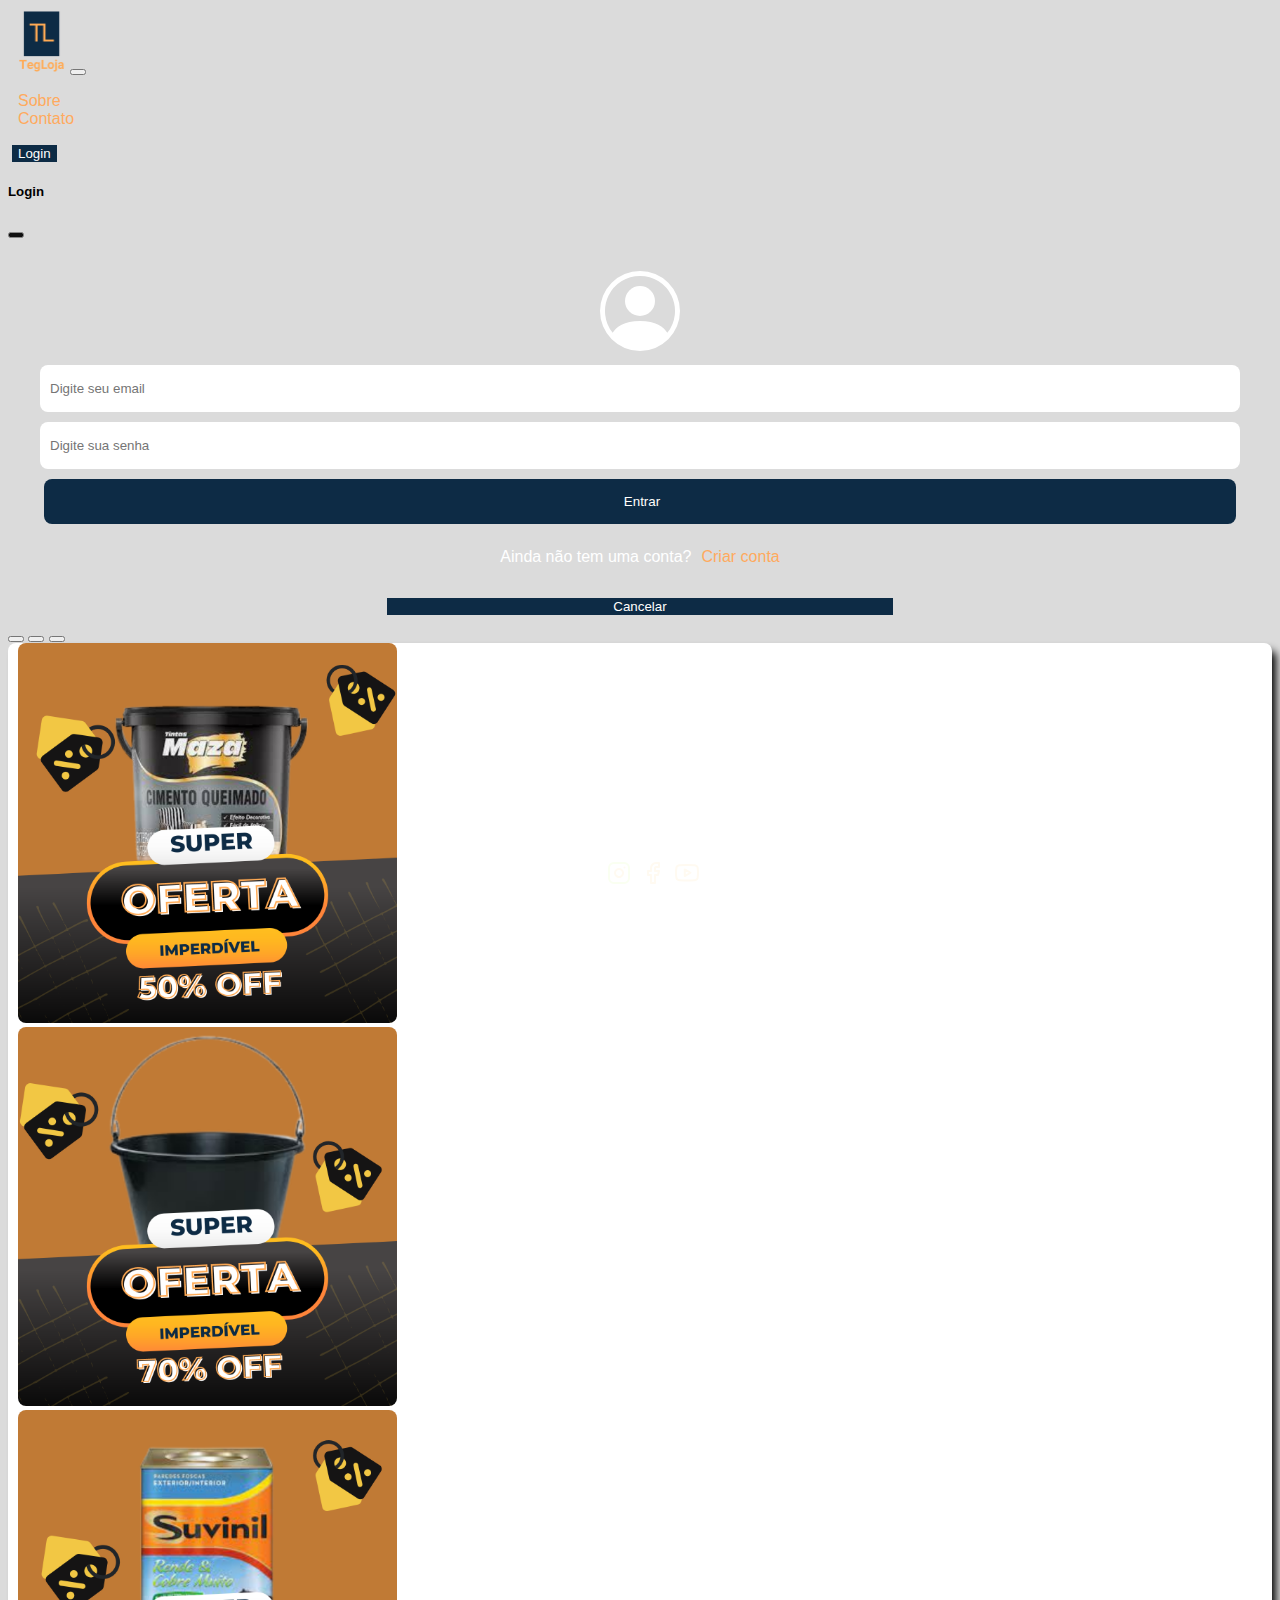
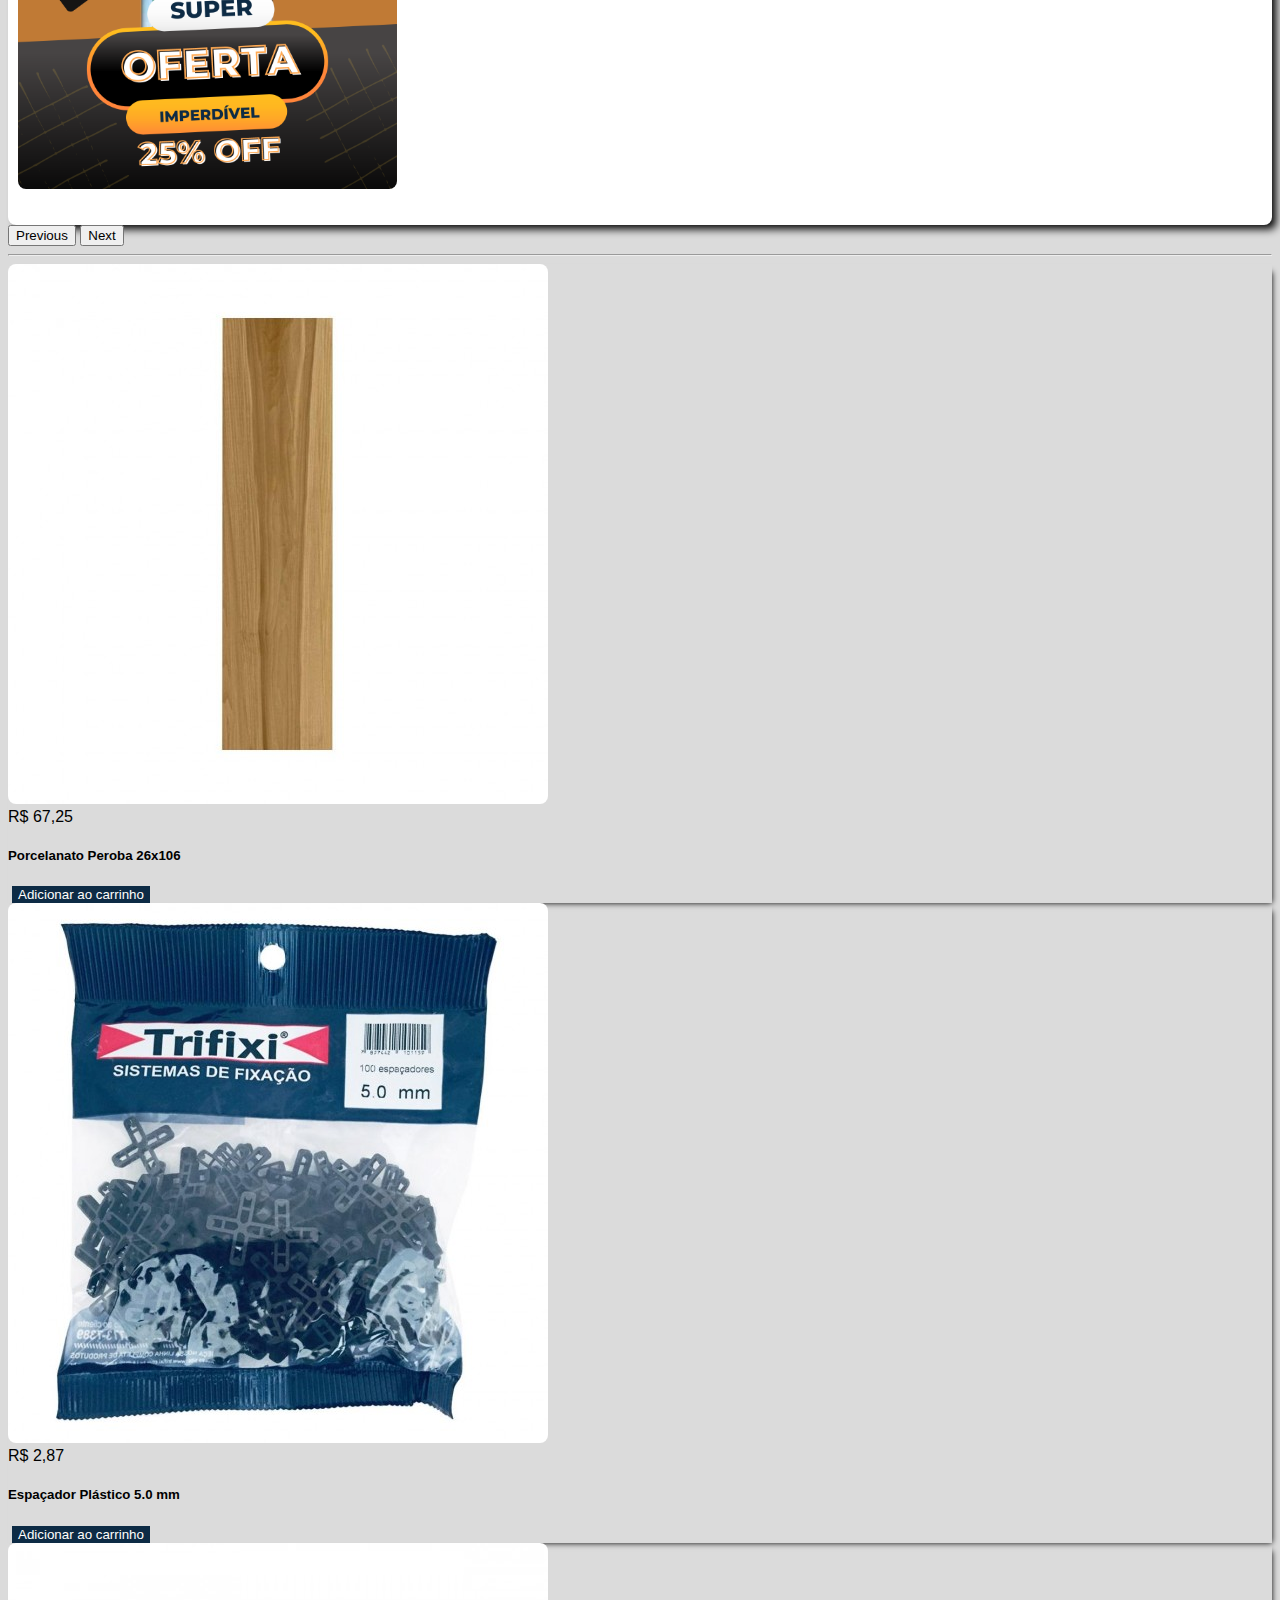
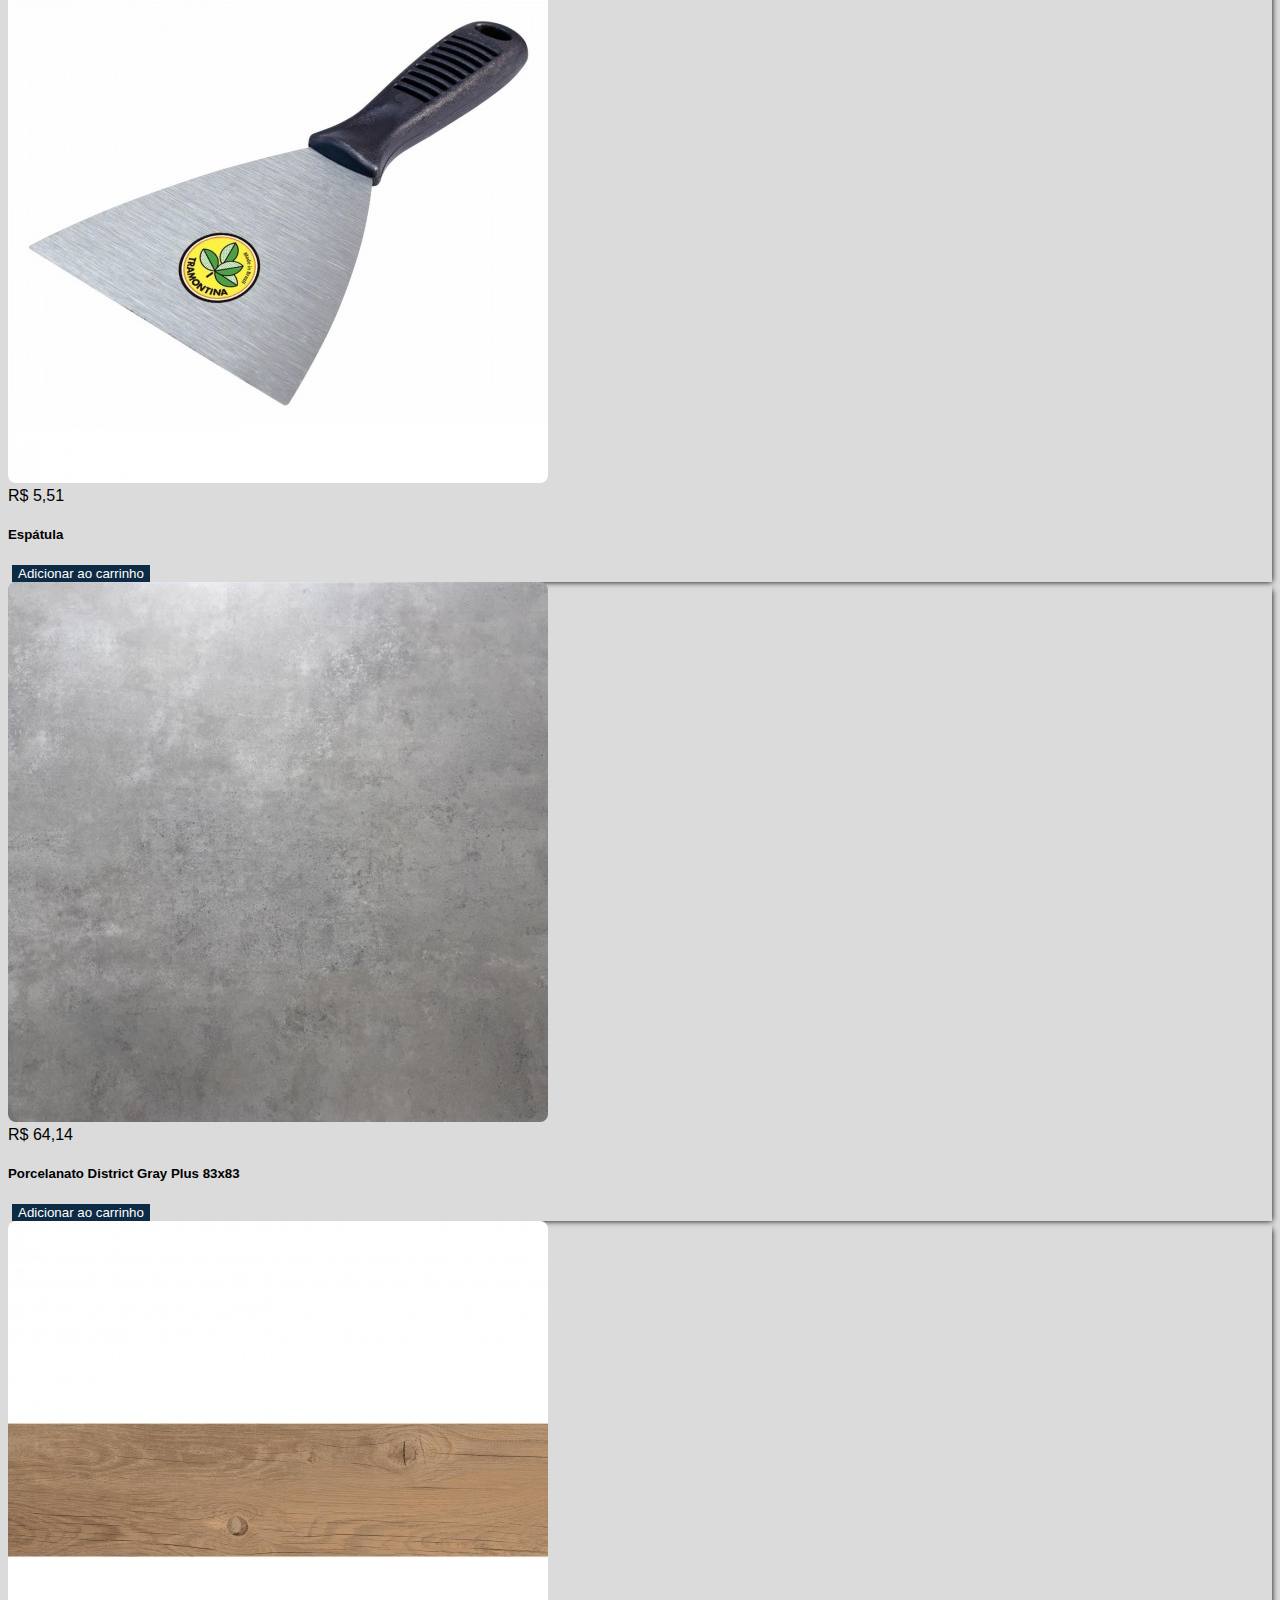
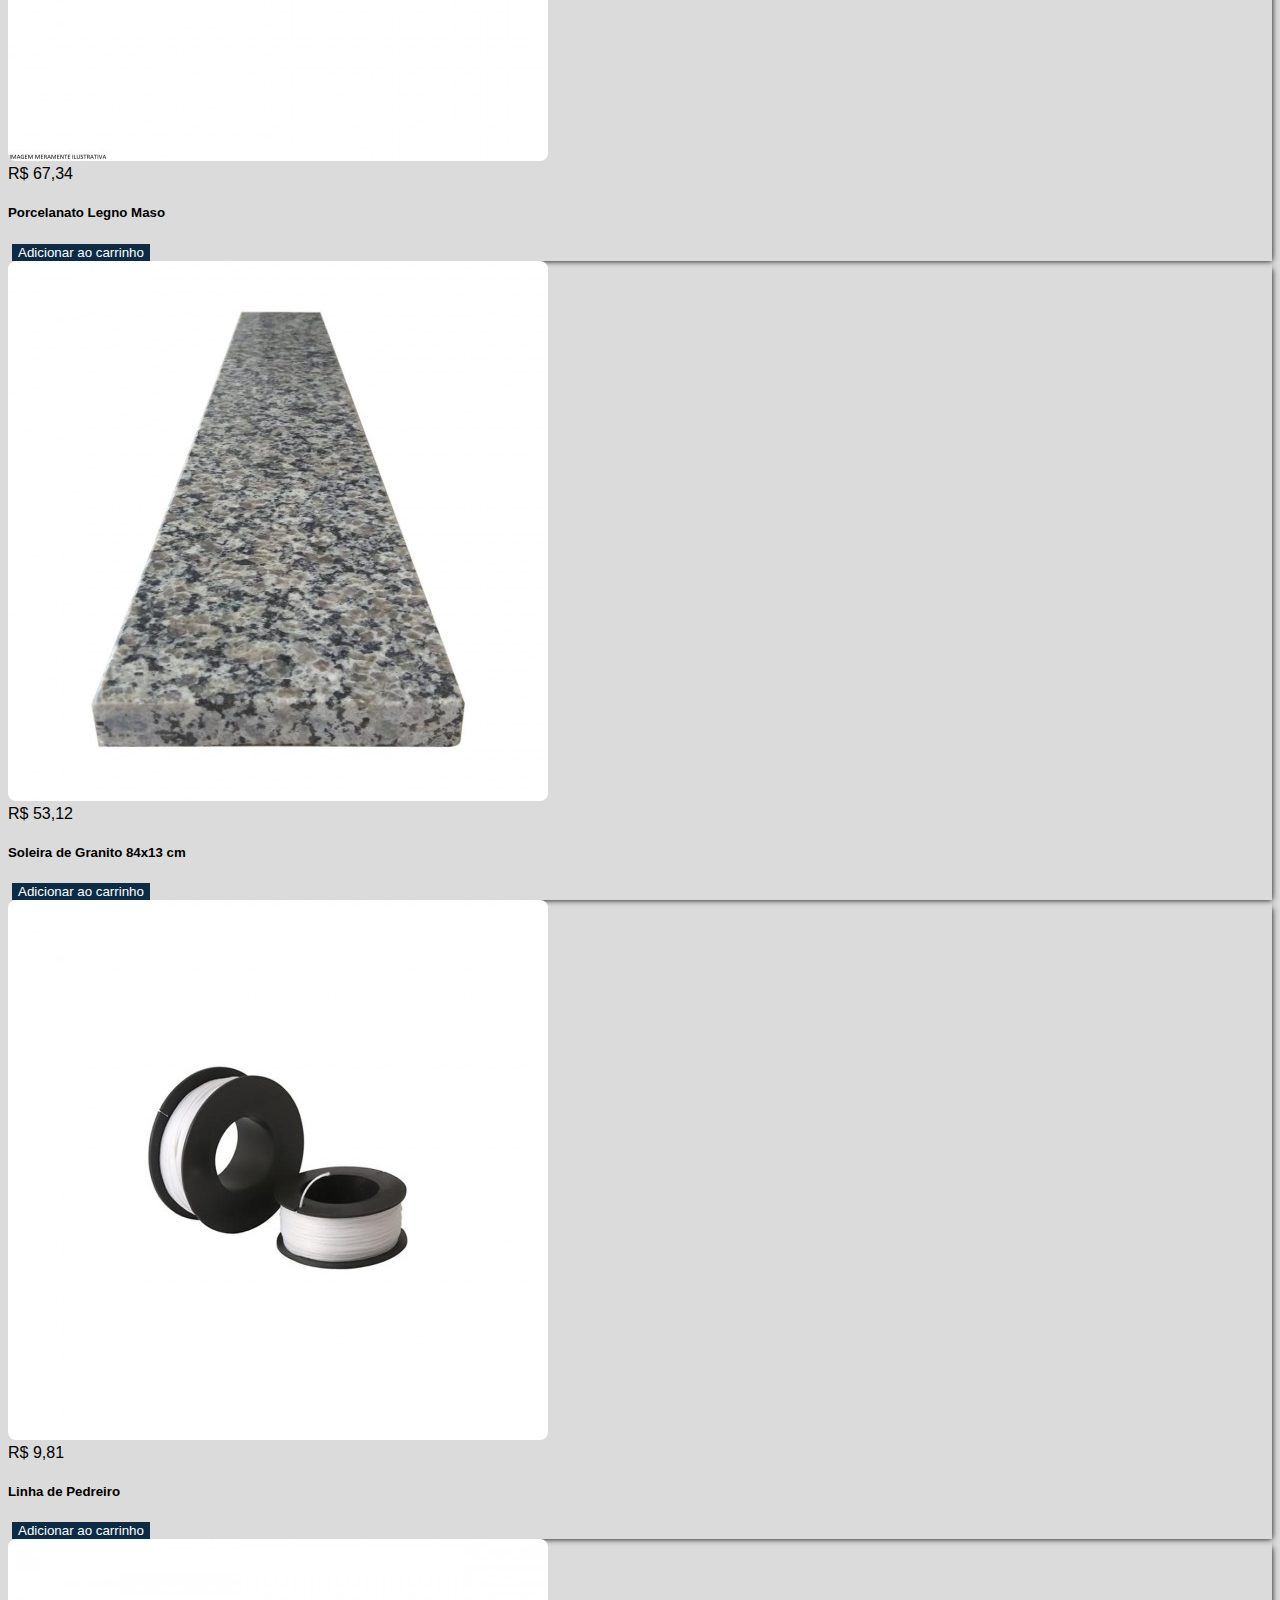
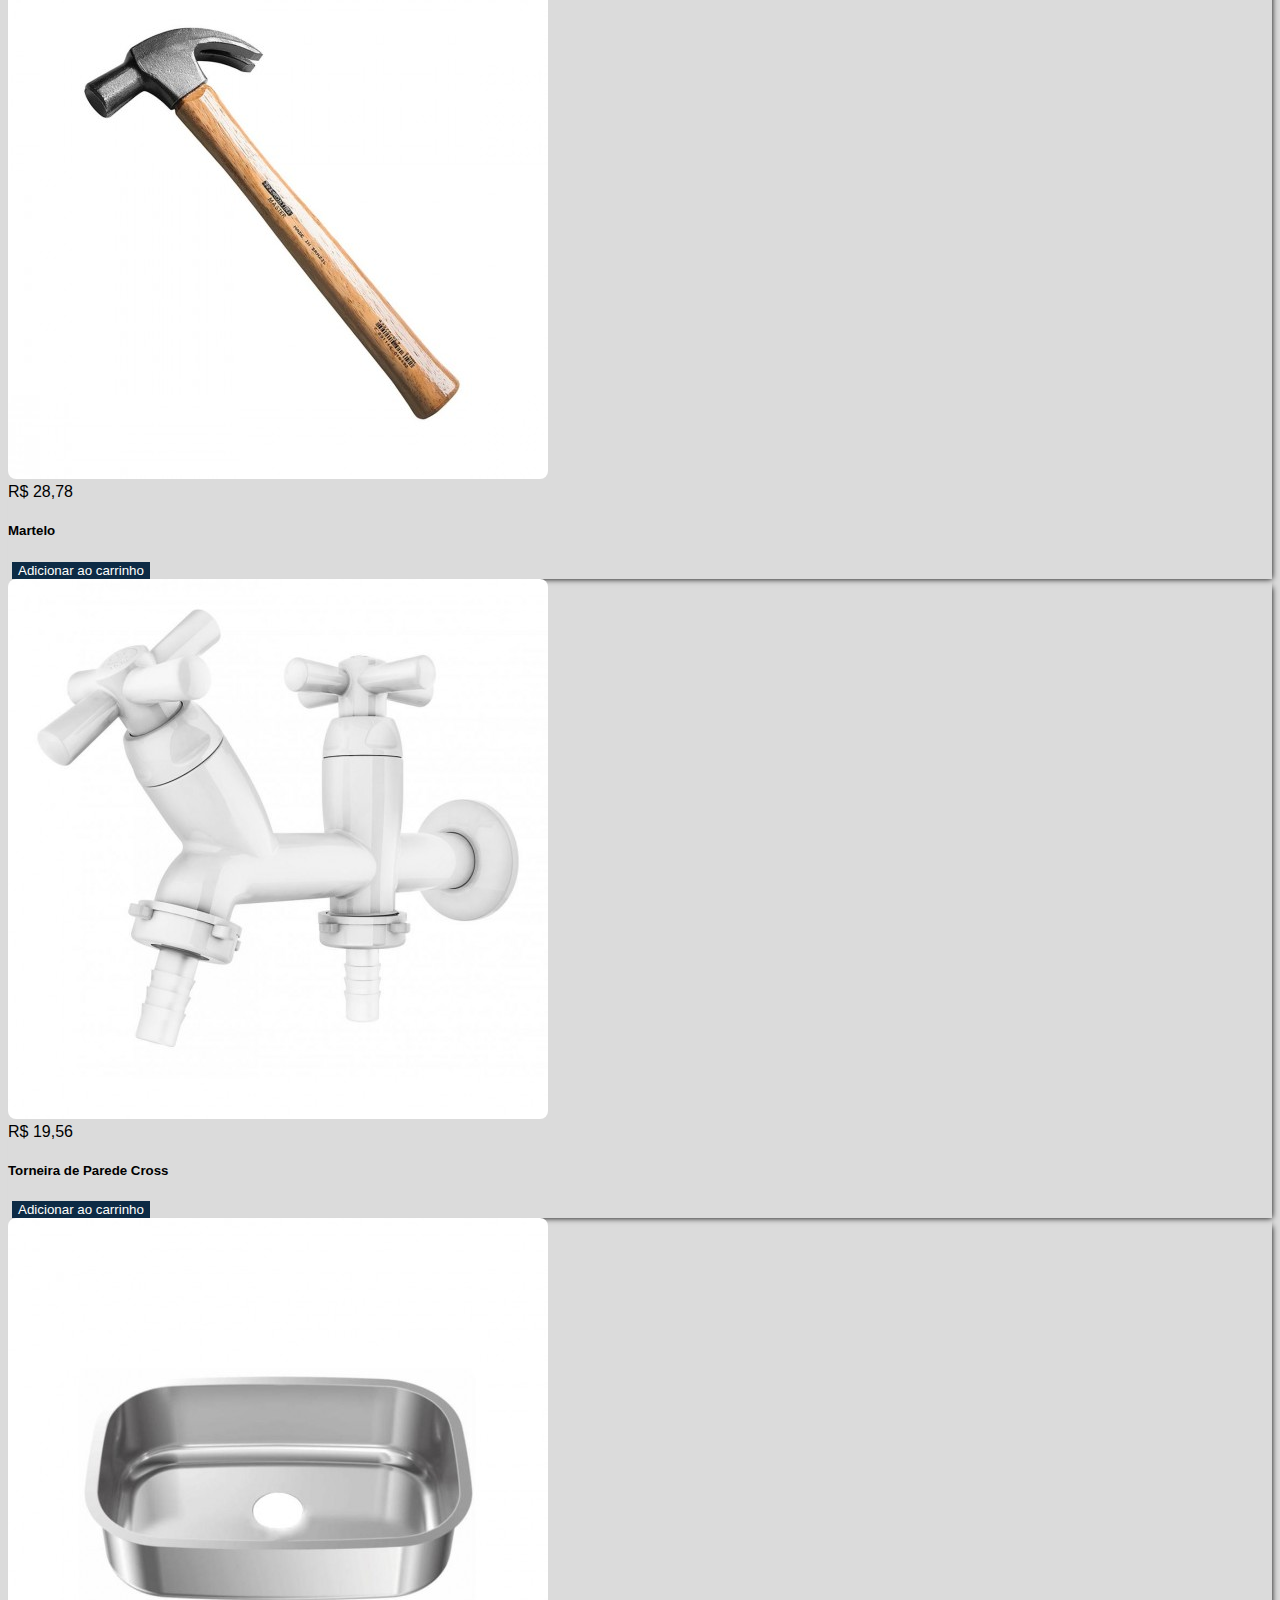
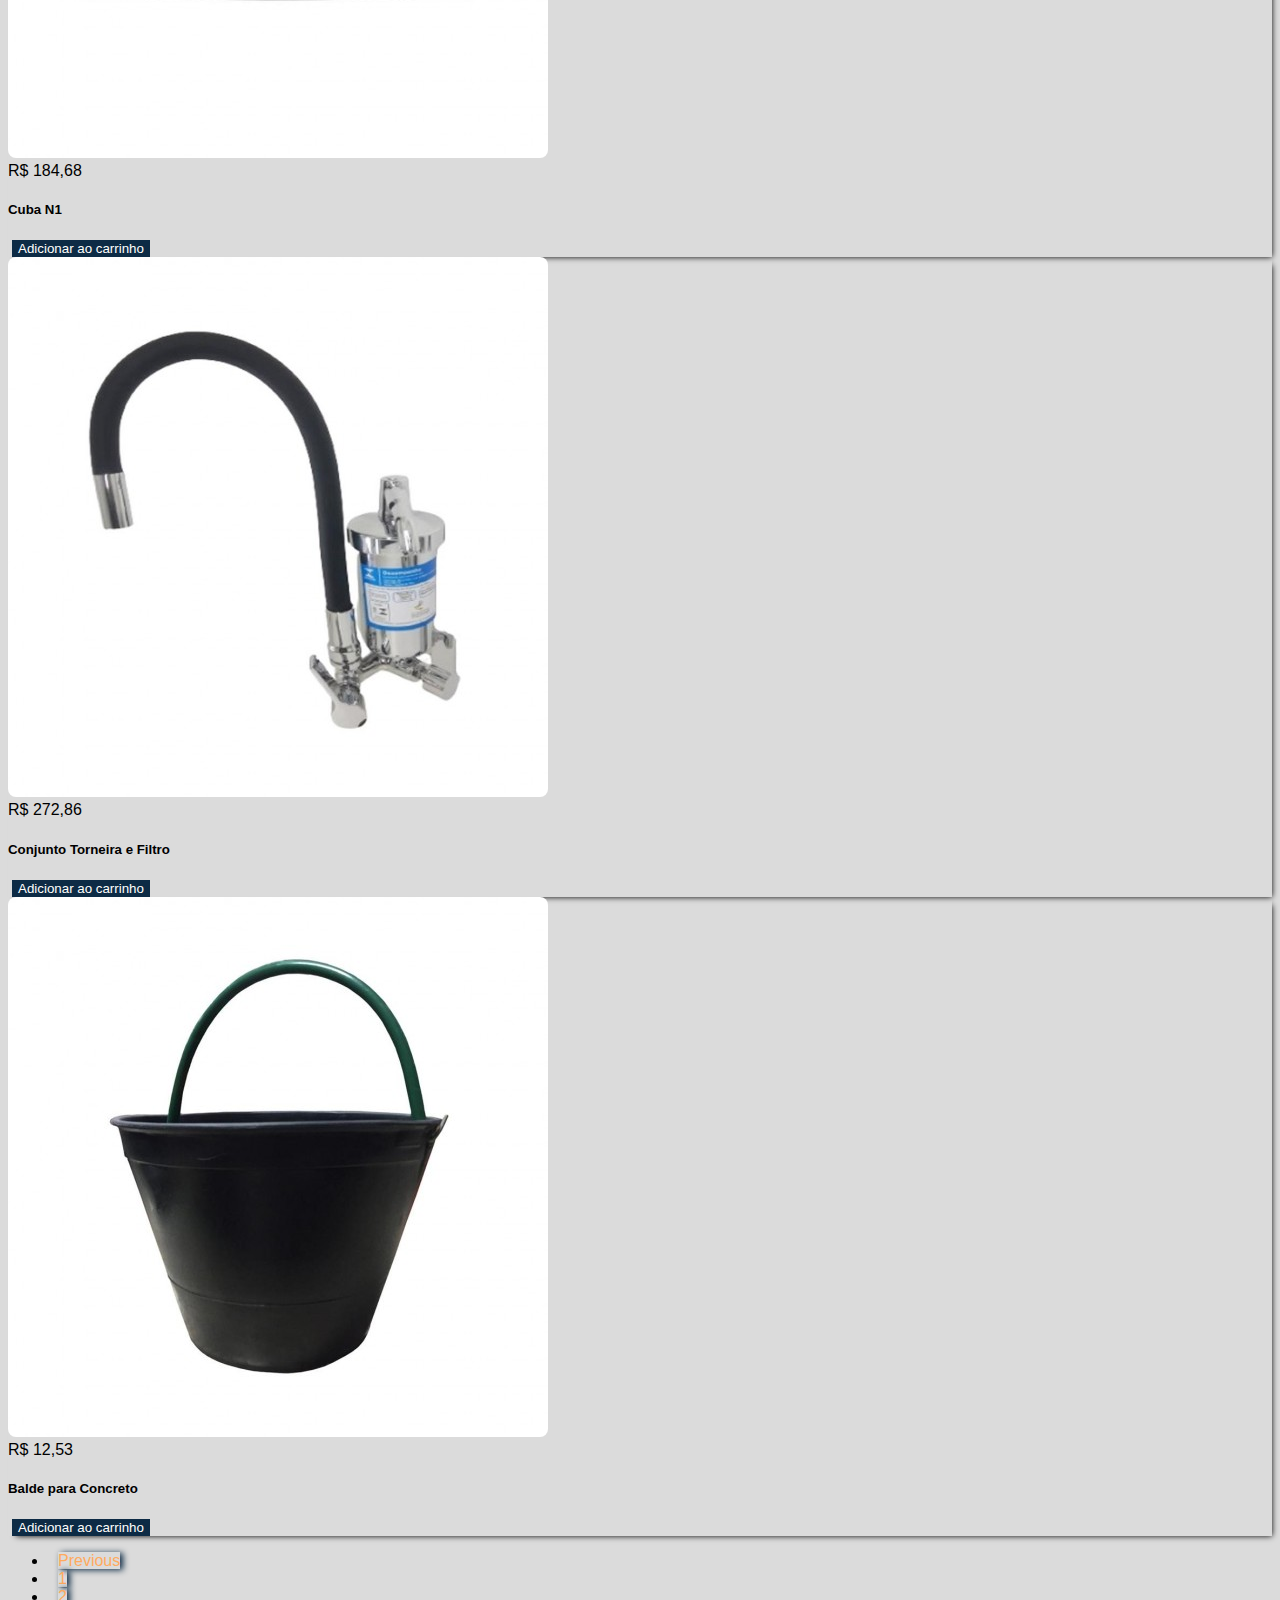
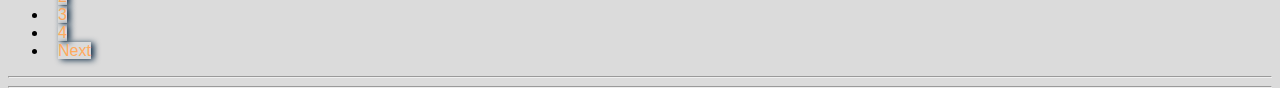
<file: index.html>
<!DOCTYPE html>
<html lang="pt-BR">

<head>
  <meta charset="UTF-8" />
  <meta http-equiv="X-UA-Compatible" content="IE=edge" />
  <meta name="viewport" content="width=device-width, initial-scale=1.0" />
  <title>Tegloja</title>
  <link href="https://cdn.jsdelivr.net/npm/bootstrap@5.1.3/dist/css/bootstrap.min.css" rel="stylesheet"
    integrity="sha384-1BmE4kWBq78iYhFldvKuhfTAU6auU8tT94WrHftjDbrCEXSU1oBoqyl2QvZ6jIW3" crossorigin="anonymous" />
  <link rel="stylesheet" href="./css/style.css" />
  <link rel="stylesheet" href="/css/main.css">
  <link rel="stylesheet" href="/css/login.css">
  <!-- Bootstrap Javascript -->
  <script src="https://code.jquery.com/jquery-1.10.2.js"></script>
  <script src="https://cdn.jsdelivr.net/npm/bootstrap@5.1.3/dist/js/bootstrap.bundle.min.js" defer></script>
  <script src="/js/scriptNavegacao.js" defer></script>
  <script src="/js/scriptLogin.js" defer></script>

</head>

<body>
  <!-- Navbar -->
  <div id="navigation"></div>
  <!-- Modal Login -->
  <div id="modallogin"></div>

  <!-- Main -->
  <main class="container pb-4">
    <div class="row">

      <!-- Box da listagem dos produtos -->
      <div class="col produto">
        <!-- Categorias -->

        <!-- Carousel -->
        <div id="caroussel"></div>

        <!-- Carousel fim -->
        <hr class="mbt-3">
        <!-- GALERIA -->
        <div class="container">
          <div class="row g-3">

            <div class="col-md-3 col-sm-4 d-flex align-items-stretch">
              <div class="card text-center bg-light">
                <img src="./img/Acessorios/01.jpg" class="card-img-top" alt="...">
                <div class="card-header">
                  R$ 67,25
                </div>
                <div class="card-body">
                  <h5>Porcelanato Peroba 26x106</h5>
                  <p class="card-text"></p>
                </div>
                <div class="card-footer">
                  <form class="" d-block>
                    <button class="btn btn-primary">
                      Adicionar ao carrinho
                    </button>

                  </form>
                </div>
              </div>
            </div>

            <div class="col-md-3 col-sm-4 d-flex align-items-stretch">
              <div class="card text-center bg-light">
                <img src="./img/Acessorios/02.jpg" class="card-img-top" alt="...">
                <div class="card-header">
                  R$ 2,87
                </div>
                <div class="card-body">
                  <h5>Espaçador Plástico 5.0 mm</h5>
                  <p class="card-text"></p>
                </div>
                <div class="card-footer">
                  <form class="" d-block>
                    <button class="btn btn-primary">
                      Adicionar ao carrinho
                    </button>

                  </form>
                </div>
              </div>
            </div>

            <div class="col-md-3 col-sm-4 d-flex align-items-stretch">
              <div class="card text-center bg-light">
                <img src="./img/Ferramentas/01.jpg" class="card-img-top" alt="...">
                <div class="card-header">
                  R$ 5,51
                </div>
                <div class="card-body">
                  <h5>Espátula</h5>
                  <p class="card-text"></p>
                </div>
                <div class="card-footer">
                  <form class="" d-block>
                    <button class="btn btn-primary">
                      Adicionar ao carrinho
                    </button>

                  </form>
                </div>
              </div>
            </div>

            <div class="col-md-3 col-sm-4 d-flex align-items-stretch">
              <div class="card text-center bg-light">
                <img src="./img/Acessorios/04.jpg" class="card-img-top" alt="...">
                <div class="card-header">
                  R$ 64,14
                </div>
                <div class="card-body">
                  <h5>Porcelanato District Gray Plus 83x83</h5>
                  <p class="card-text"></p>
                </div>
                <div class="card-footer">
                  <form class="" d-block>
                    <button class="btn btn-primary">
                      Adicionar ao carrinho
                    </button>

                  </form>
                </div>
              </div>
            </div>

            <div class="col-md-3 col-sm-4 d-flex align-items-stretch">
              <div class="card text-center bg-light">
                <img src="./img/Acessorios/05.jpg" class="card-img-top" alt="...">
                <div class="card-header">
                  R$ 67,34
                </div>
                <div class="card-body">
                  <h5>Porcelanato Legno Maso</h5>
                  <p class="card-text"> </p>
                </div>
                <div class="card-footer">
                  <form class="" d-block>
                    <button class="btn btn-primary">
                      Adicionar ao carrinho
                    </button>

                  </form>
                </div>
              </div>
            </div>

            <div class="col-md-3 col-sm-4 d-flex align-items-stretch">
              <div class="card text-center bg-light">
                <img src="./img/Acessorios/06.jpg" class="card-img-top" alt="...">
                <div class="card-header">
                  R$ 53,12
                </div>
                <div class="card-body">
                  <h5>Soleira de Granito 84x13 cm</h5>
                  <p class="card-text"></p>
                </div>
                <div class="card-footer">
                  <form class="" d-block>
                    <button class="btn btn-primary">
                      Adicionar ao carrinho
                    </button>

                  </form>
                </div>
              </div>
            </div>

            <div class="col-md-3 col-sm-4 d-flex align-items-stretch">
              <div class="card text-center bg-light">
                <img src="./img/Ferramentas/03.jpg" class="card-img-top" alt="...">
                <div class="card-header">
                  R$ 9,81
                </div>
                <div class="card-body">
                  <h5>Linha de Pedreiro</h5>
                  <p class="card-text"></p>
                </div>
                <div class="card-footer">
                  <form class="" d-block>
                    <button class="btn btn-primary">
                      Adicionar ao carrinho
                    </button>

                  </form>
                </div>
              </div>
            </div>

            <div class="col-md-3 col-sm-4 d-flex align-items-stretch">
              <div class="card text-center bg-light">
                <img src="./img/Ferramentas/13.jpg" class="card-img-top" alt="...">
                <div class="card-header">
                  R$ 28,78
                </div>
                <div class="card-body">
                  <h5>Martelo</h5>
                  <p class="card-text"></p>
                </div>
                <div class="card-footer">
                  <form class="" d-block>
                    <button class="btn btn-primary">
                      Adicionar ao carrinho
                    </button>

                  </form>
                </div>
              </div>
            </div>

            <div class="col-md-3 col-sm-4 d-flex align-items-stretch">
              <div class="card text-center bg-light">
                <img src="./img/Acessorios/09.jpg" class="card-img-top" alt="...">
                <div class="card-header">
                  R$ 19,56
                </div>
                <div class="card-body">
                  <h5>Torneira de Parede Cross</h5>
                  <p class="card-text"> </p>
                </div>
                <div class="card-footer">
                  <form class="" d-block>
                    <button class="btn btn-primary">
                      Adicionar ao carrinho
                    </button>

                  </form>
                </div>
              </div>
            </div>

            <div class="col-md-3 col-sm-4 d-flex align-items-stretch">
              <div class="card text-center bg-light">
                <img src="./img/Acessorios/10.jpg" class="card-img-top" alt="...">
                <div class="card-header">
                  R$ 184,68
                </div>
                <div class="card-body">
                  <h5>Cuba N1</h5>
                  <p class="card-text"></p>
                </div>
                <div class="card-footer">
                  <form class="" d-block>
                    <button class="btn btn-primary">
                      Adicionar ao carrinho
                    </button>

                  </form>
                </div>
              </div>
            </div>

            <div class="col-md-3 col-sm-4 d-flex align-items-stretch">
              <div class="card text-center bg-light">
                <img src="./img/Acessorios/11.jpg" class="card-img-top" alt="...">
                <div class="card-header">
                  R$ 272,86
                </div>
                <div class="card-body">
                  <h5>Conjunto Torneira e Filtro</h5>
                  <p class="card-text"></p>
                </div>
                <div class="card-footer">
                  <form class="" d-block>
                    <button class="btn btn-primary">
                      Adicionar ao carrinho
                    </button>

                  </form>
                </div>
              </div>
            </div>

            <div class="col-md-3 col-sm-4 d-flex align-items-stretch">
              <div class="card text-center bg-light">
                <img src="./img/Ferramentas/04.jpg" class="card-img-top" alt="...">
                <div class="card-header">
                  R$ 12,53
                </div>
                <div class="card-body">
                  <h5>Balde para Concreto</h5>
                  <p class="card-text"></p>
                </div>
                <div class="card-footer">
                  <form class="" d-block>
                    <button class="btn btn-primary">
                      Adicionar ao carrinho
                    </button>

                  </form>
                </div>
              </div>
            </div>
            <!-- GALERIA -->
          </div>
        </div>
  </main>

  <!-- Paginação -->
  <nav aria-label="Page navigation example">
    <ul class="pagination justify-content-center">
      <li class="page-item disabled">
        <a onclick="navegaPrev()" class="page-link">Previous</a>
      </li>
      <li class="page-item"><a class="page-link" href="./index.html">1</a></li>
      <li class="page-item"><a class="page-link" href="./index02.html">2</a></li>
      <li class="page-item"><a class="page-link" href="./index03.html">3</a></li>
      <li class="page-item"><a class="page-link" href="./index04.html">4</a></li>
      <li class="page-item">
        <a id="aqui" class="page-link next" onclick="navegaNext()" href="#">Next</a>
      </li>
    </ul>
  </nav>
  <hr class="mt-5">
  <hr class="mbt-3">


  <!-- Footer -->
  <div id="footerbar"></div>

</body>

</html>
</file>
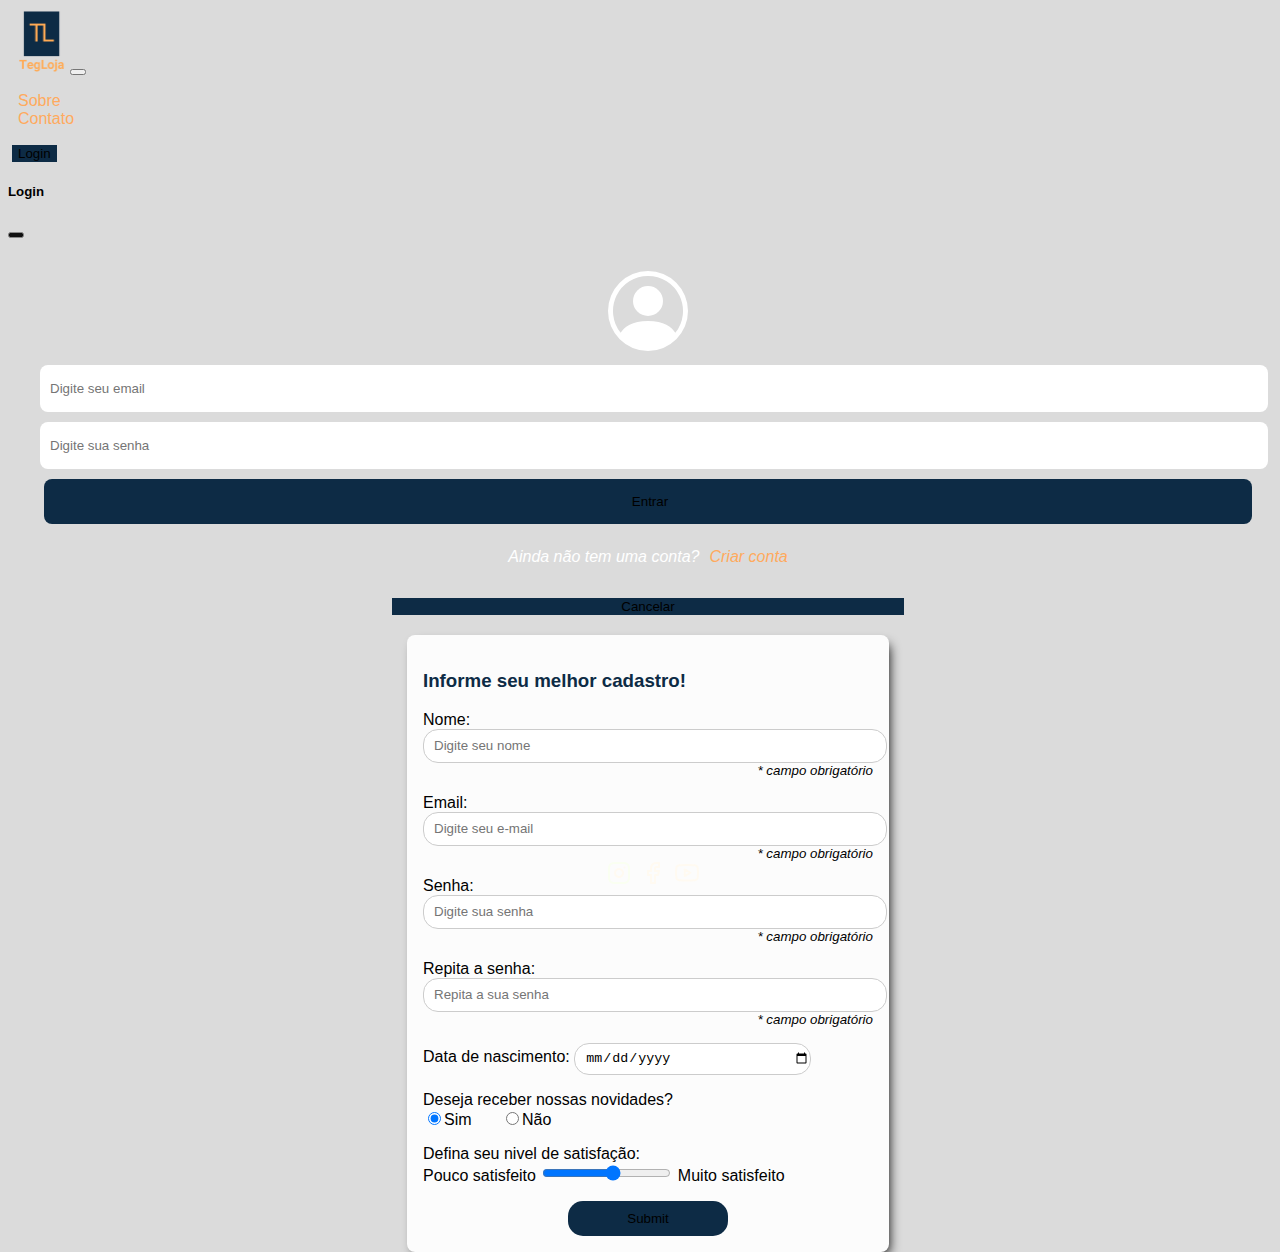
<file: cadastro.html>
<!DOCTYPE html>
<html lang="pt-BR">

<head>
  <meta charset="UTF-8" />
  <meta http-equiv="X-UA-Compatible" content="IE=edge" />
  <meta name="viewport" content="width=device-width, initial-scale=1.0" />
  <title>Cadastro</title>
  <link href="https://cdn.jsdelivr.net/npm/bootstrap@5.1.3/dist/css/bootstrap.min.css" rel="stylesheet"
    integrity="sha384-1BmE4kWBq78iYhFldvKuhfTAU6auU8tT94WrHftjDbrCEXSU1oBoqyl2QvZ6jIW3" crossorigin="anonymous" />
  <link rel="stylesheet" href="/css/cadastro.css">
  <link rel="stylesheet" href="/css/main.css">
  <link rel="stylesheet" href="/css/login.css">
  <script src="js/scriptCadastro.js"></script>
  <script src="https://cdn.jsdelivr.net/npm/bootstrap@5.1.3/dist/js/bootstrap.bundle.min.js" defer></script>
  <script src="https://code.jquery.com/jquery-1.10.2.js"></script>
  <script src="/js/scriptLogin.js" defer></script>
</head>

<body>
  <!-- Navbar -->
  <div id="navigation"></div>

  <!-- Modal Login -->
  <div id="modallogin"></div>
  <!-- Main -->
  <main class="container mb-6 pb-5">
    <form class="formulario" method="get" action="">
      <h3>Informe seu melhor cadastro!</h3>
      <div class="field">
        Nome:<input type="text" id="nome" name="nome" placeholder="Digite seu nome" required><br><span
          class="obrigatorio"> * campo obrigatório</span>
      </div>

      <div class="field">
        Email: <input type="email" id="emailCadastro" name="email" placeholder="Digite seu e-mail">
        <br><span class="obrigatorio"> * campo obrigatório</span>
      </div>

      <div class="field">
        Senha: <input type="password" id="senha1" name="password" placeholder="Digite sua senha"><br><span
          class="obrigatorio"> * campo obrigatório</span>
      </div>

      <div class="field">
        Repita a senha: <input onblur="validarSenha()" type="password" id="senha2" name="password"
          placeholder="Repita a sua senha"><br><span class="obrigatorio"> * campo obrigatório</span>
      </div>

      <div class="field">
        Data de nascimento: <input type="date" id="data" name="Data de nascimento">
      </div>

      <div class="field">
        Deseja receber nossas novidades?<br>
        <input type="radio" name="novidades" id="sim" value="Sim" checked>Sim
        <input type="radio" name="novidades" id="nao" value="Não">Não<br>
      </div>

      <div class="Satisfacao">
        Defina seu nivel de satisfação:<br>
        Pouco satisfeito
        <input type="range" id="satisfacao" name="satisfacao" min="1" max="10">
        Muito satisfeito<br>
      </div>

      <input type="submit" class="btn btn-primary submit" id="cadastro" name="Enviar Formulário" onclick="msg()">

    </form>

  </main>
  <!-- Footer -->
  <div id="footerbar"></div>
</body>

</html>
</file>
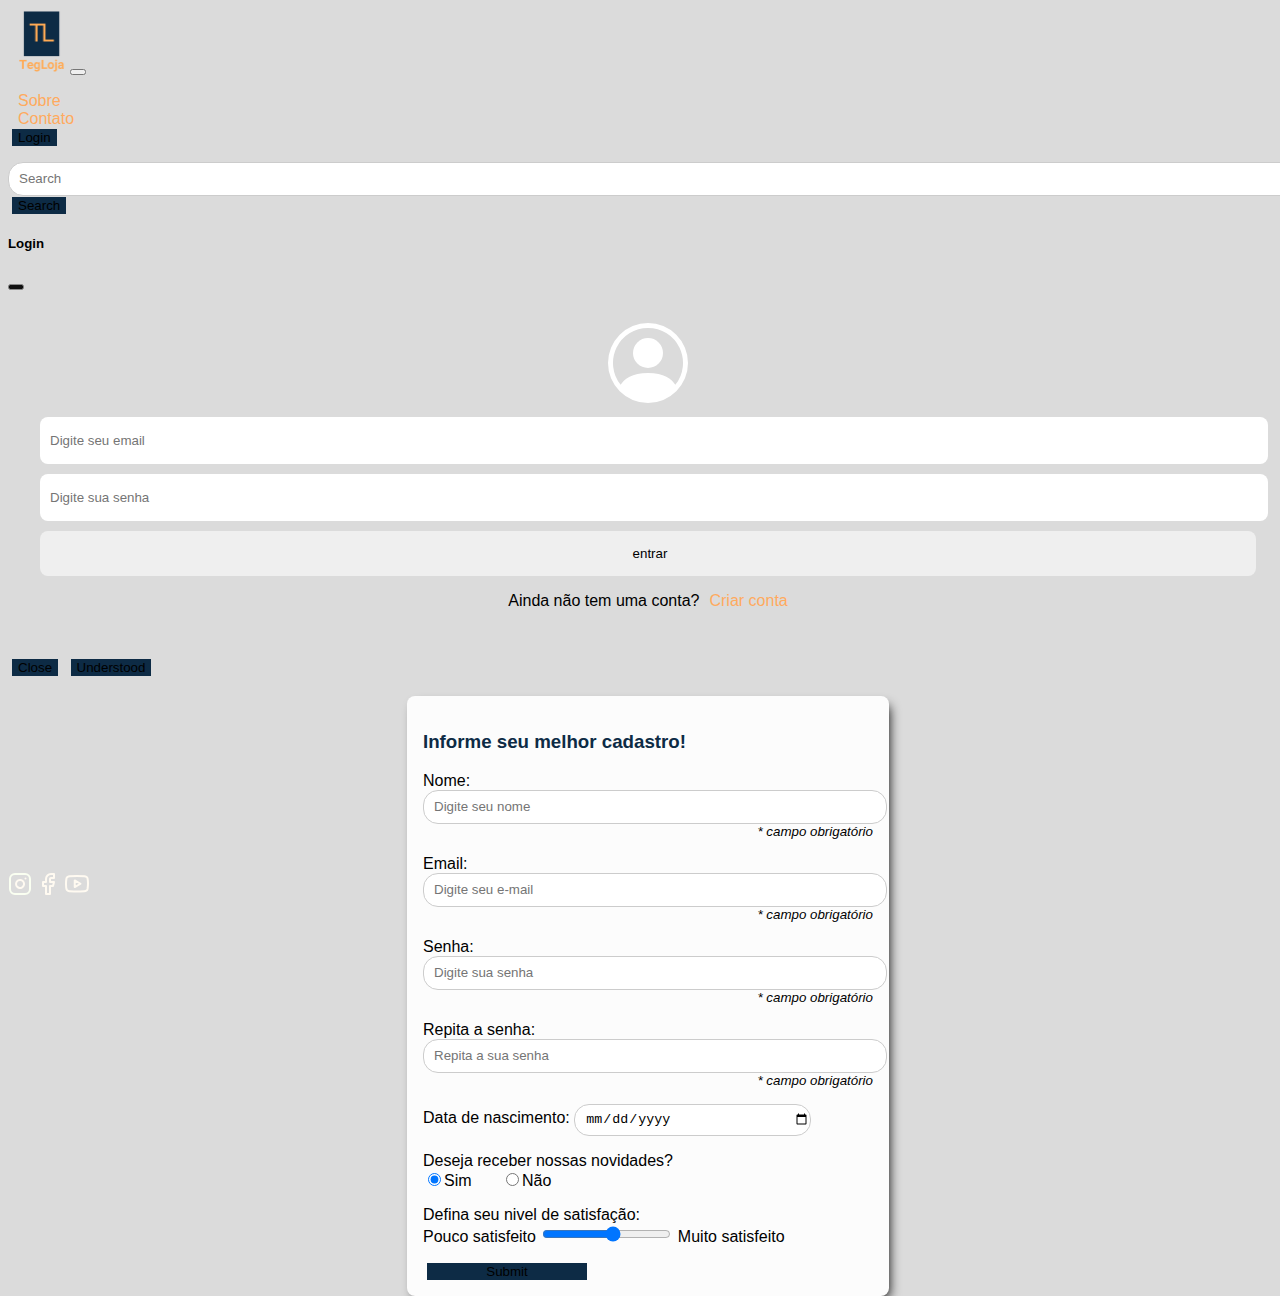
<file: cadastro2.html>
<!DOCTYPE html>
<html lang="pt-BR">

<head>
    <meta charset="UTF-8" />
    <meta http-equiv="X-UA-Compatible" content="IE=edge" />
    <meta name="viewport" content="width=device-width, initial-scale=1.0" />
    <title>Cadastro</title>
    <link href="https://cdn.jsdelivr.net/npm/bootstrap@5.1.3/dist/css/bootstrap.min.css" rel="stylesheet"
        integrity="sha384-1BmE4kWBq78iYhFldvKuhfTAU6auU8tT94WrHftjDbrCEXSU1oBoqyl2QvZ6jIW3" crossorigin="anonymous" />
    <link rel="stylesheet" href="/css/cadastro.css">
    <link rel="stylesheet" href="/css/main.css">
    <link rel="stylesheet" href="/css/login.css">
    <script src="js/scriptCadastro.js"></script>
    <script src="https://cdn.jsdelivr.net/npm/bootstrap@5.1.3/dist/js/bootstrap.bundle.min.js" defer></script>
</head>

<body>
    <nav class="navbar navbar-expand-sm navbar-dark bg-dark shadow-sm mb-3">
        <div class="container-fluid">
            <a class="navbar-brand" href="./index.html">
                <img class="logo" src="/img/TegLoja_2.png">
            </a>
            <button class="navbar-toggler" type="button" data-bs-toggle="collapse" data-bs-target="#mynavbar">
                <span class="navbar-toggler-icon"></span>
            </button>
            <div class="collapse navbar-collapse" id="mynavbar">
                <ul class="navbar-nav me-auto">

                    <li class="nav-item">
                        <a class="nav-link" href="./sobre.html">Sobre</a>
                    </li>
                    <li class="nav-item">
                        <a class="nav-link" href="./contato.html">Contato</a>
                    </li>
                    </li>
                    <li class="login"><button class="btn btn-primary" type="button" data-bs-toggle="modal"
                            data-bs-target="#staticBackdrop">
                            Login
                        </button></li>
                </ul>
                <form class="d-flex">
                    <input class="form-control me-2" type="text" placeholder="Search" />
                    <button class="btn btn-primary" type="button">Search</button>
                </form>
            </div>
        </div>
    </nav>

    <!-- Modal Login -->
    <div class="modal fade" id="staticBackdrop" data-bs-backdrop="static" data-bs-keyboard="false" tabindex="-1"
        aria-labelledby="staticBackdropLabel" aria-hidden="true">
        <div class="modal-dialog">
            <div class="modal-content">
                <div class="modal-header">
                    <h5 class="modal-title" id="staticBackdropLabel">Login</h5>
                    <button type="button" class="btn-close" data-bs-dismiss="modal" aria-label="Close"></button>
                </div>
                <div class="modal-body">
                    <section class="area-login">
                        <div class="login-tela">
                            <div>
                                <svg xmlns="http://www.w3.org/2000/svg" width="16" height="16" fill="currentColor"
                                    class="bi bi-person-circle" viewBox="0 0 16 16">
                                    <path d="M11 6a3 3 0 1 1-6 0 3 3 0 0 1 6 0z" />
                                    <path fill-rule="evenodd"
                                        d="M0 8a8 8 0 1 1 16 0A8 8 0 0 1 0 8zm8-7a7 7 0 0 0-5.468 11.37C3.242 11.226 4.805 10 8 10s4.757 1.225 5.468 2.37A7 7 0 0 0 8 1z" />
                                </svg>
                            </div>
                            <form method="post">
                                <input type="text" name="email" placeholder="Digite seu email" autofocus />
                                <input type="password" id="senha" name="senha" placeholder="Digite sua senha" autofocus />
                                <input type="submit" value="entrar" />
                            </form>
                            <p>Ainda não tem uma conta?<a href="/cadastro.html">Criar conta</a></p>
                        </div>
                    </section>
                </div>
                <div class="modal-footer">
                    <button type="button" class="btn btn-secondary" data-bs-dismiss="modal">Close</button>
                    <button type="button" class="btn btn-primary">Understood</button>
                </div>
            </div>
        </div>
    </div>

    <main class="container mb-6 pb-5">
    <form class="formulario" method="post" action="envio.html">
        <h3>Informe seu melhor cadastro!</h3>
        <div class="field">
            Nome:<input type="text" id="nome" name="nome" placeholder="Digite seu nome" required><br><span>* campo
                obrigatório</span>
        </div>

        <div class="field">
            Email: <input type="email" id="email" name="email" placeholder="Digite seu e-mail">
            <br><span> * campo obrigatório</span>
        </div>

        <div class="field">
            Senha: <input type="password" id="senha1" name="password" placeholder="Digite sua senha"><br><span> *
                campo obrigatório</span>
        </div>

        <div class="field">
            Repita a senha: <input onblur="validarSenha('psw1', 'psw2')" type="password" id="senha2" name="password"
                placeholder="Repita a sua senha"><br><span> * campo obrigatório</span>
        </div>

        <div class="field">
            Data de nascimento: <input type="date" id="data" name="Data de nascimento">
        </div>

        <div class="field">
            Deseja receber nossas novidades?<br>
            <input type="radio" name="novidades" id="sim" value="Sim" checked>Sim
            <input type="radio" name="novidades" id="nao" value="Não">Não<br>
        </div>

        <div class="Satisfacao">
            Defina seu nivel de satisfação:<br>
            Pouco satisfeito
            <input type="range" id="satisfacao" name="satisfacao" min="1" max="10">
            Muito satisfeito<br>
        </div>

        <input type="submit" class="btn btn-primary submit" name="Enviar Formulário" onclick="msg()">

    </form>

    <script>
        function msg() {
            alert("Cadastro Feito!");
        }
    </script>


</main>
    <!-- Footer -->
    <footer class="bg-dark text-center text-white">
        <!-- Grid container -->
        <div class="container p">
            <!-- Section: Social media -->
            <section class="mb-4">
                <!-- Instagram -->
                <svg width="24" height="24" viewBox="0 0 24 24" fill="none" xmlns="http://www.w3.org/2000/svg">
                    <path
                        d="M17 1.99997H7C4.23858 1.99997 2 4.23855 2 6.99997V17C2 19.7614 4.23858 22 7 22H17C19.7614 22 22 19.7614 22 17V6.99997C22 4.23855 19.7614 1.99997 17 1.99997Z"
                        stroke="#FAFFF1" stroke-width="2" stroke-linecap="round" stroke-linejoin="round" />
                    <path
                        d="M15.9997 11.3701C16.1231 12.2023 15.981 13.0523 15.5935 13.7991C15.206 14.5459 14.5929 15.1515 13.8413 15.5297C13.0898 15.908 12.2382 16.0397 11.4075 15.906C10.5768 15.7723 9.80947 15.3801 9.21455 14.7852C8.61962 14.1903 8.22744 13.4229 8.09377 12.5923C7.96011 11.7616 8.09177 10.91 8.47003 10.1584C8.84829 9.40691 9.45389 8.7938 10.2007 8.4063C10.9475 8.0188 11.7975 7.87665 12.6297 8.00006C13.4786 8.12594 14.2646 8.52152 14.8714 9.12836C15.4782 9.73521 15.8738 10.5211 15.9997 11.3701Z"
                        stroke="#FFFAF1" stroke-width="2" stroke-linecap="round" stroke-linejoin="round" />
                    <path d="M17.5 6.49997H17.51" stroke="#FFFAF1" stroke-width="2" stroke-linecap="round"
                        stroke-linejoin="round" />
                </svg>

                <!-- Facebook -->
                <svg width="24" height="24" viewBox="0 0 24 24" fill="none" xmlns="http://www.w3.org/2000/svg">
                    <path
                        d="M18 1.99997H15C13.6739 1.99997 12.4021 2.52675 11.4645 3.46444C10.5268 4.40212 10 5.67389 10 6.99997V9.99997H7V14H10V22H14V14H17L18 9.99997H14V6.99997C14 6.73475 14.1054 6.4804 14.2929 6.29286C14.4804 6.10533 14.7348 5.99997 15 5.99997H18V1.99997Z"
                        stroke="#FFFAF1" stroke-width="2" stroke-linecap="round" stroke-linejoin="round" />
                </svg>

                <!-- Google -->
                <svg width="24" height="24" viewBox="0 0 24 24" fill="none" xmlns="http://www.w3.org/2000/svg">
                    <path
                        d="M22.5396 6.42C22.4208 5.94541 22.1789 5.51057 21.8382 5.15941C21.4976 4.80824 21.0703 4.55318 20.5996 4.42C18.8796 4 11.9996 4 11.9996 4C11.9996 4 5.1196 4 3.3996 4.46C2.92884 4.59318 2.50157 4.84824 2.16094 5.19941C1.82031 5.55057 1.57838 5.98541 1.4596 6.46C1.14481 8.20556 0.990831 9.97631 0.999595 11.75C0.988374 13.537 1.14236 15.3213 1.4596 17.08C1.59055 17.5398 1.8379 17.9581 2.17774 18.2945C2.51758 18.6308 2.93842 18.8738 3.3996 19C5.1196 19.46 11.9996 19.46 11.9996 19.46C11.9996 19.46 18.8796 19.46 20.5996 19C21.0703 18.8668 21.4976 18.6118 21.8382 18.2606C22.1789 17.9094 22.4208 17.4746 22.5396 17C22.852 15.2676 23.0059 13.5103 22.9996 11.75C23.0108 9.96295 22.8568 8.1787 22.5396 6.42Z"
                        stroke="#FFFAF1" stroke-width="2" stroke-linecap="round" stroke-linejoin="round" />
                    <path d="M9.75 15.02L15.5 11.75L9.75 8.48001V15.02Z" stroke="#FFFAF1" stroke-width="2"
                        stroke-linecap="round" stroke-linejoin="round" />
                </svg>

            </section>

    </footer>
</body>

</html>
</file>
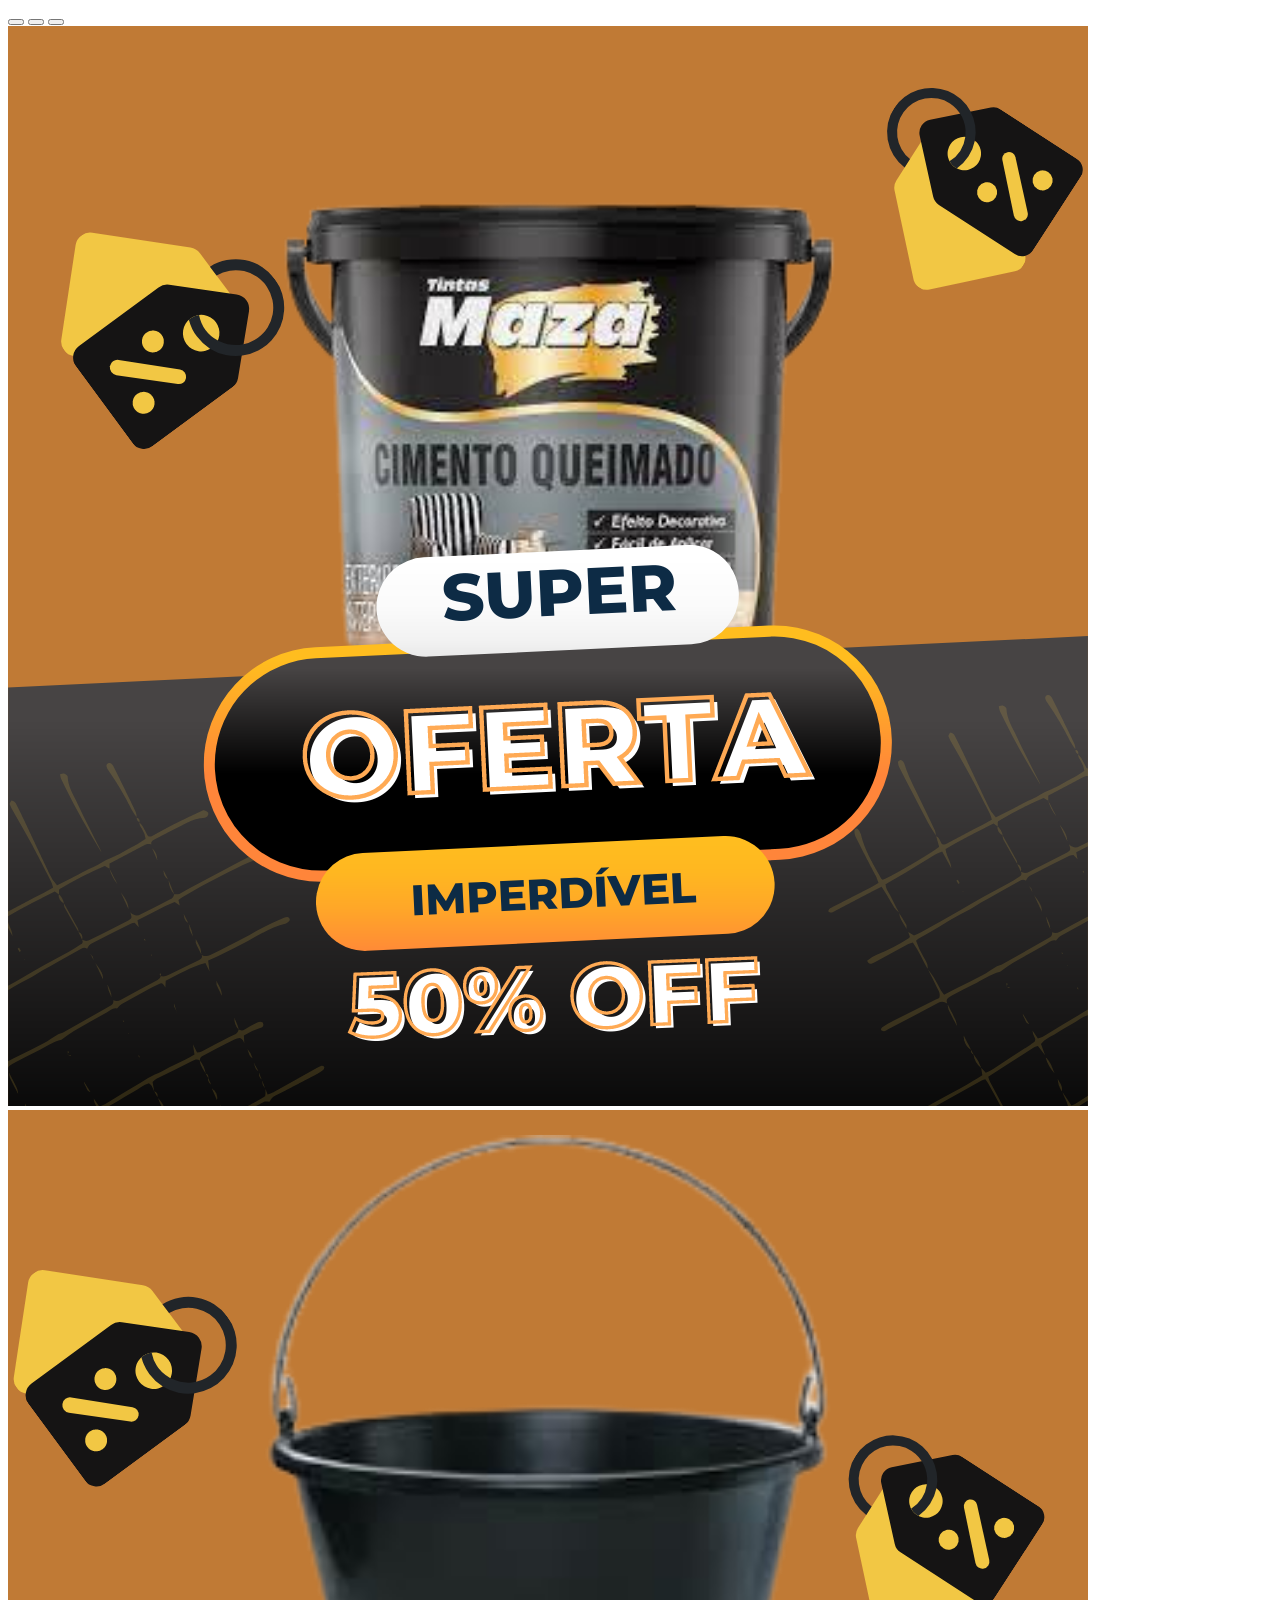
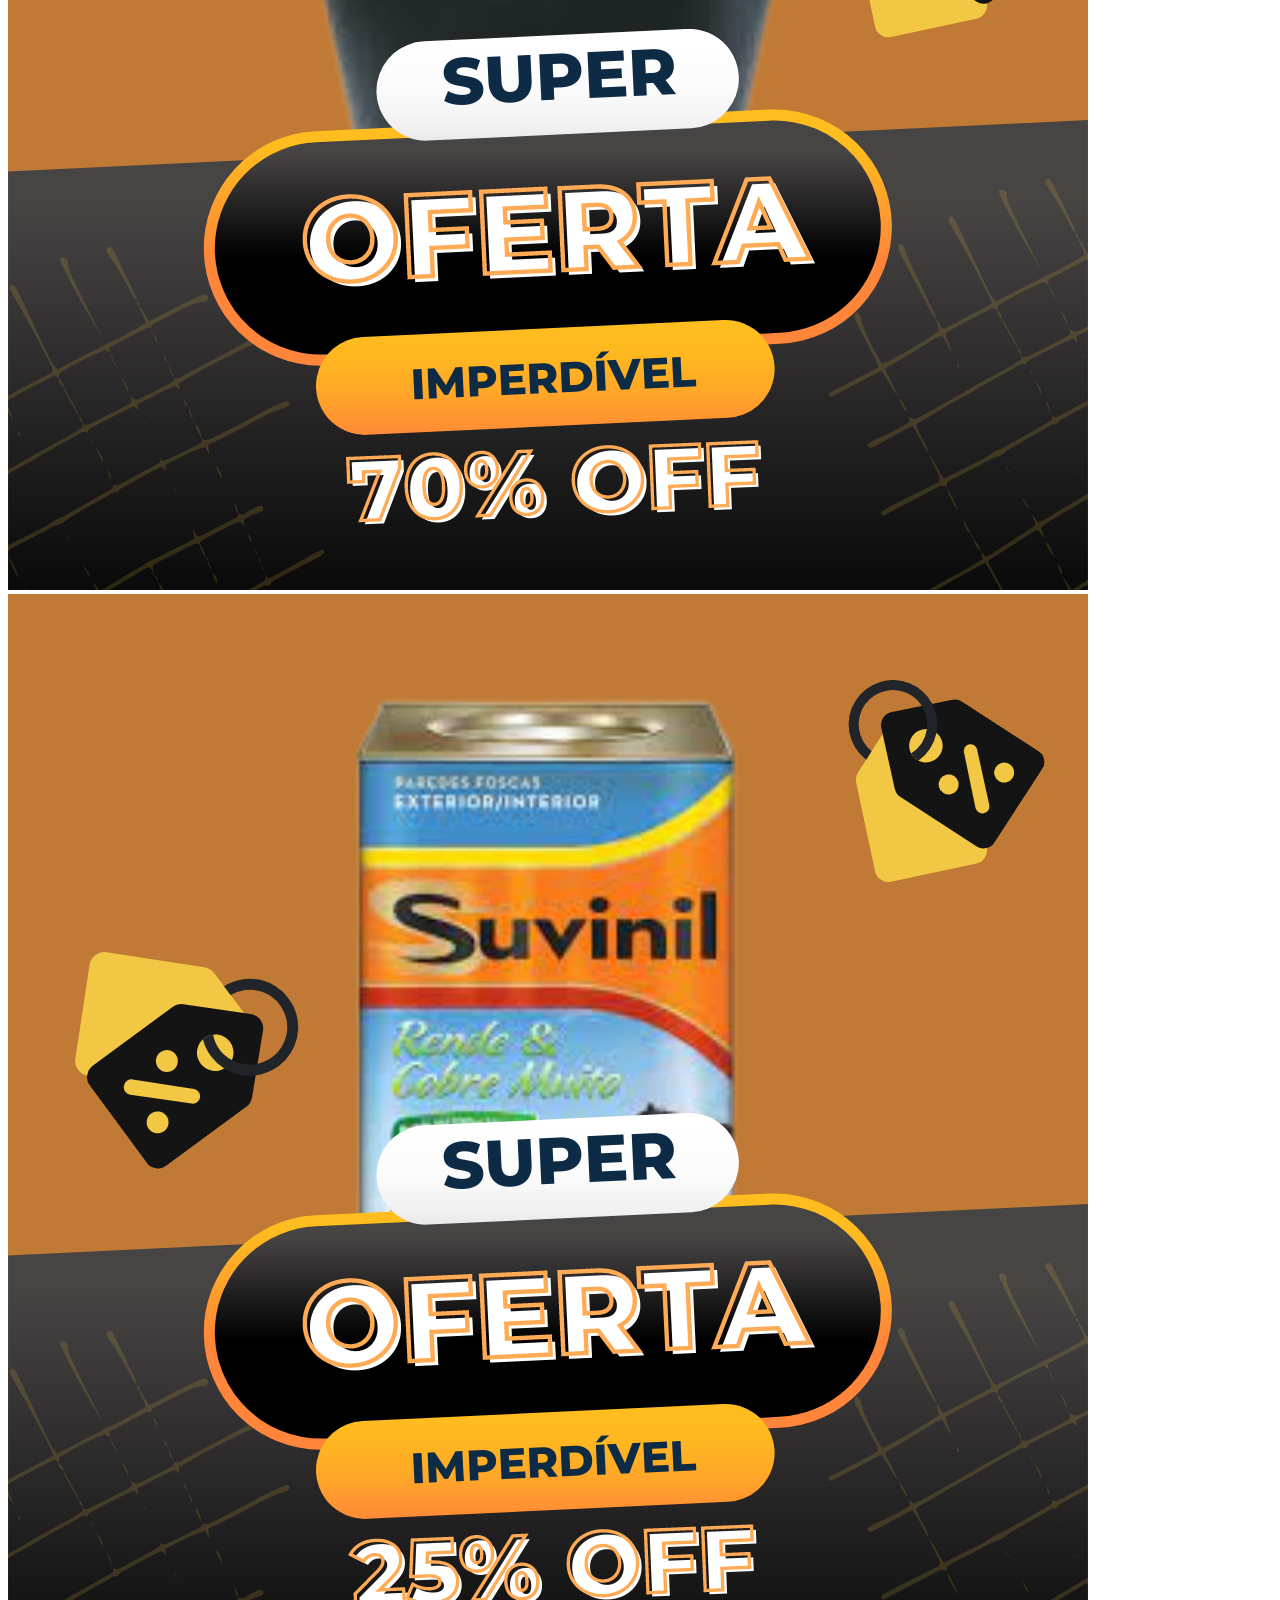
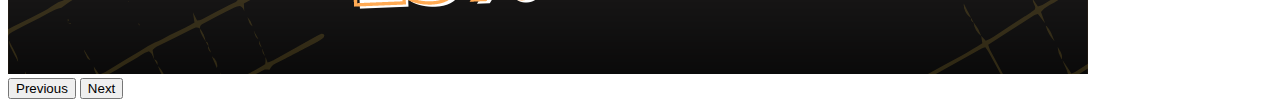
<file: carousel.html>
<!DOCTYPE html>
<html lang="pt-BR">

<head>
    <meta charset="UTF-8">
    <meta http-equiv="X-UA-Compatible" content="IE=edge">
    <meta name="viewport" content="width=device-width, initial-scale=1.0">
    <title>Document</title>
</head>

<body>
    <div id="carouselExampleDark" class="carousel carousel-dark slide" data-bs-ride="carousel">
        <div class="carousel-indicators">
            <button type="button" data-bs-target="#carouselExampleDark" data-bs-slide-to="0" class="active"
                aria-current="true" aria-label="Slide 1"></button>
            <button type="button" data-bs-target="#carouselExampleDark" data-bs-slide-to="1"
                aria-label="Slide 2"></button>
            <button type="button" data-bs-target="#carouselExampleDark" data-bs-slide-to="2"
                aria-label="Slide 3"></button>
        </div>
        <div class="carousel-inner">
            <div class="carousel-item active" data-bs-interval="4000">
                <a href="./index02.html">
                    <img src="./img/Destaques/1.png" class="d-block" alt="...">
                </a>
            </div>
            <div class="carousel-item" data-bs-interval="4000">
                <a href="./index04.html">
                    <img src="./img/Destaques/2.png" class="d-block" alt="...">
                </a>
            </div>
            <div class="carousel-item" data-bs-interval="4000">
                <a href="./index03.html">
                    <img src="./img/Destaques/3.png" class="d-block" alt="...">
                </a>
            </div>
        </div>
        <button class="carousel-control-prev" type="button" data-bs-target="#carouselExampleDark" data-bs-slide="prev">
            <span class="carousel-control-prev-icon" aria-hidden="true"></span>
            <span class="visually-hidden">Previous</span>
        </button>
        <button class="carousel-control-next" type="button" data-bs-target="#carouselExampleDark" data-bs-slide="next">
            <span class="carousel-control-next-icon" aria-hidden="true"></span>
            <span class="visually-hidden">Next</span>
        </button>
    </div>
</body>

</html>
</file>
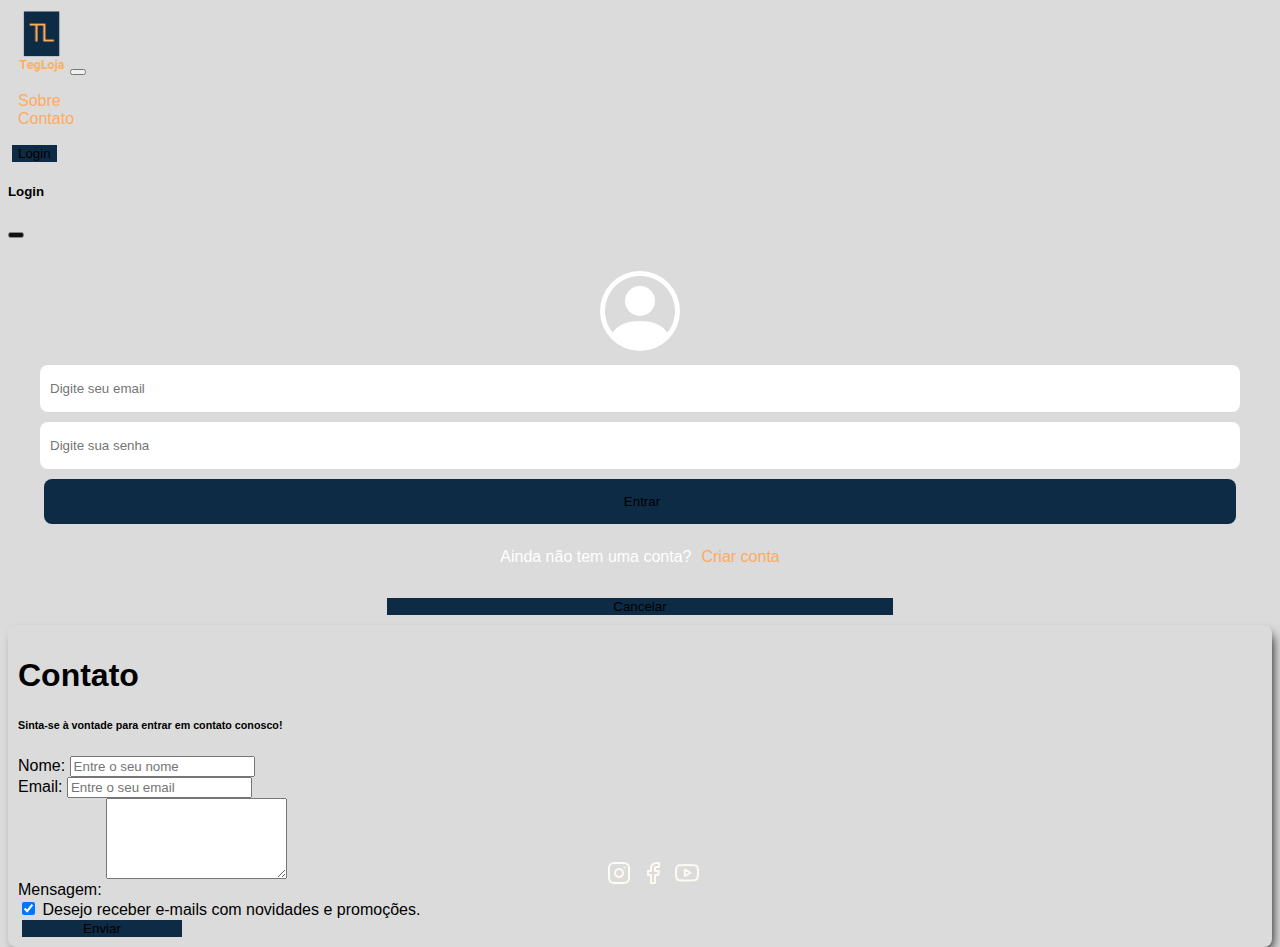
<file: contato.html>
<!DOCTYPE html>
<html lang="pt-BR">

<head>
  <meta charset="UTF-8" />
  <meta http-equiv="X-UA-Compatible" content="IE=edge" />
  <meta name="viewport" content="width=device-width, initial-scale=1.0" />
  <title>Tegloja</title>
  <link href="https://cdn.jsdelivr.net/npm/bootstrap@5.1.3/dist/css/bootstrap.min.css" rel="stylesheet"
    integrity="sha384-1BmE4kWBq78iYhFldvKuhfTAU6auU8tT94WrHftjDbrCEXSU1oBoqyl2QvZ6jIW3" crossorigin="anonymous" />
  <link rel="stylesheet" href="./css/contato.css" />
  <link rel="stylesheet" href="/css/main.css">
  <link rel="stylesheet" href="/css/login.css">
  <script src="https://cdn.jsdelivr.net/npm/bootstrap@5.1.3/dist/js/bootstrap.bundle.min.js" defer></script>
  <script src="/js/scriptContato.js" defer></script>
  <script src="https://code.jquery.com/jquery-1.10.2.js" defer></script>
  <script src="/js/scriptLogin.js" defer></script>
</head>

<body>
  <!-- Navbar -->
  <div id="navigation"></div>

  <!-- Modal Login -->
  <div id="modallogin"></div>

  <!-- Main -->
  <main class="container mb-4 pb-4">
    <div class="row mb-5">
      <div class="col-11 col-md-7 col-sm-9 bg-white offset-md-3 m-auto">
        <div class="col justify-content-center">
          <h1>Contato</h1>
          <h6>Sinta-se à vontade para entrar em contato conosco!</h6>
          <form action="/contato.html">
            <div class="mb-3 mt-3">
              <div class="format-floating">
                <label for="name" class="form-label">Nome:</label>
                <input type="text" class="form-control" onblur="validarNome('nome')" id="nome"
                  placeholder="Entre o seu nome" name="Nome" />
              </div>
            </div>
            <div class="mb-3">
              <label for="email" class="form-label">Email:</label>
              <input type="email" class="form-control" id="emailContato" onblur="validarEmail('email')"
                placeholder="Entre o seu email" name="email" />
            </div>
            <label for="comment">Mensagem:</label>
            <textarea class="form-control" rows="5" id="mensagem" name="mensagem"></textarea>
            <div class="form-check mb-3">
              <label class="form-check-label">
                <input checked="true" class="form-check-input" type="checkbox" name="remember" />
                Desejo receber e-mails com novidades e promoções.
              </label>
            </div>
            <button type="submit" onclick="msg()" class="btn btn-primary submit">Enviar</button>
          </form>
        </div>
      </div>
    </div>
  </main>

  <!-- Footer -->
  <div id="footerbar"></div>
</body>

</html>
</file>
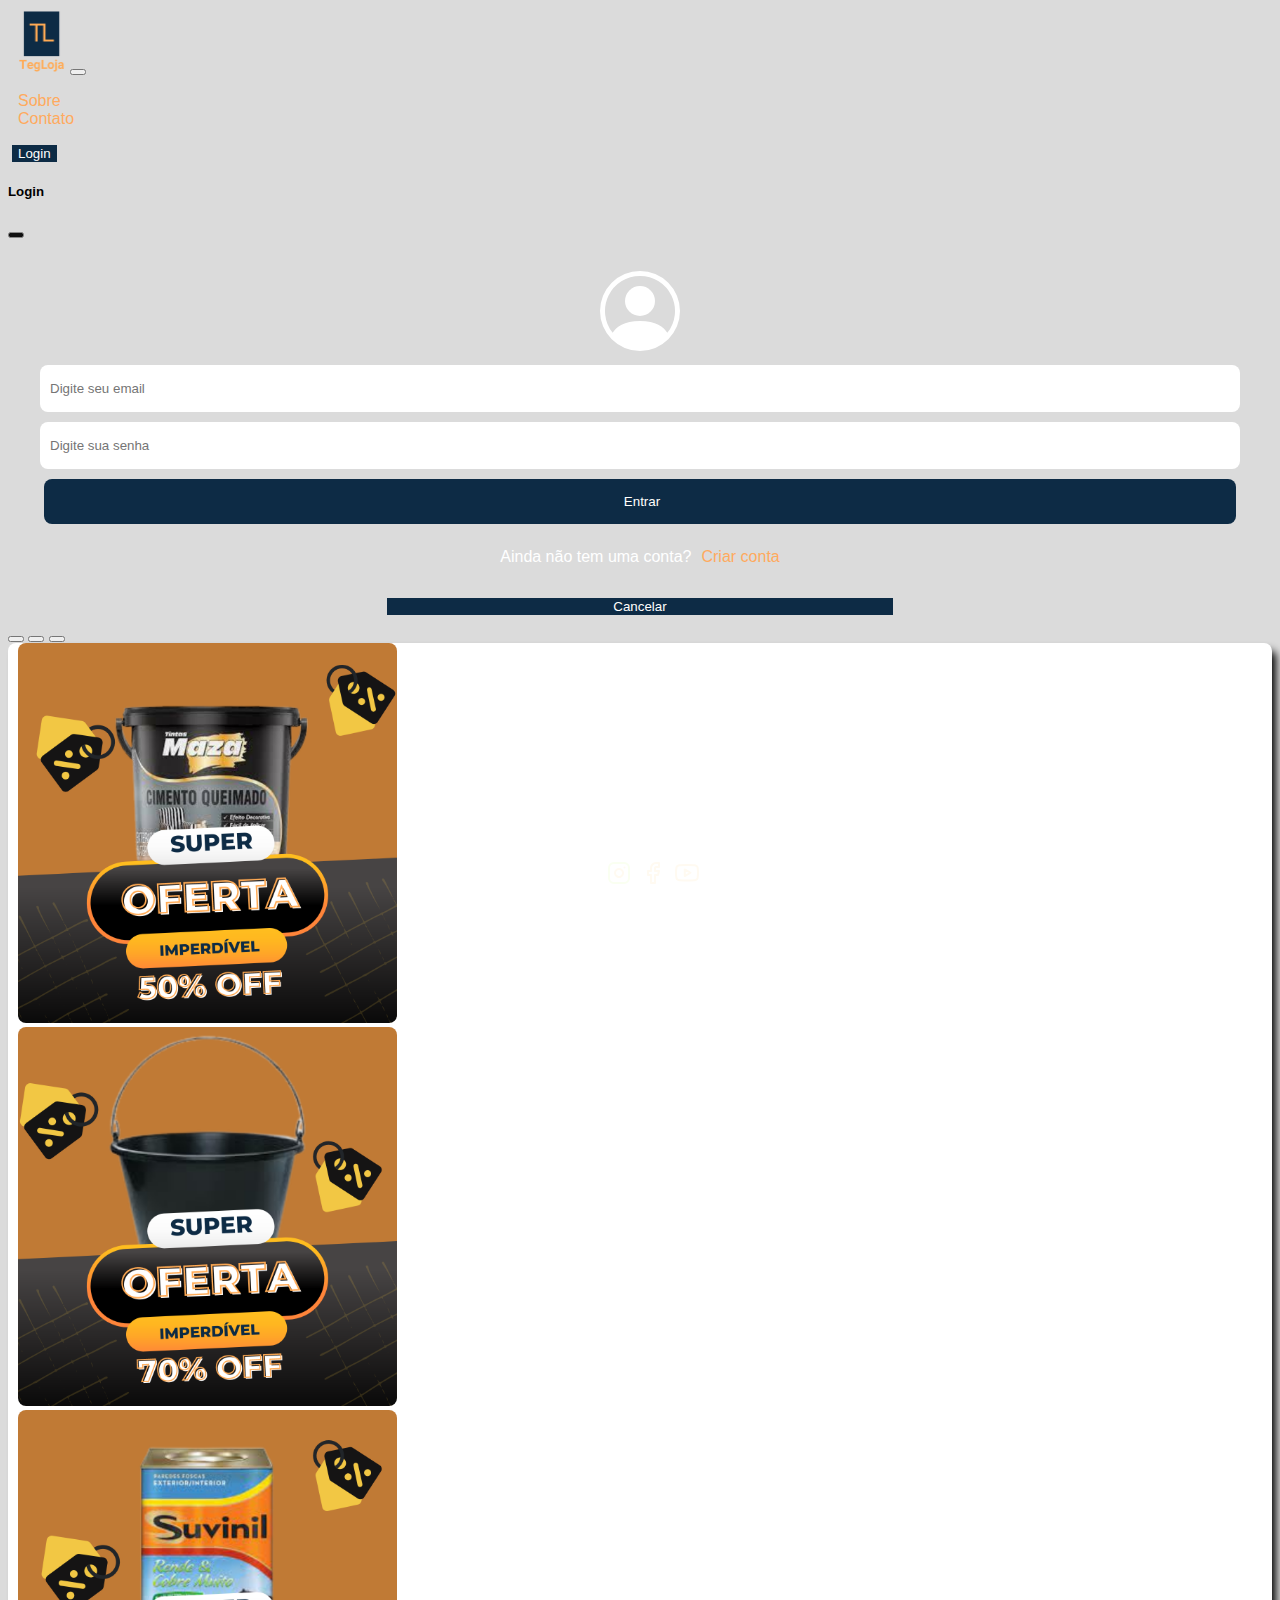
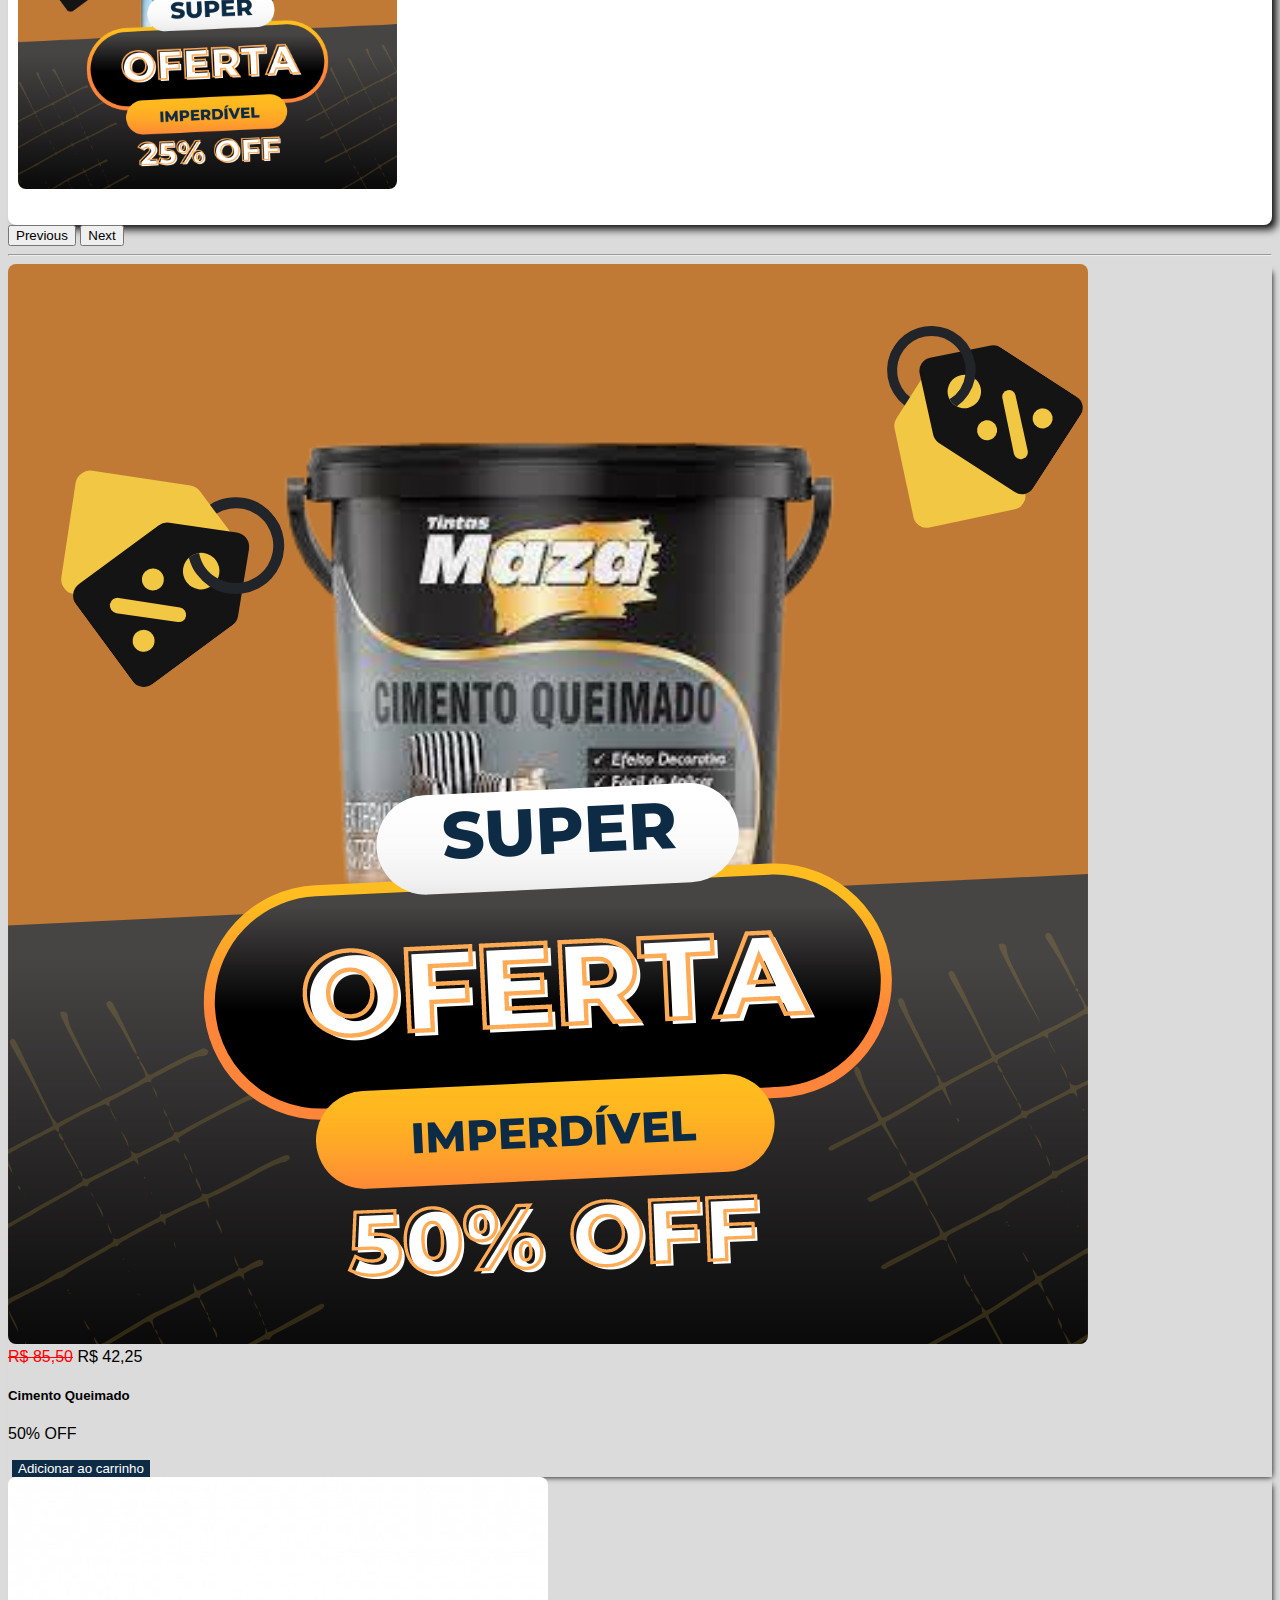
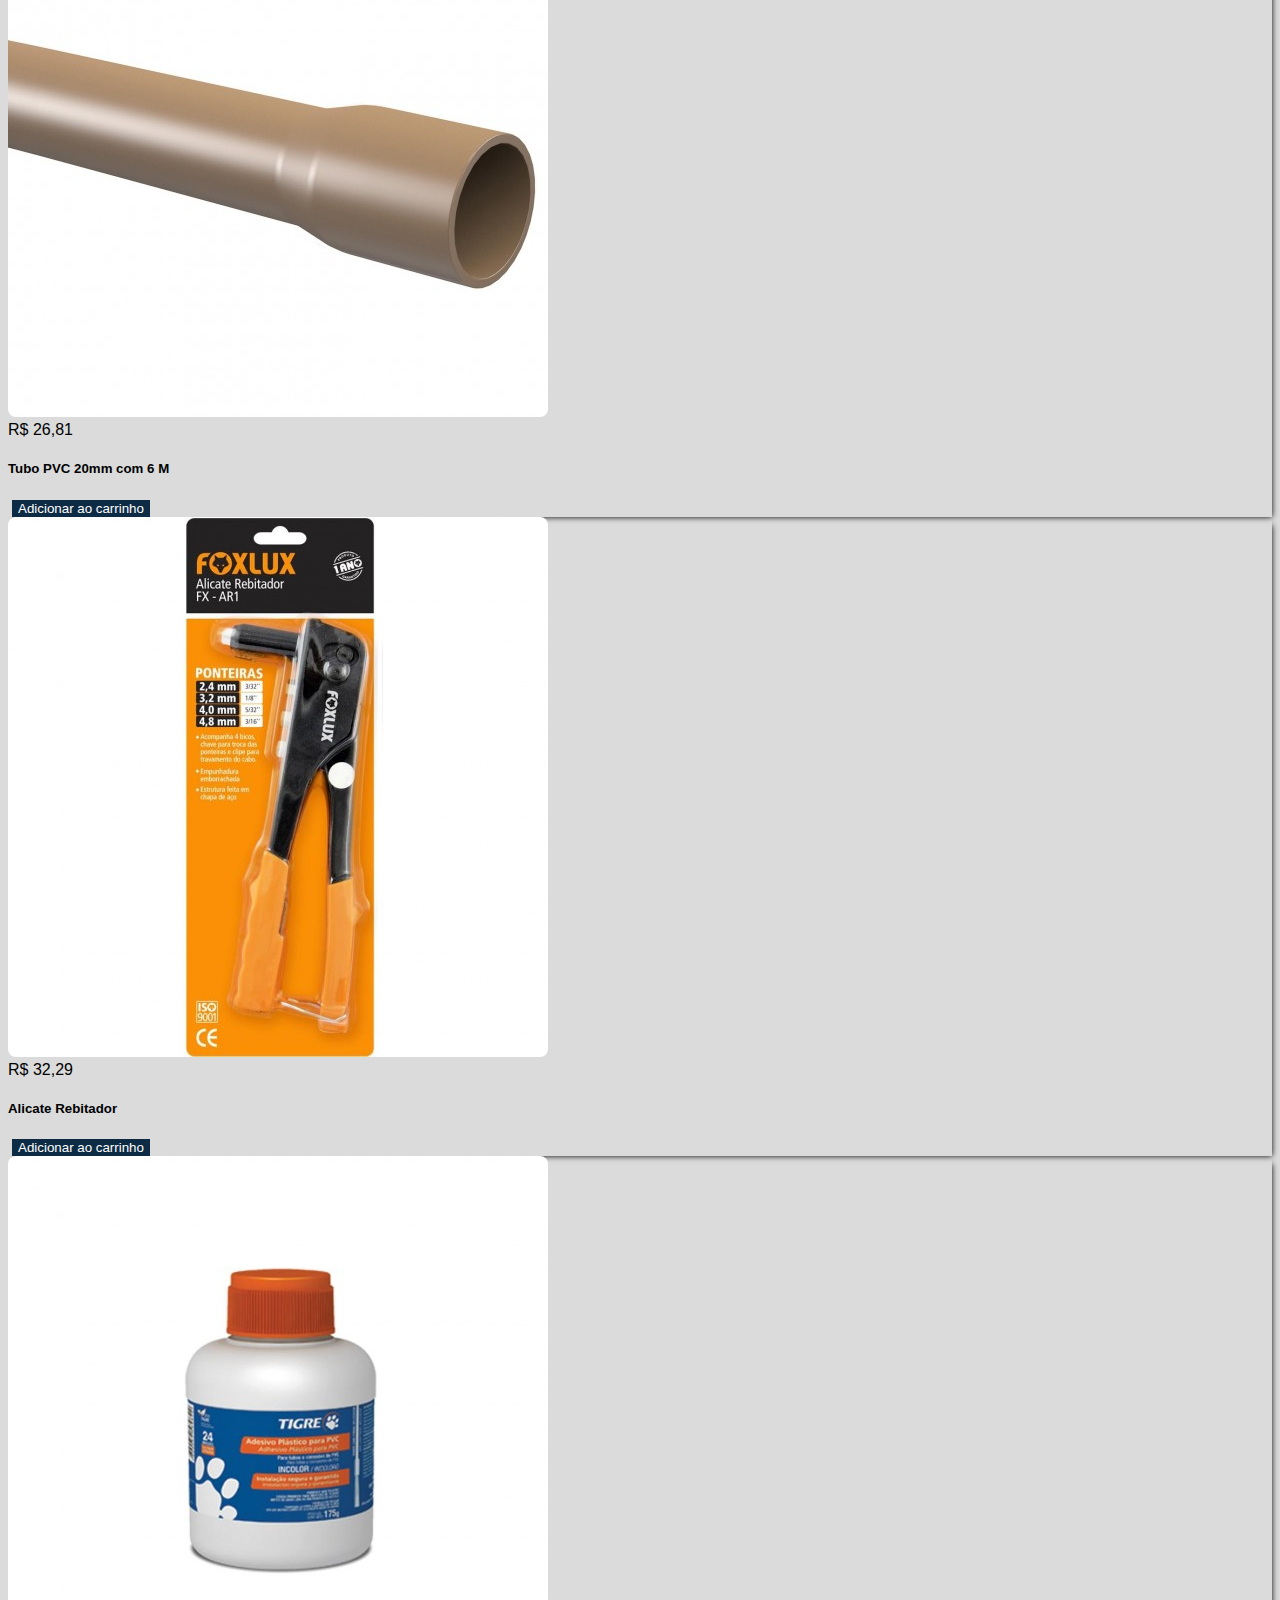
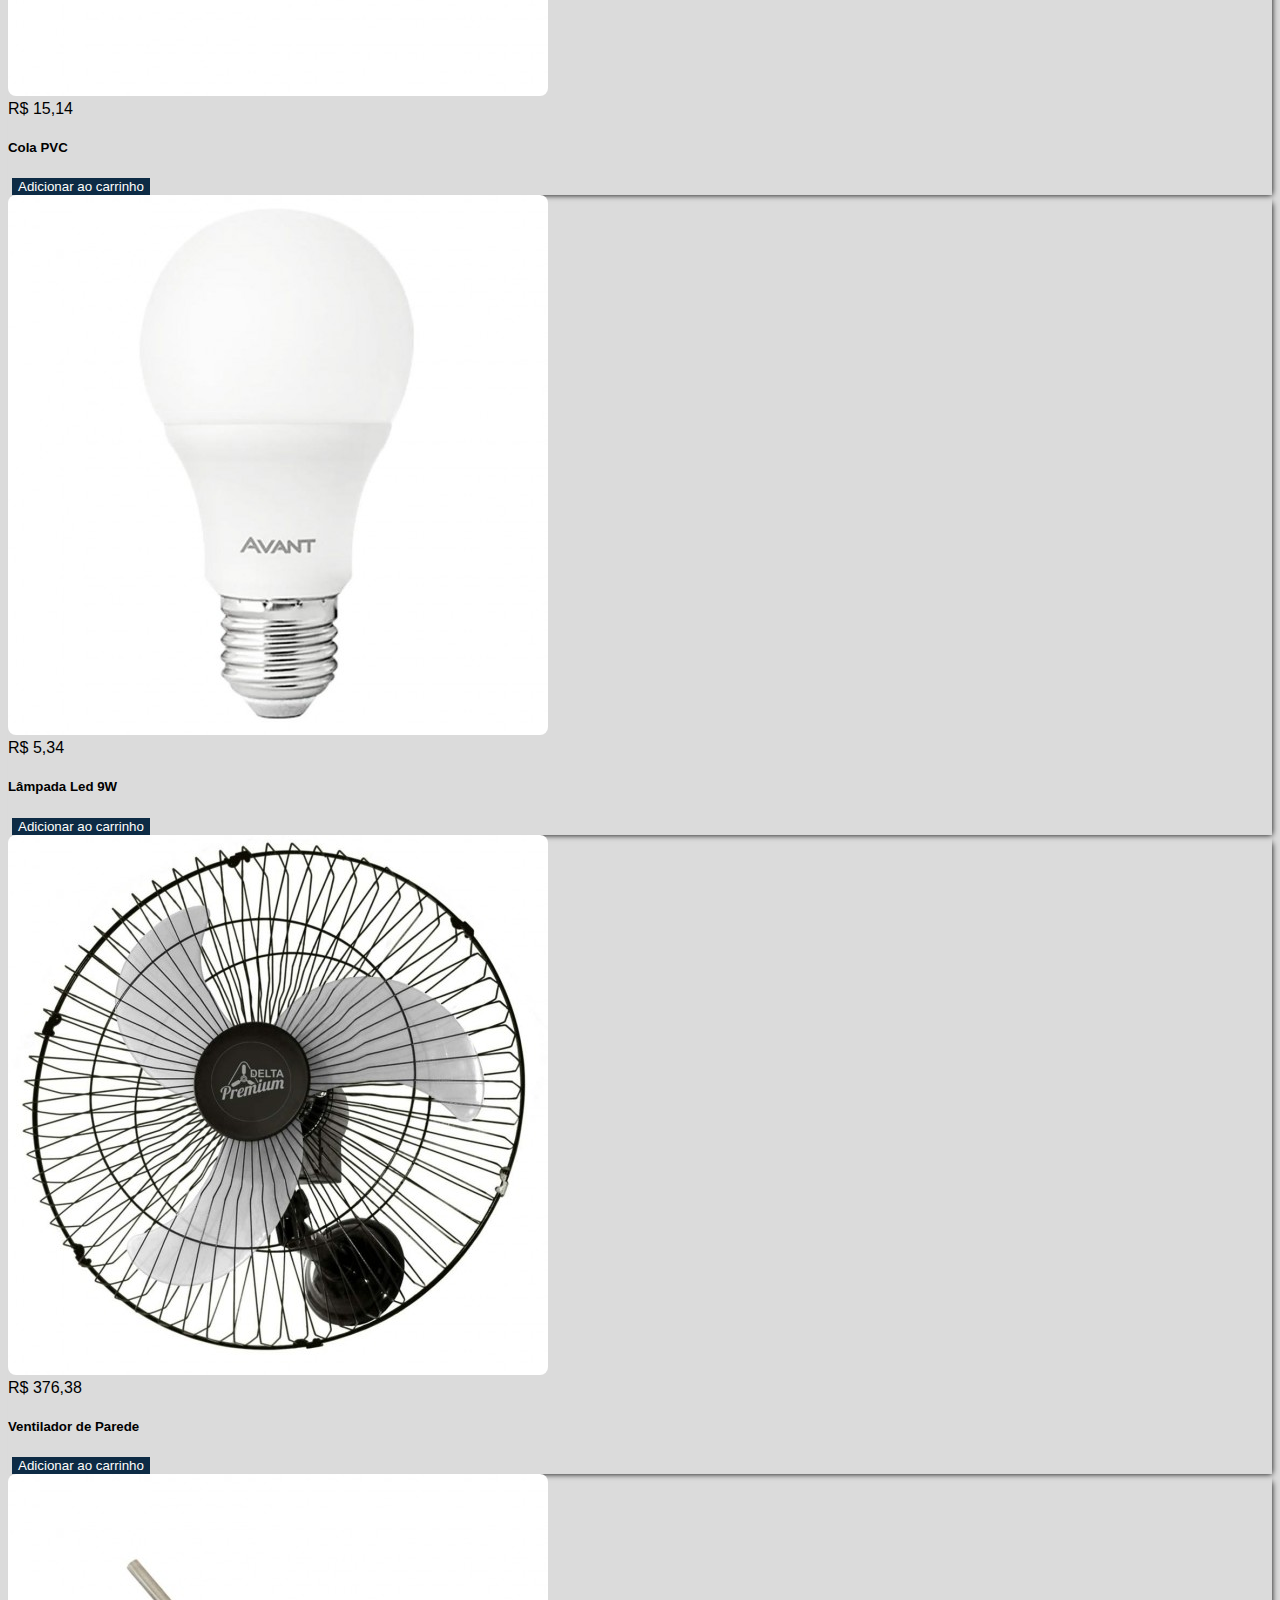
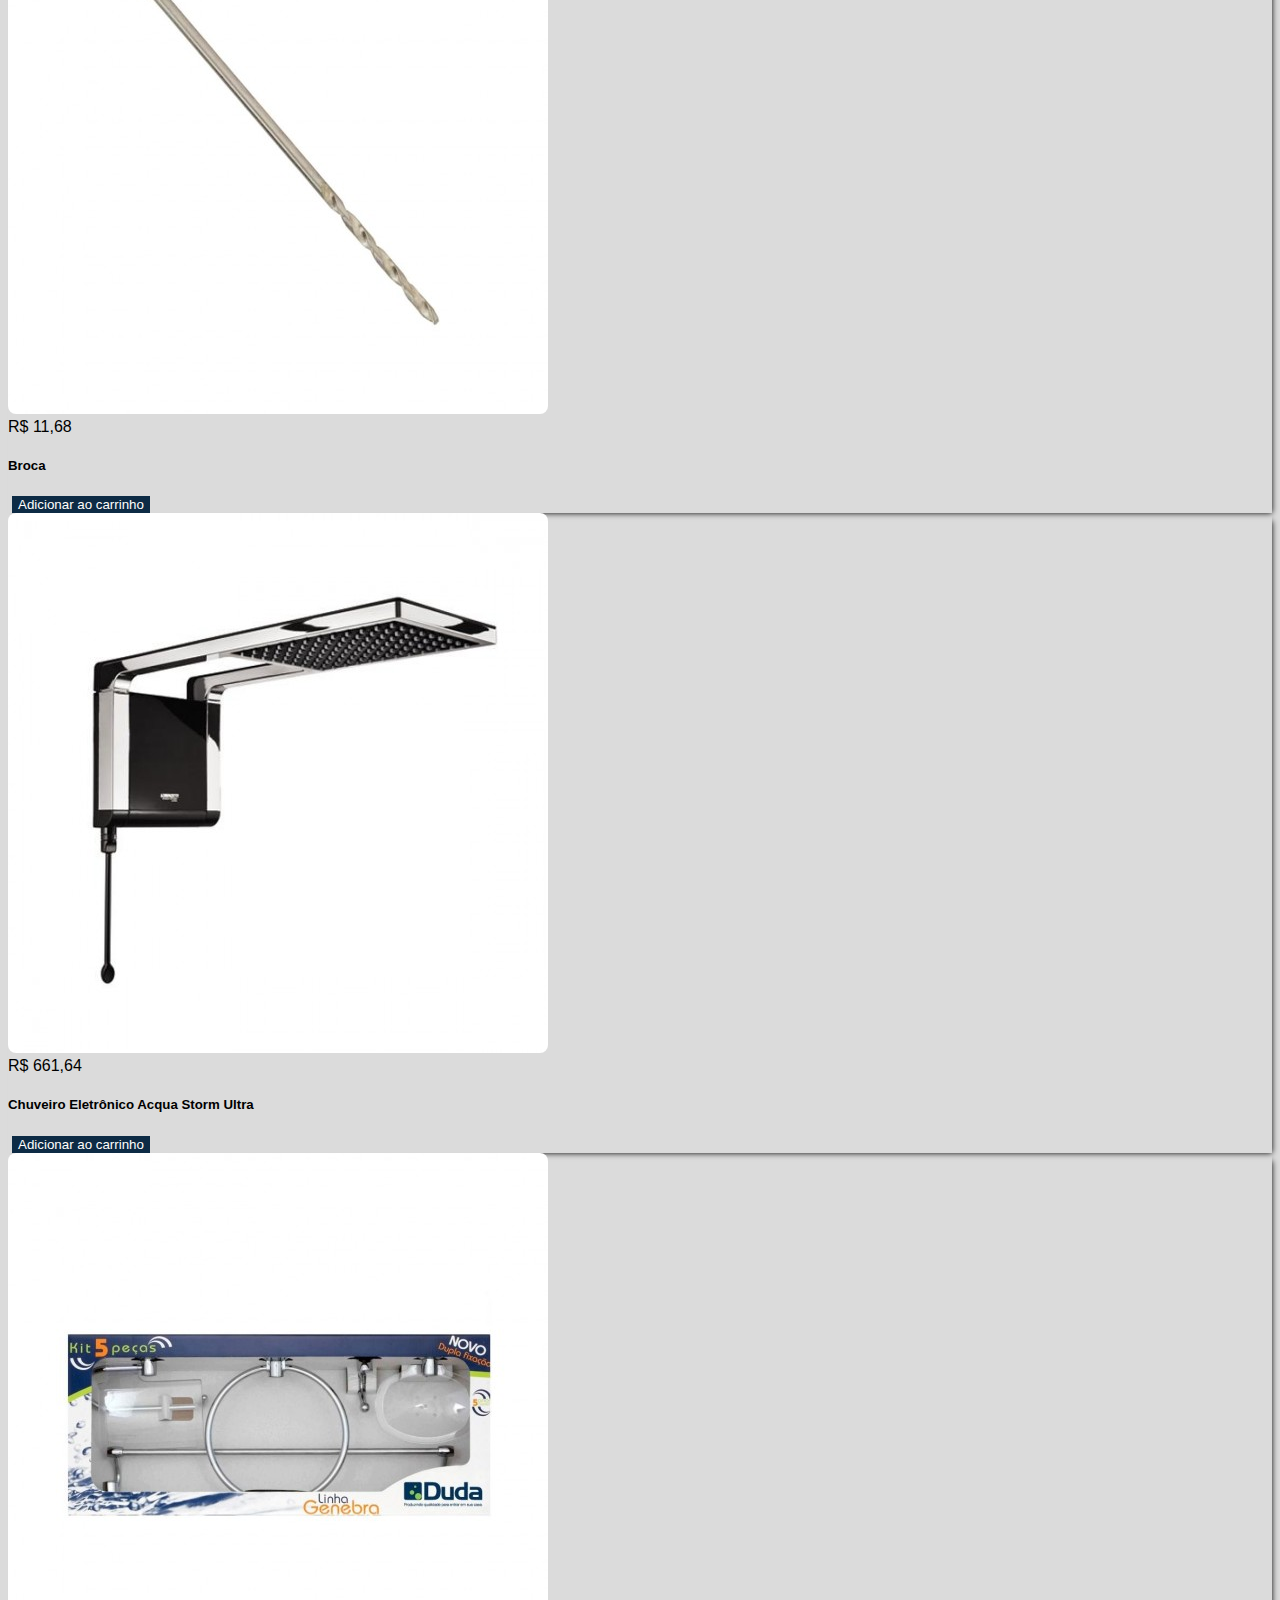
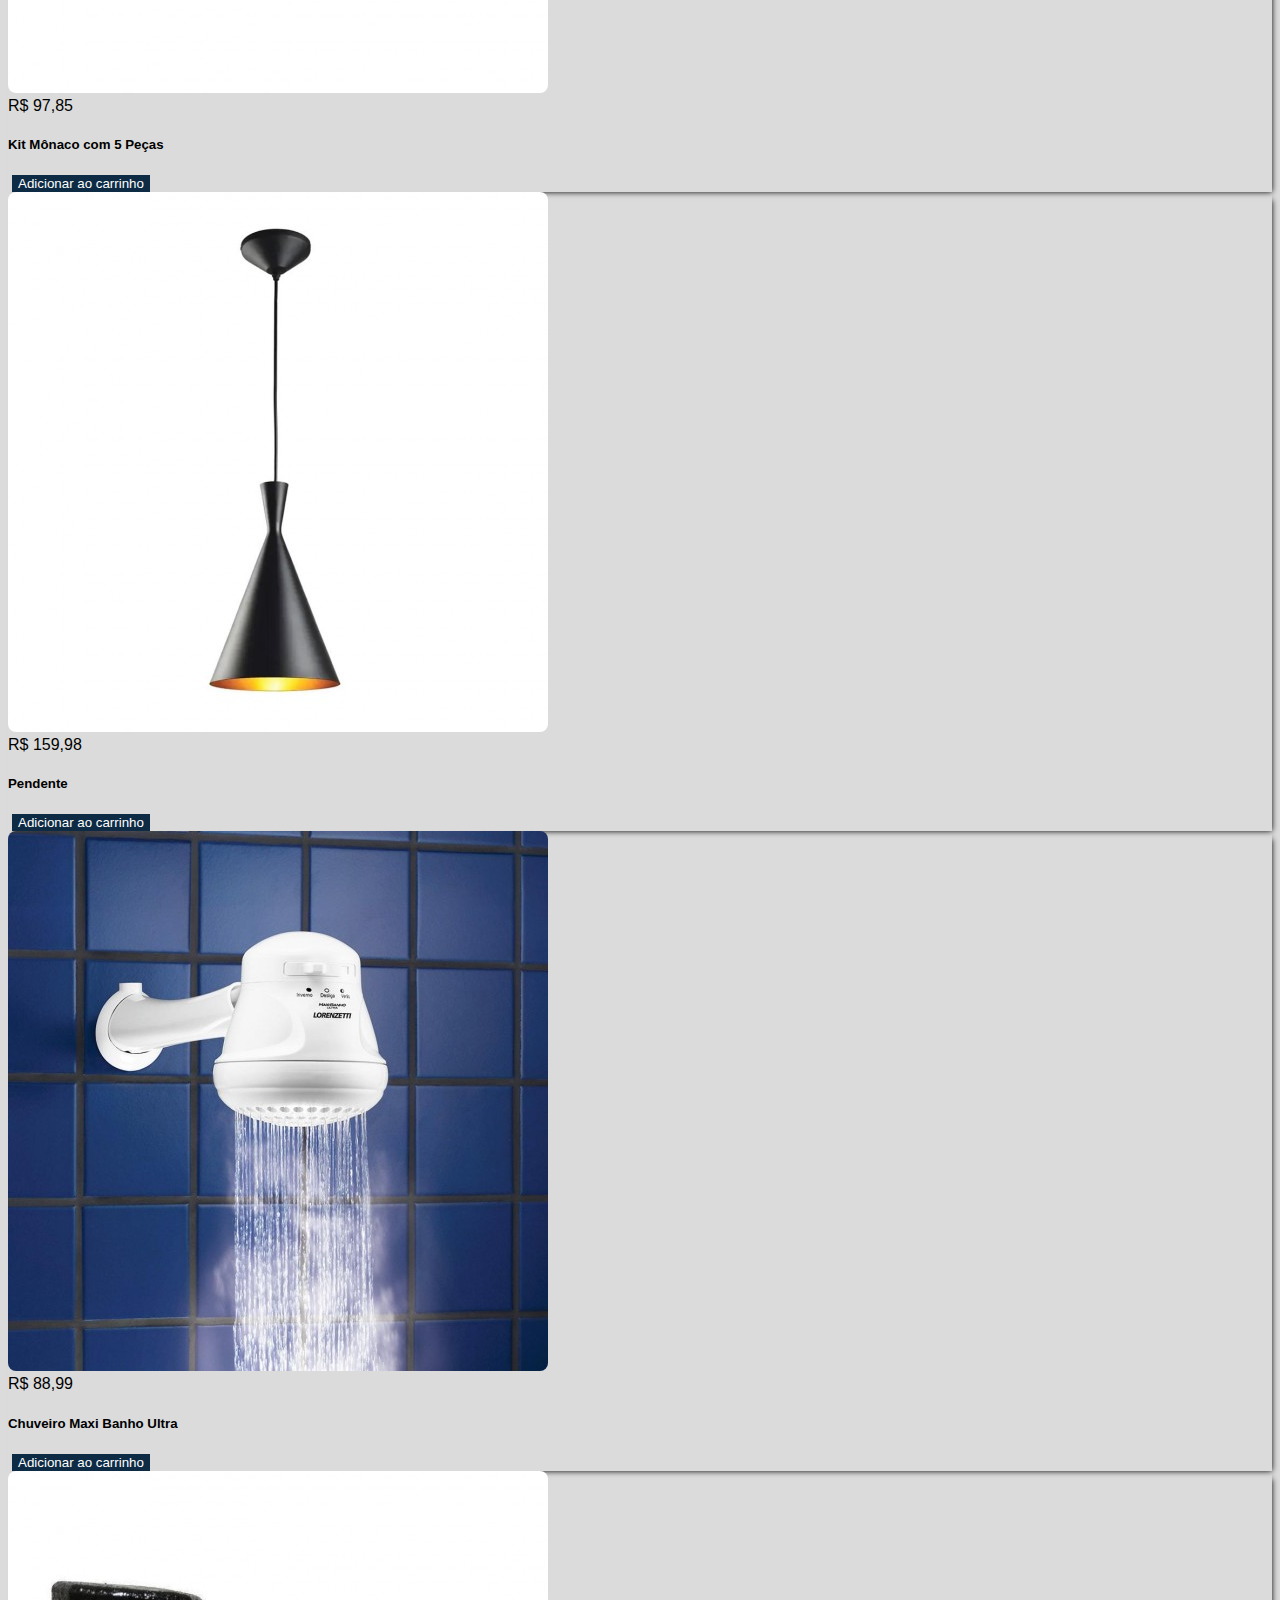
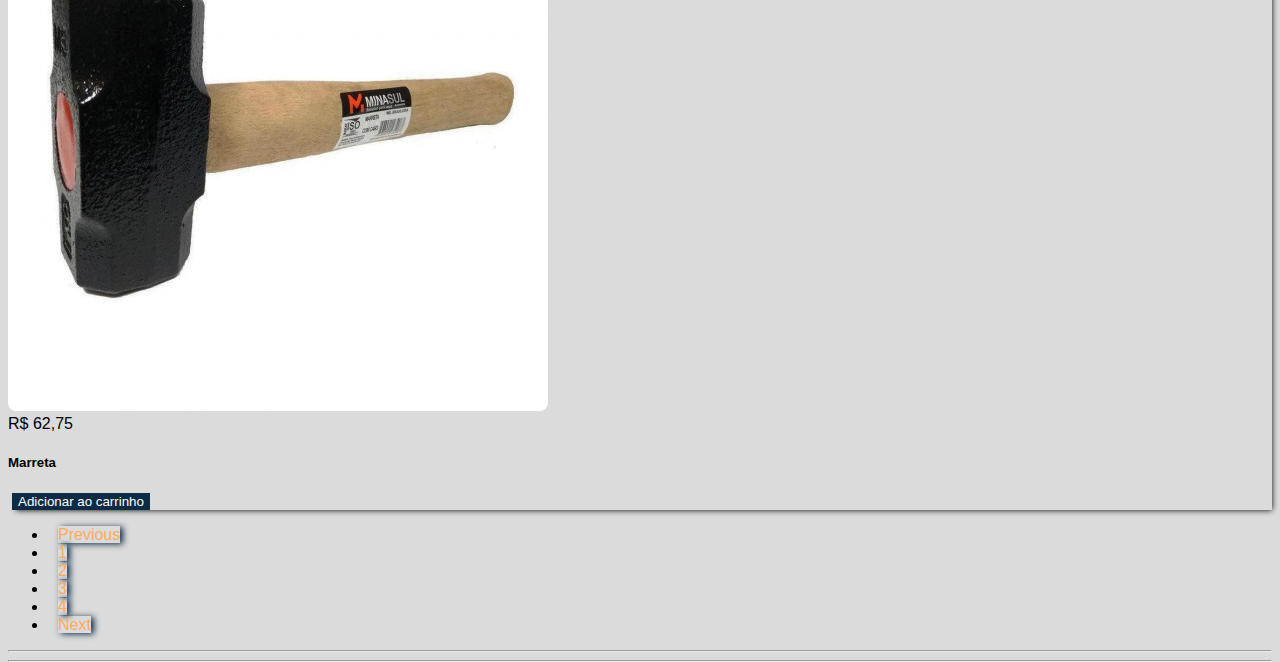
<file: index02.html>
<!DOCTYPE html>
<html lang="pt-BR">

<head>
  <meta charset="UTF-8" />
  <meta http-equiv="X-UA-Compatible" content="IE=edge" />
  <meta name="viewport" content="width=device-width, initial-scale=1.0" />
  <title>Tegloja</title>
  <link href="https://cdn.jsdelivr.net/npm/bootstrap@5.1.3/dist/css/bootstrap.min.css" rel="stylesheet"
    integrity="sha384-1BmE4kWBq78iYhFldvKuhfTAU6auU8tT94WrHftjDbrCEXSU1oBoqyl2QvZ6jIW3" crossorigin="anonymous" />
  <link rel="stylesheet" href="./css/style.css" />
  <link rel="stylesheet" href="/css/main.css">
  <link rel="stylesheet" href="/css/login.css">
  <!-- Bootstrap Javascript -->
  <script src="https://cdn.jsdelivr.net/npm/bootstrap@5.1.3/dist/js/bootstrap.bundle.min.js" defer></script>
  <script src="/js/scriptNavegacao.js" defer></script>
  <script src="https://code.jquery.com/jquery-1.10.2.js" defer></script>
  <script src="/js/scriptLogin.js" defer></script>
</head>

<body>
  <!-- Navbar -->
  <div id="navigation"></div>

  <!-- Modal Login -->
  <div id="modallogin"></div>

  <!-- Main -->
  <main class="container pb-4">
    <div class="row">

      <!-- Box da listagem dos produtos -->
      <div class="col produto">
        <!-- Categorias -->

        <!-- Carousel -->
        <div id="caroussel"></div>
        <!-- Carousel fim -->
        <hr class="mbt-3">
        <!-- GALERIA -->
        <div class="container">
          <div class="row g-3">

            <div class="col-md-3 col-sm-4 d-flex align-items-stretch">
              <div class="card text-center bg-light">
                <img src="./img/Destaques/1.png" class="card-img-top" alt="...">
                <div class="card-header">
                  <s>R$ 85,50</s>
                  R$ 42,25
                </div>
                <div class="card-body">
                  <h5>Cimento Queimado</h5>
                  <p class="card-text">
                    50% OFF
                  </p>
                </div>
                <div class="card-footer">
                  <form class="" d-block>
                    <button class="btn btn-primary">
                      Adicionar ao carrinho
                    </button>

                  </form>
                </div>
              </div>
            </div>

            <div class="col-md-3 col-sm-4 d-flex align-items-stretch">
              <div class="card text-center bg-light">
                <img src="./img/Acessorios/18.jpg" class="card-img-top" alt="...">
                <div class="card-header">
                  R$ 26,81
                </div>
                <div class="card-body">
                  <h5>Tubo PVC 20mm com 6 M</h5>
                  <p class="card-text"></p>
                </div>
                <div class="card-footer">
                  <form class="" d-block>
                    <button class="btn btn-primary">
                      Adicionar ao carrinho
                    </button>

                  </form>
                </div>
              </div>
            </div>

            <div class="col-md-3 col-sm-4 d-flex align-items-stretch">
              <div class="card text-center bg-light">
                <img src="./img/Ferramentas/07.jpg" class="card-img-top" alt="...">
                <div class="card-header">
                  R$ 32,29
                </div>
                <div class="card-body">
                  <h5>Alicate Rebitador</h5>
                  <p class="card-text"></p>
                </div>
                <div class="card-footer">
                  <form class="" d-block>
                    <button class="btn btn-primary">
                      Adicionar ao carrinho
                    </button>

                  </form>
                </div>
              </div>
            </div>

            <div class="col-md-3 col-sm-4 d-flex align-items-stretch">
              <div class="card text-center bg-light">
                <img src="./img/Acessorios/15.jpg" class="card-img-top" alt="...">
                <div class="card-header">
                  R$ 15,14
                </div>
                <div class="card-body">
                  <h5>Cola PVC</h5>
                  <p class="card-text"></p>
                </div>
                <div class="card-footer">
                  <form class="" d-block>
                    <button class="btn btn-primary">
                      Adicionar ao carrinho
                    </button>

                  </form>
                </div>
              </div>
            </div>

            <div class="col-md-3 col-sm-4 d-flex align-items-stretch">
              <div class="card text-center bg-light">
                <img src="./img/Acessorios/24.jpg" class="card-img-top" alt="...">
                <div class="card-header">
                  R$ 5,34
                </div>
                <div class="card-body">
                  <h5>Lâmpada Led 9W</h5>
                  <p class="card-text"> </p>
                </div>
                <div class="card-footer">
                  <form class="" d-block>
                    <button class="btn btn-primary">
                      Adicionar ao carrinho
                    </button>

                  </form>
                </div>
              </div>
            </div>

            <div class="col-md-3 col-sm-4 d-flex align-items-stretch">
              <div class="card text-center bg-light">
                <img src="./img/Acessorios/29.jpg" class="card-img-top" alt="...">
                <div class="card-header">
                  R$ 376,38
                </div>
                <div class="card-body">
                  <h5>Ventilador de Parede</h5>
                  <p class="card-text"></p>
                </div>
                <div class="card-footer">
                  <form class="" d-block>
                    <button class="btn btn-primary">
                      Adicionar ao carrinho
                    </button>

                  </form>
                </div>
              </div>
            </div>

            <div class="col-md-3 col-sm-4 d-flex align-items-stretch">
              <div class="card text-center bg-light">
                <img src="./img/Ferramentas/10.jpg" class="card-img-top" alt="...">
                <div class="card-header">
                  R$ 11,68
                </div>
                <div class="card-body">
                  <h5> Broca</h5>
                  <p class="card-text"></p>
                </div>
                <div class="card-footer">
                  <form class="" d-block>
                    <button class="btn btn-primary">
                      Adicionar ao carrinho
                    </button>

                  </form>
                </div>
              </div>
            </div>

            <div class="col-md-3 col-sm-4 d-flex align-items-stretch">
              <div class="card text-center bg-light">
                <img src="./img/Acessorios/35.jpg" class="card-img-top" alt="...">
                <div class="card-header">
                  R$ 661,64
                </div>
                <div class="card-body">
                  <h5>Chuveiro Eletrônico Acqua Storm Ultra</h5>
                  <p class="card-text"></p>
                </div>
                <div class="card-footer">
                  <form class="" d-block>
                    <button class="btn btn-primary">
                      Adicionar ao carrinho
                    </button>

                  </form>
                </div>
              </div>
            </div>

            <div class="col-md-3 col-sm-4 d-flex align-items-stretch">
              <div class="card text-center bg-light">
                <img src="./img/Acessorios/34.jpg" class="card-img-top" alt="...">
                <div class="card-header">
                  R$ 97,85
                </div>
                <div class="card-body">
                  <h5>Kit Mônaco com 5 Peças</h5>
                  <p class="card-text"> </p>
                </div>
                <div class="card-footer">
                  <form class="" d-block>
                    <button class="btn btn-primary">
                      Adicionar ao carrinho
                    </button>

                  </form>
                </div>
              </div>
            </div>

            <div class="col-md-3 col-sm-4 d-flex align-items-stretch">
              <div class="card text-center bg-light">
                <img src="./img/Acessorios/28.jpg" class="card-img-top" alt="...">
                <div class="card-header">
                  R$ 159,98
                </div>
                <div class="card-body">
                  <h5>Pendente</h5>
                  <p class="card-text"></p>
                </div>
                <div class="card-footer">
                  <form class="" d-block>
                    <button class="btn btn-primary">
                      Adicionar ao carrinho
                    </button>

                  </form>
                </div>
              </div>
            </div>

            <div class="col-md-3 col-sm-4 d-flex align-items-stretch">
              <div class="card text-center bg-light">
                <img src="./img/Acessorios/33.jpg" class="card-img-top" alt="...">
                <div class="card-header">
                  R$ 88,99
                </div>
                <div class="card-body">
                  <h5>Chuveiro Maxi Banho Ultra</h5>
                  <p class="card-text"></p>
                </div>
                <div class="card-footer">
                  <form class="" d-block>
                    <button class="btn btn-primary">
                      Adicionar ao carrinho
                    </button>

                  </form>
                </div>
              </div>
            </div>

            <div class="col-md-3 col-sm-4 d-flex align-items-stretch">
              <div class="card text-center bg-light">
                <img src="./img/Ferramentas/09.jpg" class="card-img-top" alt="...">
                <div class="card-header">
                  R$ 62,75
                </div>
                <div class="card-body">
                  <h5>Marreta</h5>
                  <p class="card-text"></p>
                </div>
                <div class="card-footer">
                  <form class="" d-block>
                    <button class="btn btn-primary">
                      Adicionar ao carrinho
                    </button>

                  </form>
                </div>
              </div>
            </div>
            <!-- GALERIA -->
          </div>
        </div>
  </main>

  <!-- Paginação -->
  <nav aria-label="Page navigation example">
    <ul class="pagination justify-content-center">
      <li class="page-item">
        <a onclick="navegaPrev()" href="#" class="page-link previos">Previous</a>
      </li>
      <li class="page-item"><a class="page-link" href="./index.html">1</a></li>
      <li class="page-item"><a class="page-link" href="./index02.html">2</a></li>
      <li class="page-item"><a class="page-link" href="./index03.html">3</a></li>
      <li class="page-item"><a class="page-link" href="./index04.html">4</a></li>
      <li class="page-item">
        <a class="page-link next" onclick="navegaNext()" href="#">Next</a>
      </li>
    </ul>
  </nav>


  <hr class="mt-5">
  <hr class="mbt-3">
  <!-- Footer -->
  <div id="footerbar"></div>


</body>

</html>
</file>
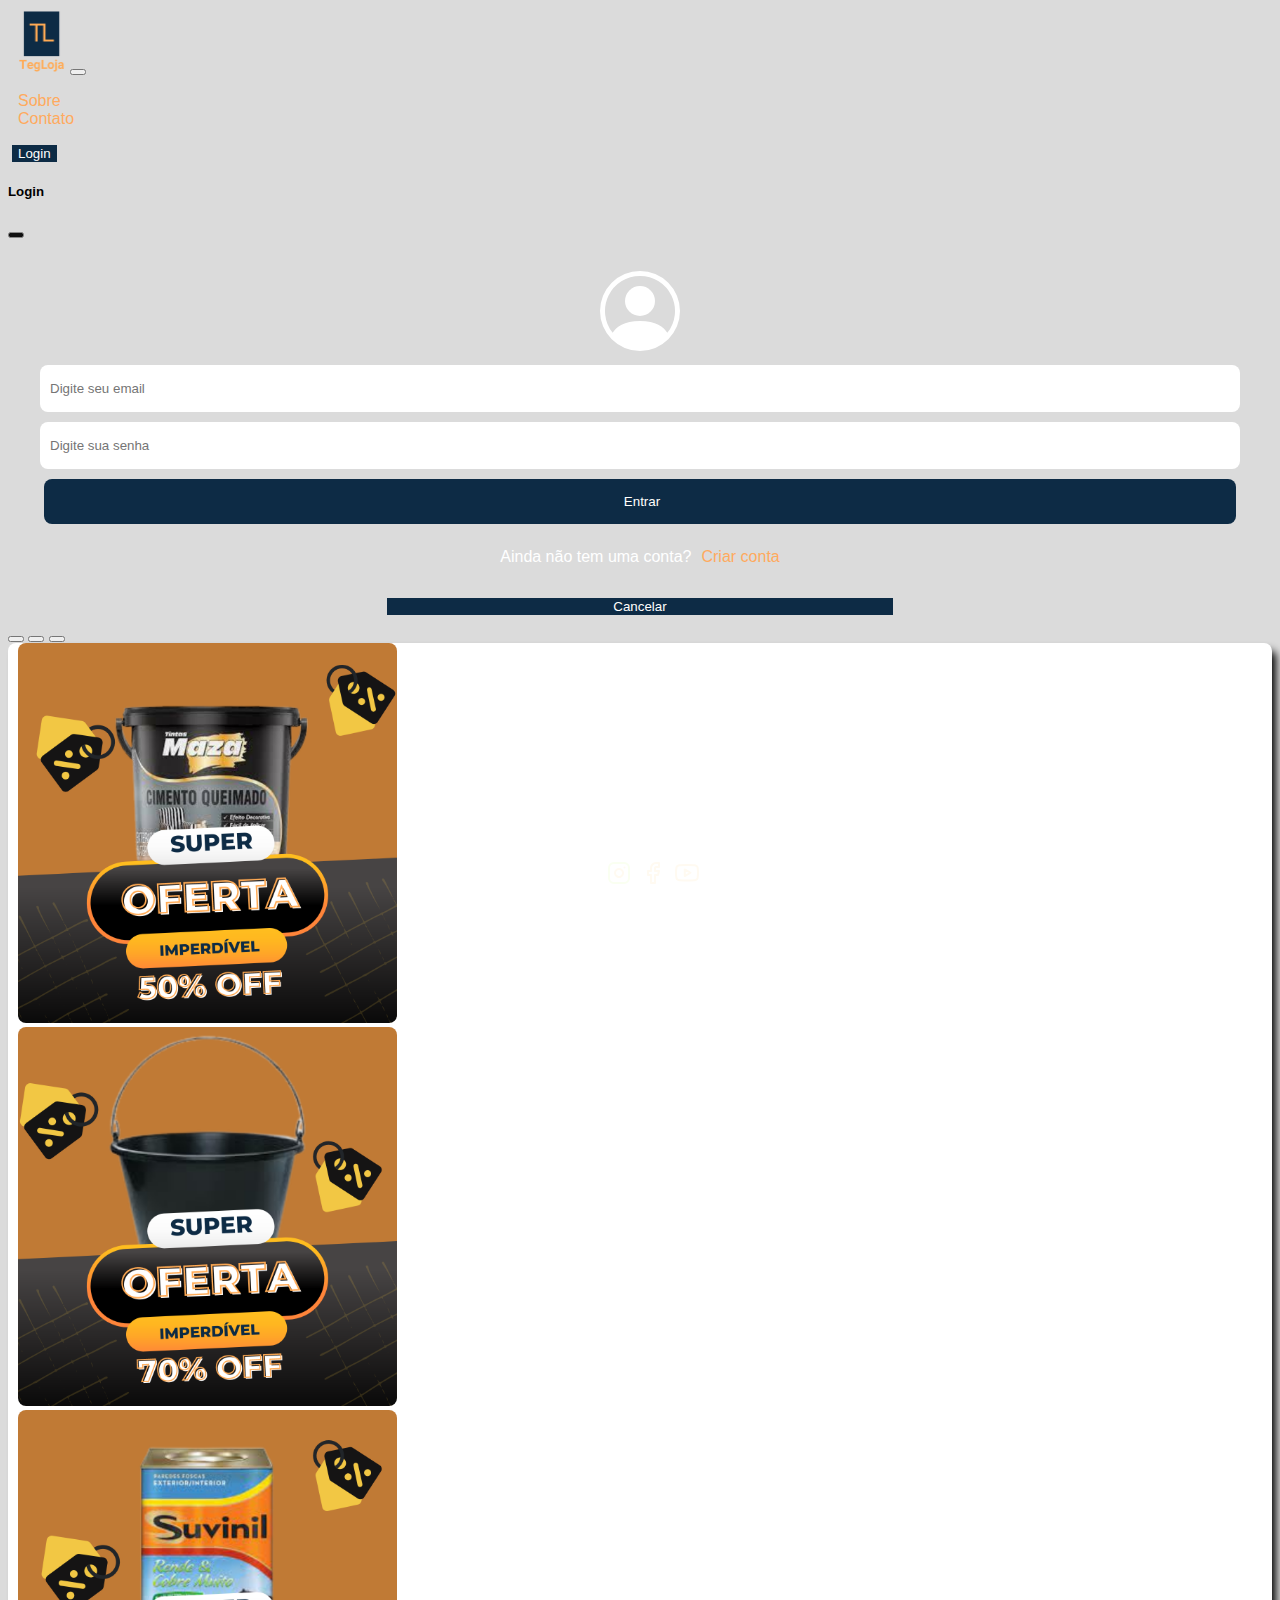
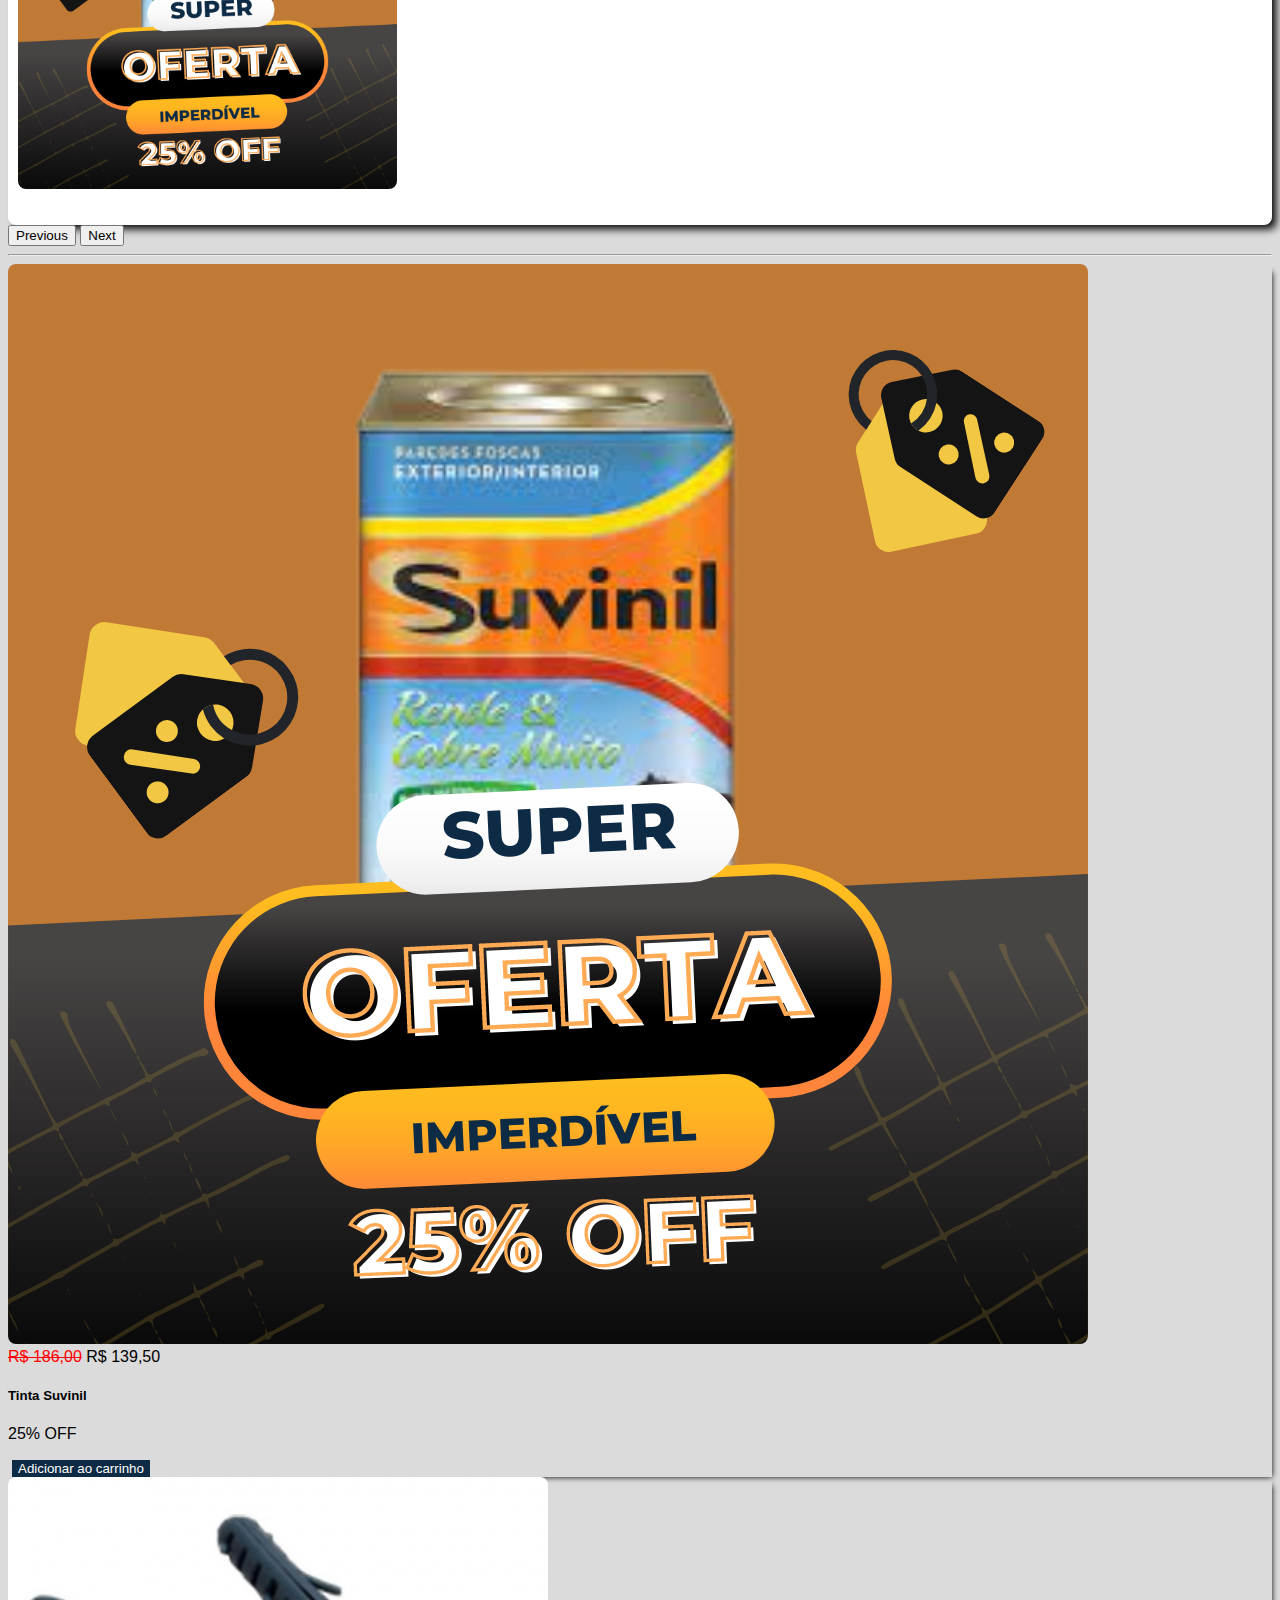
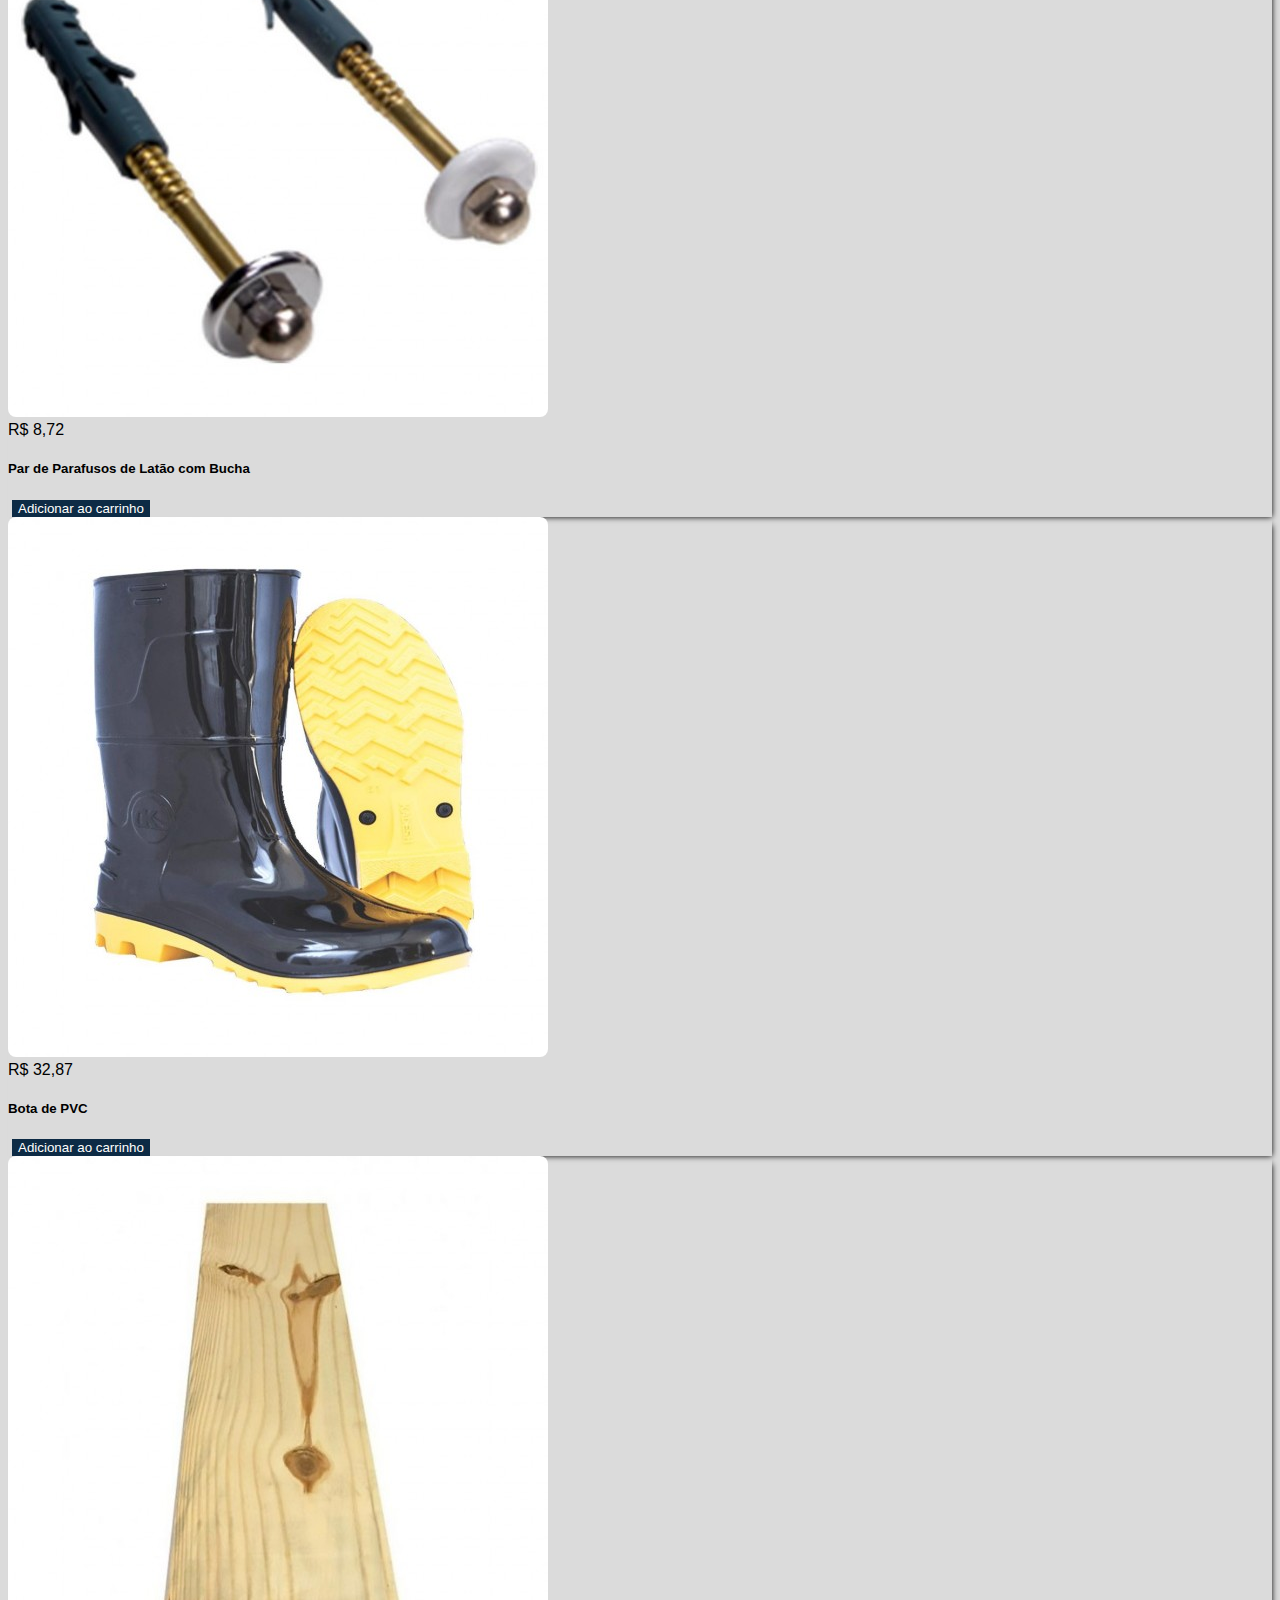
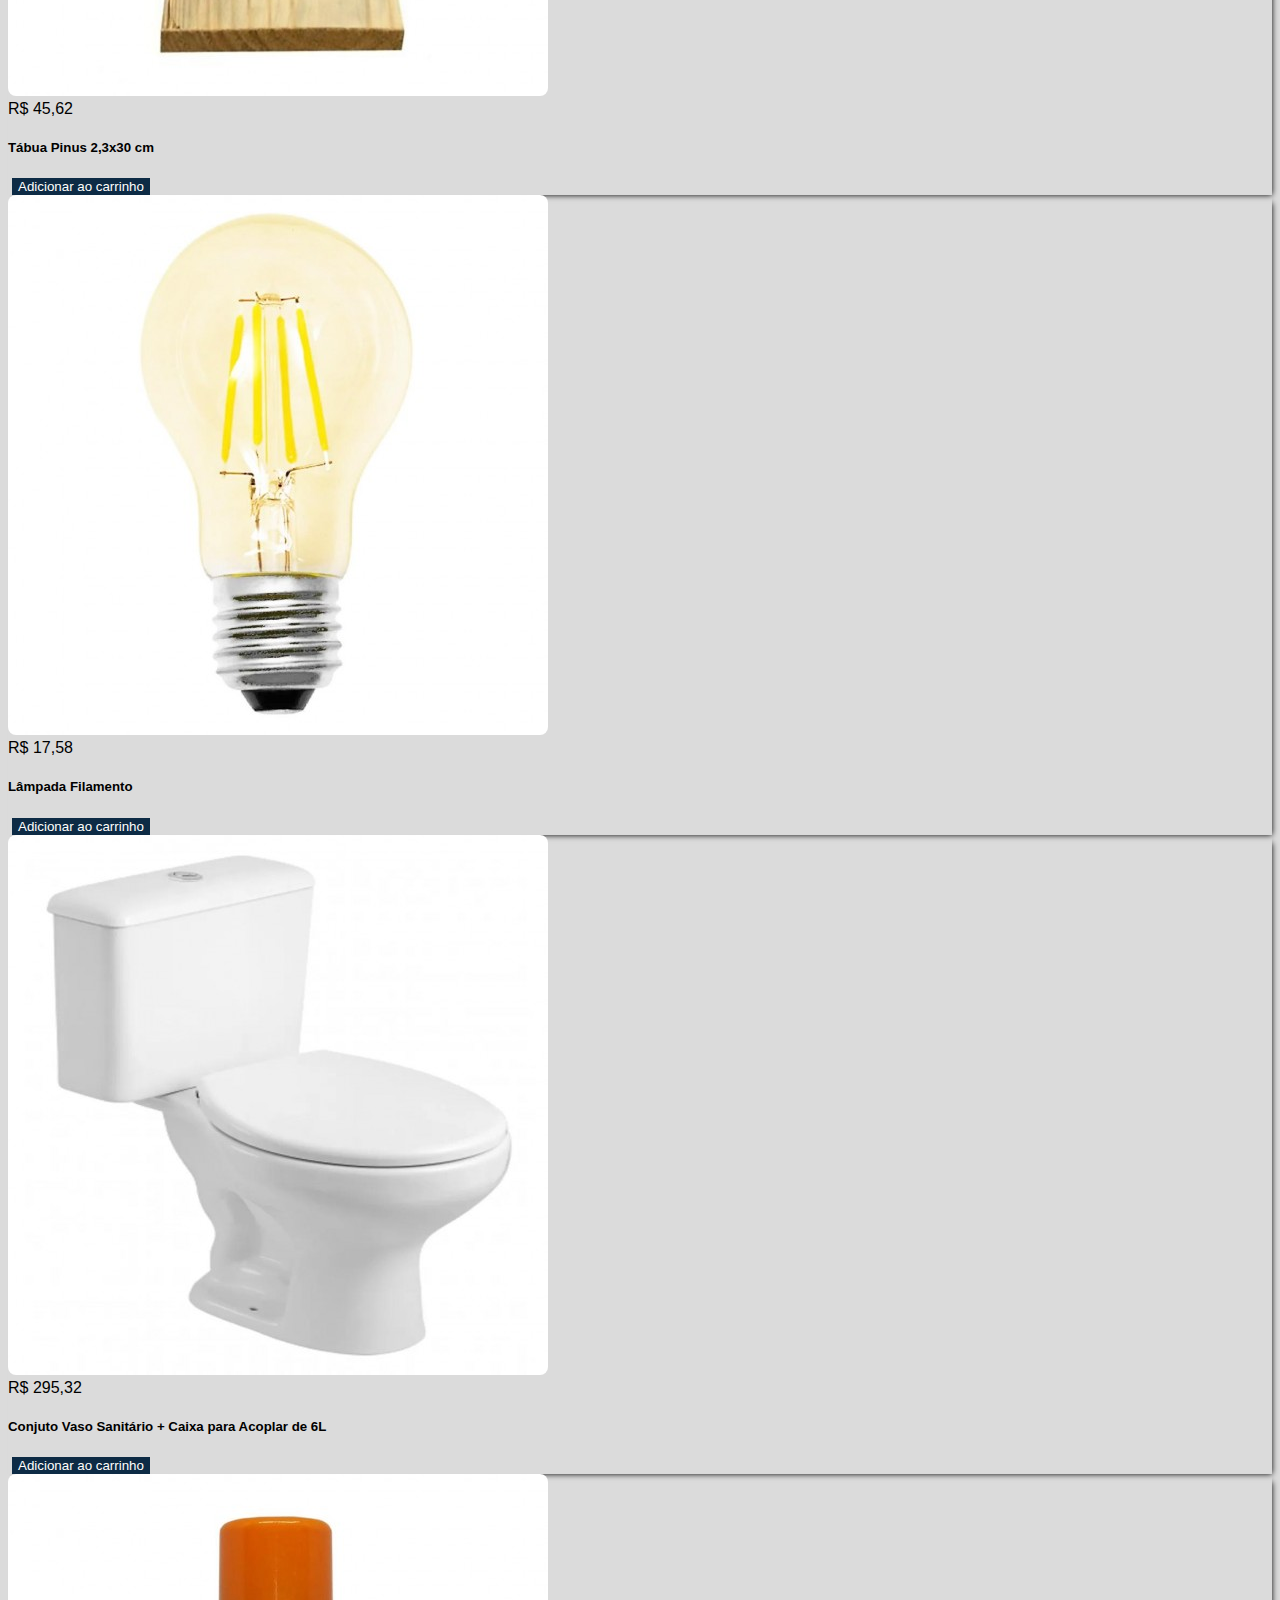
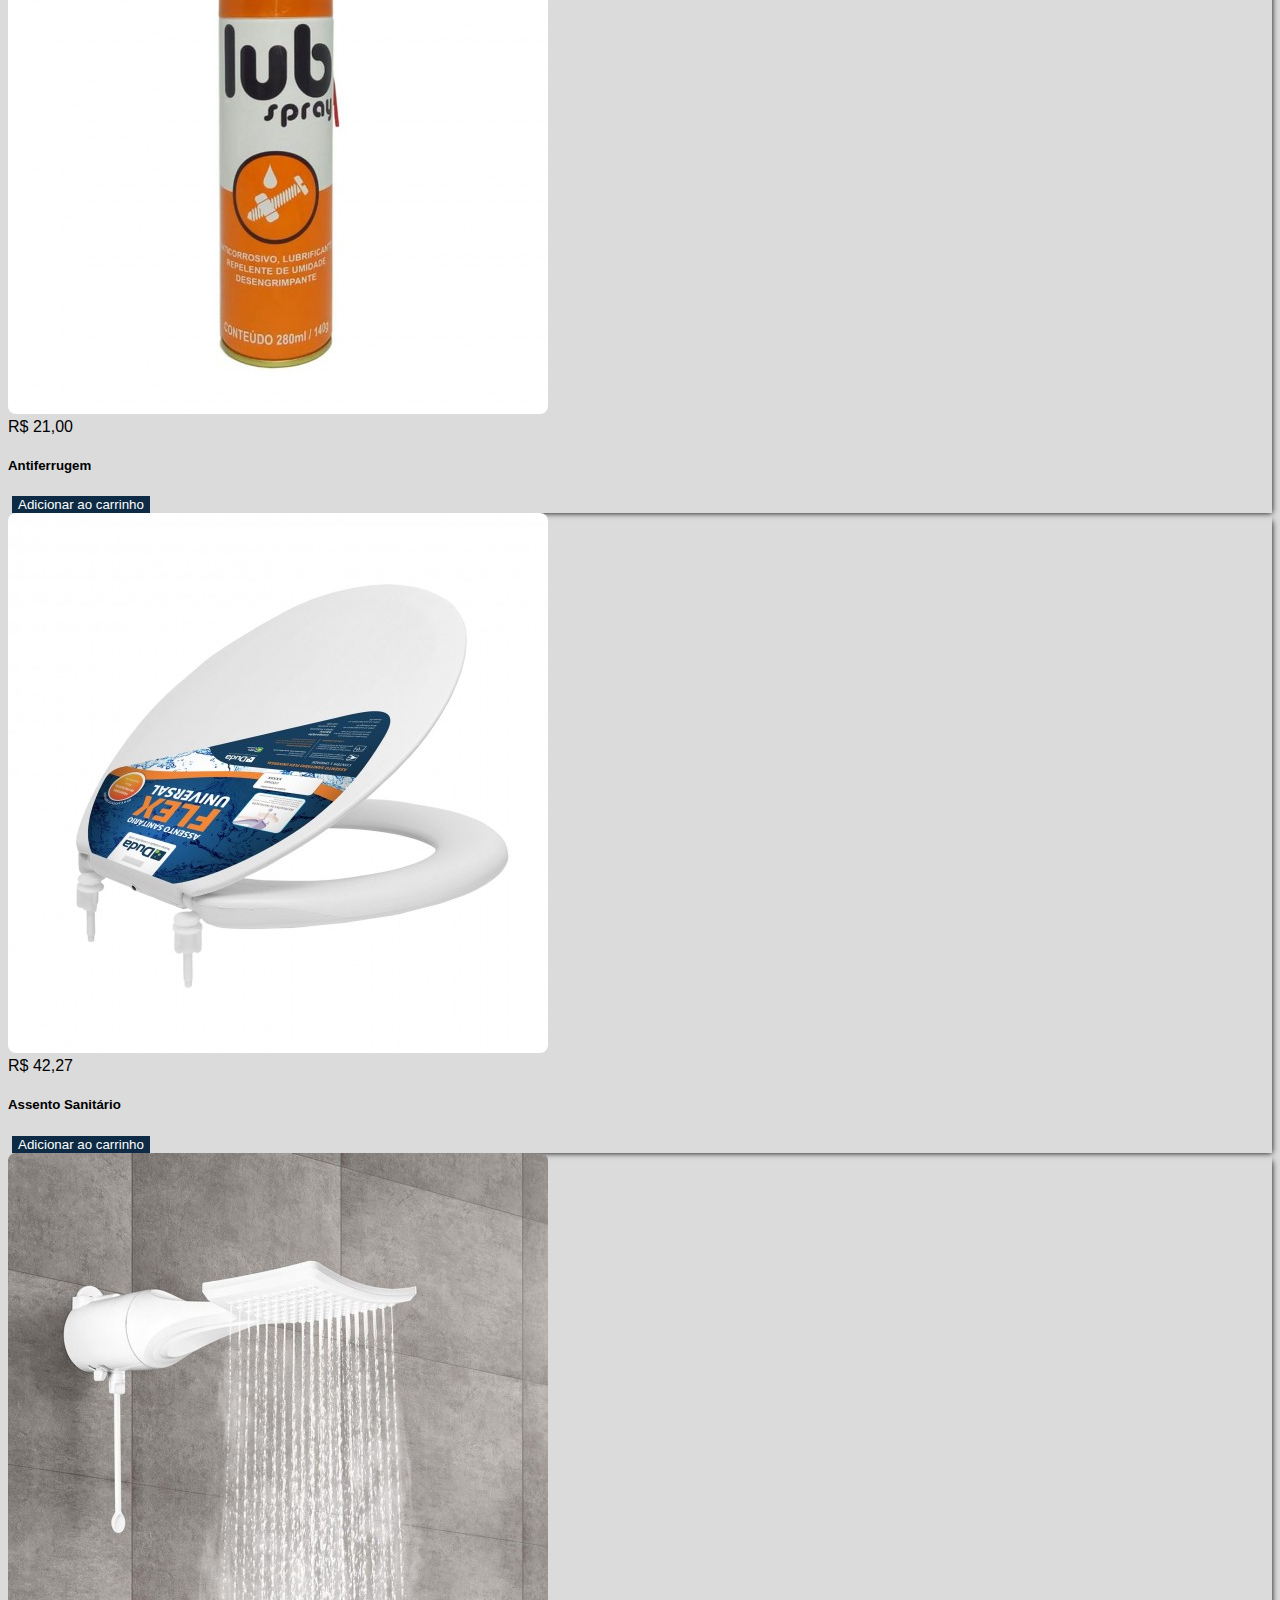
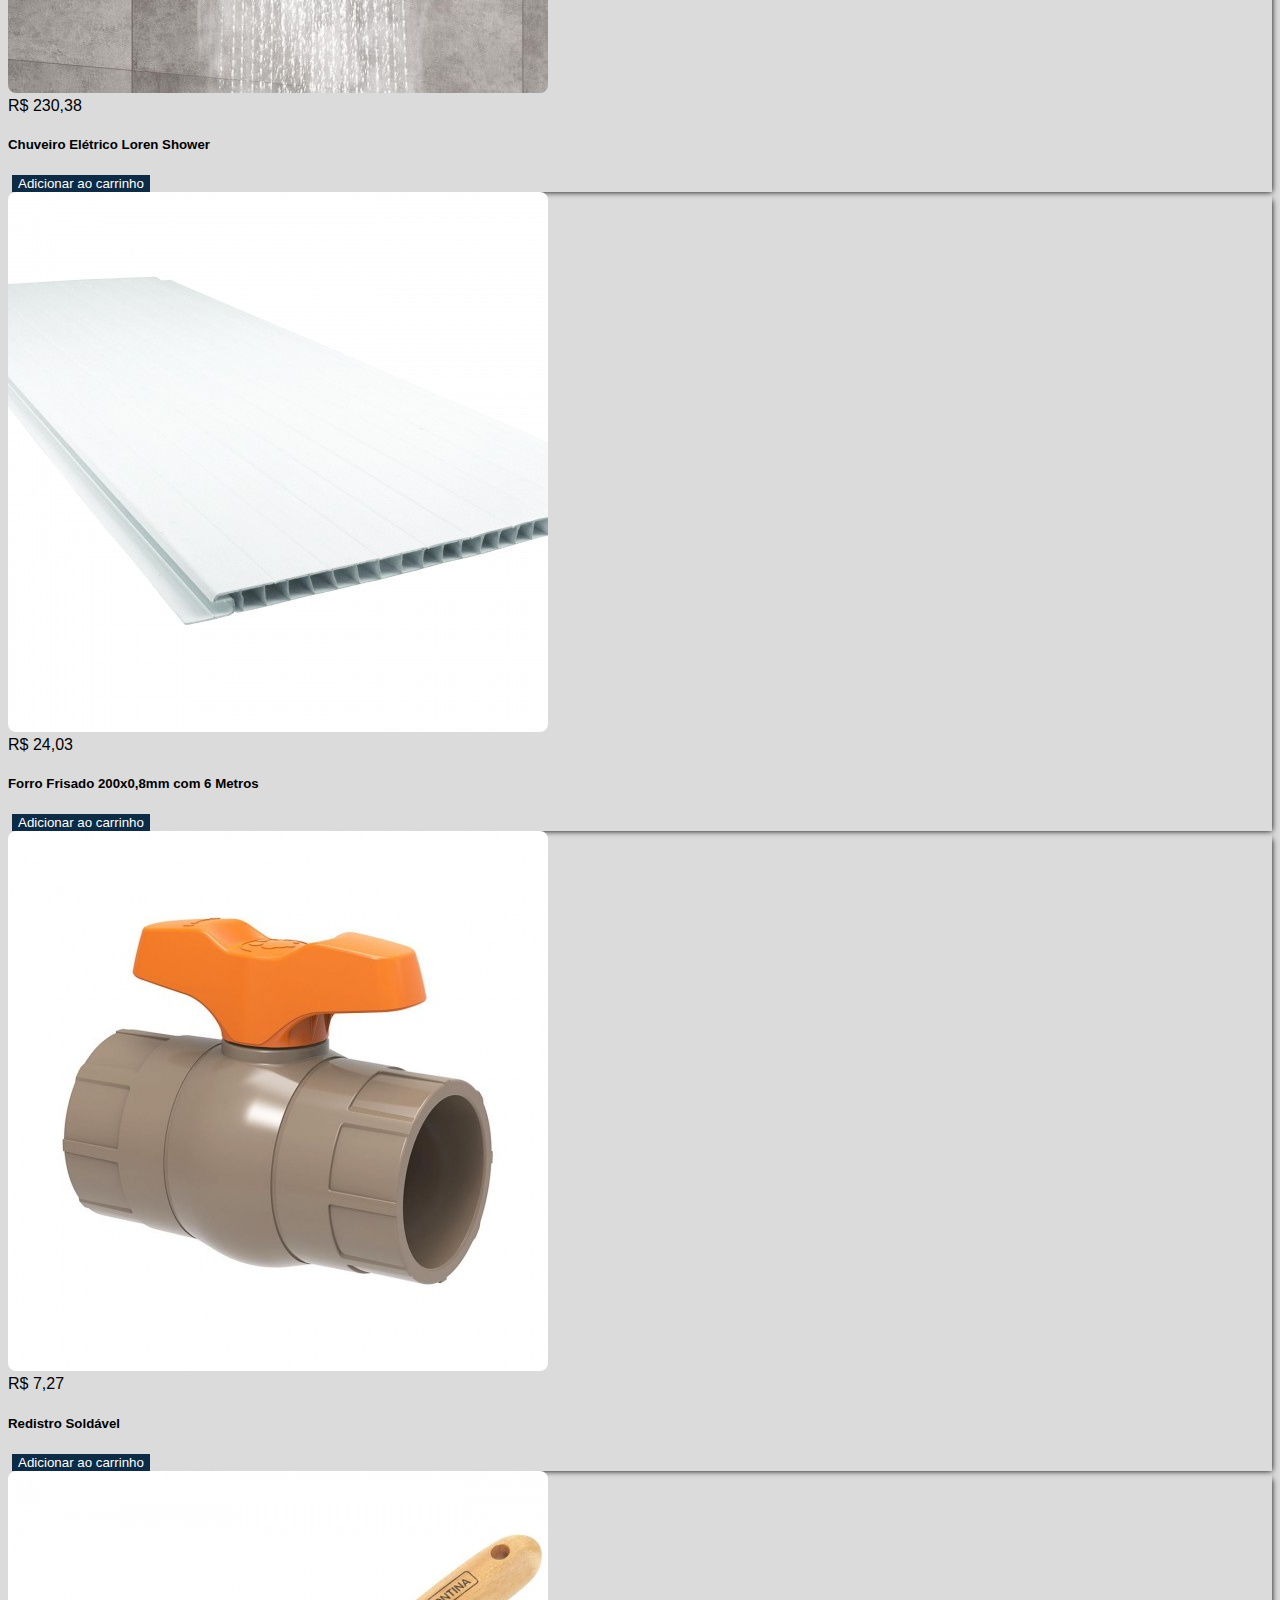
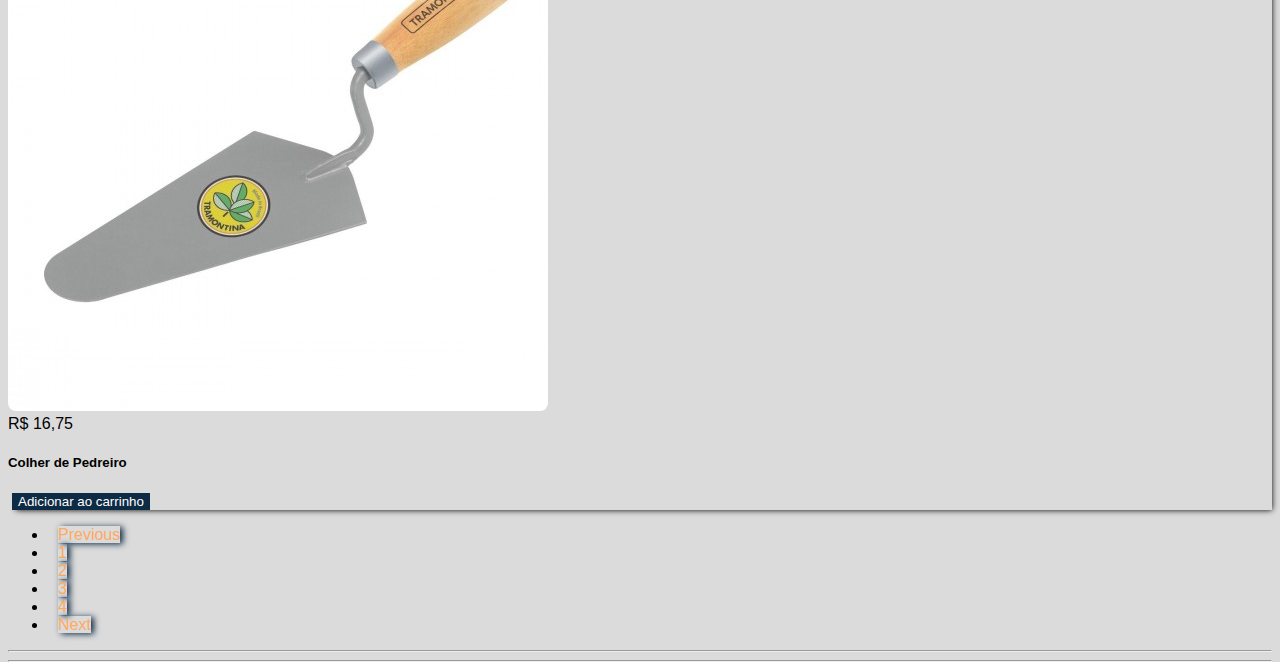
<file: index03.html>
<!DOCTYPE html>
<html lang="pt-BR">

<head>
  <meta charset="UTF-8" />
  <meta http-equiv="X-UA-Compatible" content="IE=edge" />
  <meta name="viewport" content="width=device-width, initial-scale=1.0" />
  <title>Tegloja</title>
  <link href="https://cdn.jsdelivr.net/npm/bootstrap@5.1.3/dist/css/bootstrap.min.css" rel="stylesheet"
    integrity="sha384-1BmE4kWBq78iYhFldvKuhfTAU6auU8tT94WrHftjDbrCEXSU1oBoqyl2QvZ6jIW3" crossorigin="anonymous" />
  <link rel="stylesheet" href="./css/style.css" />
  <link rel="stylesheet" href="/css/main.css">
  <link rel="stylesheet" href="/css/login.css">
  <!-- Bootstrap Javascript -->
  <script src="https://cdn.jsdelivr.net/npm/bootstrap@5.1.3/dist/js/bootstrap.bundle.min.js" defer></script>
  <script src="/js/scriptNavegacao.js" defer></script>
  <script src="https://code.jquery.com/jquery-1.10.2.js" defer></script>
  <script src="/js/scriptLogin.js" defer></script>

</head>

<body>
  <!-- Navbar -->
  <div id="navigation"></div>

  <!-- Modal Login -->
  <div id="modallogin"></div>

  <!-- Main -->
  <main class="container pb-4">
    <div class="row">

      <!-- Box da listagem dos produtos -->
      <div class="col produto">
        <!-- Categorias -->

        <!-- Carousel -->
        <div id="caroussel"></div>
        <!-- Carousel fim -->
        <hr class="mbt-3">
        <!-- GALERIA -->
        <div class="container">
          <div class="row g-3">

            <div class="col-md-3 col-sm-4 d-flex align-items-stretch">
              <div class="card text-center bg-light">
                <img src="./img/Destaques/3.png" class="card-img-top" alt="...">
                <div class="card-header">
                  <s>R$ 186,00</s>
                  R$ 139,50
                </div>
                <div class="card-body">
                  <h5>Tinta Suvinil</h5>
                  <p class="card-text">
                    25% OFF
                  </p>
                </div>
                <div class="card-footer">
                  <form class="" d-block>
                    <button class="btn btn-primary">
                      Adicionar ao carrinho
                    </button>

                  </form>
                </div>
              </div>
            </div>

            <div class="col-md-3 col-sm-4 d-flex align-items-stretch">
              <div class="card text-center bg-light">
                <img src="./img/Acessorios/36.jpg" class="card-img-top" alt="...">
                <div class="card-header">
                  R$ 8,72
                </div>
                <div class="card-body">
                  <h5>Par de Parafusos de Latão com Bucha</h5>
                  <p class="card-text"></p>
                </div>
                <div class="card-footer">
                  <form class="" d-block>
                    <button class="btn btn-primary">
                      Adicionar ao carrinho
                    </button>

                  </form>
                </div>
              </div>
            </div>

            <div class="col-md-3 col-sm-4 d-flex align-items-stretch">
              <div class="card text-center bg-light">
                <img src="./img/Ferramentas/06.jpg" class="card-img-top" alt="...">
                <div class="card-header">
                  R$ 32,87
                </div>
                <div class="card-body">
                  <h5>Bota de PVC</h5>
                  <p class="card-text"></p>
                </div>
                <div class="card-footer">
                  <form class="" d-block>
                    <button class="btn btn-primary">
                      Adicionar ao carrinho
                    </button>

                  </form>
                </div>
              </div>
            </div>

            <div class="col-md-3 col-sm-4 d-flex align-items-stretch">
              <div class="card text-center bg-light">
                <img src="./img/Acessorios/38.jpg" class="card-img-top" alt="...">
                <div class="card-header">
                  R$ 45,62
                </div>
                <div class="card-body">
                  <h5>Tábua Pinus 2,3x30 cm </h5>
                  <p class="card-text"></p>
                </div>
                <div class="card-footer">
                  <form class="" d-block>
                    <button class="btn btn-primary">
                      Adicionar ao carrinho
                    </button>

                  </form>
                </div>
              </div>
            </div>

            <div class="col-md-3 col-sm-4 d-flex align-items-stretch">
              <div class="card text-center bg-light">
                <img src="./img/Acessorios/25.jpg" class="card-img-top" alt="...">
                <div class="card-header">
                  R$ 17,58
                </div>
                <div class="card-body">
                  <h5>Lâmpada Filamento </h5>
                  <p class="card-text"> </p>
                </div>
                <div class="card-footer">
                  <form class="" d-block>
                    <button class="btn btn-primary">
                      Adicionar ao carrinho
                    </button>

                  </form>
                </div>
              </div>
            </div>

            <div class="col-md-3 col-sm-4 d-flex align-items-stretch">
              <div class="card text-center bg-light">
                <img src="./img/Acessorios/30.jpg" class="card-img-top" alt="...">
                <div class="card-header">
                  R$ 295,32
                </div>
                <div class="card-body">
                  <h5>Conjuto Vaso Sanitário + Caixa para Acoplar de 6L</h5>
                  <p class="card-text"></p>
                </div>
                <div class="card-footer">
                  <form class="" d-block>
                    <button class="btn btn-primary">
                      Adicionar ao carrinho
                    </button>

                  </form>
                </div>
              </div>
            </div>

            <div class="col-md-3 col-sm-4 d-flex align-items-stretch">
              <div class="card text-center bg-light">
                <img src="./img/Ferramentas/08.jpg" class="card-img-top" alt="...">
                <div class="card-header">
                  R$ 21,00
                </div>
                <div class="card-body">
                  <h5>Antiferrugem</h5>
                  <p class="card-text"></p>
                </div>
                <div class="card-footer">
                  <form class="" d-block>
                    <button class="btn btn-primary">
                      Adicionar ao carrinho
                    </button>

                  </form>
                </div>
              </div>
            </div>

            <div class="col-md-3 col-sm-4 d-flex align-items-stretch">
              <div class="card text-center bg-light">
                <img src="./img/Acessorios/32.jpg" class="card-img-top" alt="...">
                <div class="card-header">
                  R$ 42,27
                </div>
                <div class="card-body">
                  <h5>Assento Sanitário</h5>
                  <p class="card-text"></p>
                </div>
                <div class="card-footer">
                  <form class="" d-block>
                    <button class="btn btn-primary">
                      Adicionar ao carrinho
                    </button>

                  </form>
                </div>
              </div>
            </div>

            <div class="col-md-3 col-sm-4 d-flex align-items-stretch">
              <div class="card text-center bg-light">
                <img src="./img/Acessorios/31.jpg" class="card-img-top" alt="...">
                <div class="card-header">
                  R$ 230,38
                </div>
                <div class="card-body">
                  <h5>Chuveiro Elétrico Loren Shower</h5>
                  <p class="card-text"> </p>
                </div>
                <div class="card-footer">
                  <form class="" d-block>
                    <button class="btn btn-primary">
                      Adicionar ao carrinho
                    </button>

                  </form>
                </div>
              </div>
            </div>

            <div class="col-md-3 col-sm-4 d-flex align-items-stretch">
              <div class="card text-center bg-light">
                <img src="./img/Acessorios/40.jpg" class="card-img-top" alt="...">
                <div class="card-header">
                  R$ 24,03
                </div>
                <div class="card-body">
                  <h5>Forro Frisado 200x0,8mm com 6 Metros</h5>
                  <p class="card-text"></p>
                </div>
                <div class="card-footer">
                  <form class="" d-block>
                    <button class="btn btn-primary">
                      Adicionar ao carrinho
                    </button>

                  </form>
                </div>
              </div>
            </div>

            <div class="col-md-3 col-sm-4 d-flex align-items-stretch">
              <div class="card text-center bg-light">
                <img src="./img/Acessorios/17.jpg" class="card-img-top" alt="...">
                <div class="card-header">
                  R$ 7,27
                </div>
                <div class="card-body">
                  <h5>Redistro Soldável</h5>
                  <p class="card-text"></p>
                </div>
                <div class="card-footer">
                  <form class="" d-block>
                    <button class="btn btn-primary">
                      Adicionar ao carrinho
                    </button>

                  </form>
                </div>
              </div>
            </div>

            <div class="col-md-3 col-sm-4 d-flex align-items-stretch">
              <div class="card text-center bg-light">
                <img src="./img/Ferramentas/14.jpg" class="card-img-top" alt="...">
                <div class="card-header">
                  R$ 16,75
                </div>
                <div class="card-body">
                  <h5>Colher de Pedreiro</h5>
                  <p class="card-text"></p>
                </div>
                <div class="card-footer">
                  <form class="" d-block>
                    <button class="btn btn-primary">
                      Adicionar ao carrinho
                    </button>

                  </form>
                </div>
              </div>
            </div>
            <!-- GALERIA -->
          </div>
        </div>
  </main>

  <!-- Paginação -->
  <nav aria-label="Page navigation example">
    <ul class="pagination justify-content-center">
      <li class="page-item">
        <a onclick="navegaPrev()" href="#" class="page-link previos">Previous</a>
      </li>
      <li class="page-item"><a class="page-link" href="./index.html">1</a></li>
      <li class="page-item"><a class="page-link" href="./index02.html">2</a></li>
      <li class="page-item"><a class="page-link" href="./index03.html">3</a></li>
      <li class="page-item"><a class="page-link" href="./index04.html">4</a></li>
      <li class="page-item">
        <a class="page-link next" onclick="navegaNext()" href="#">Next</a>
      </li>
    </ul>
  </nav>


  <hr class="mt-5">
  <hr class="mbt-3">

  <!-- Footer -->
  <div id="footerbar"></div>


</body>

</html>
</file>
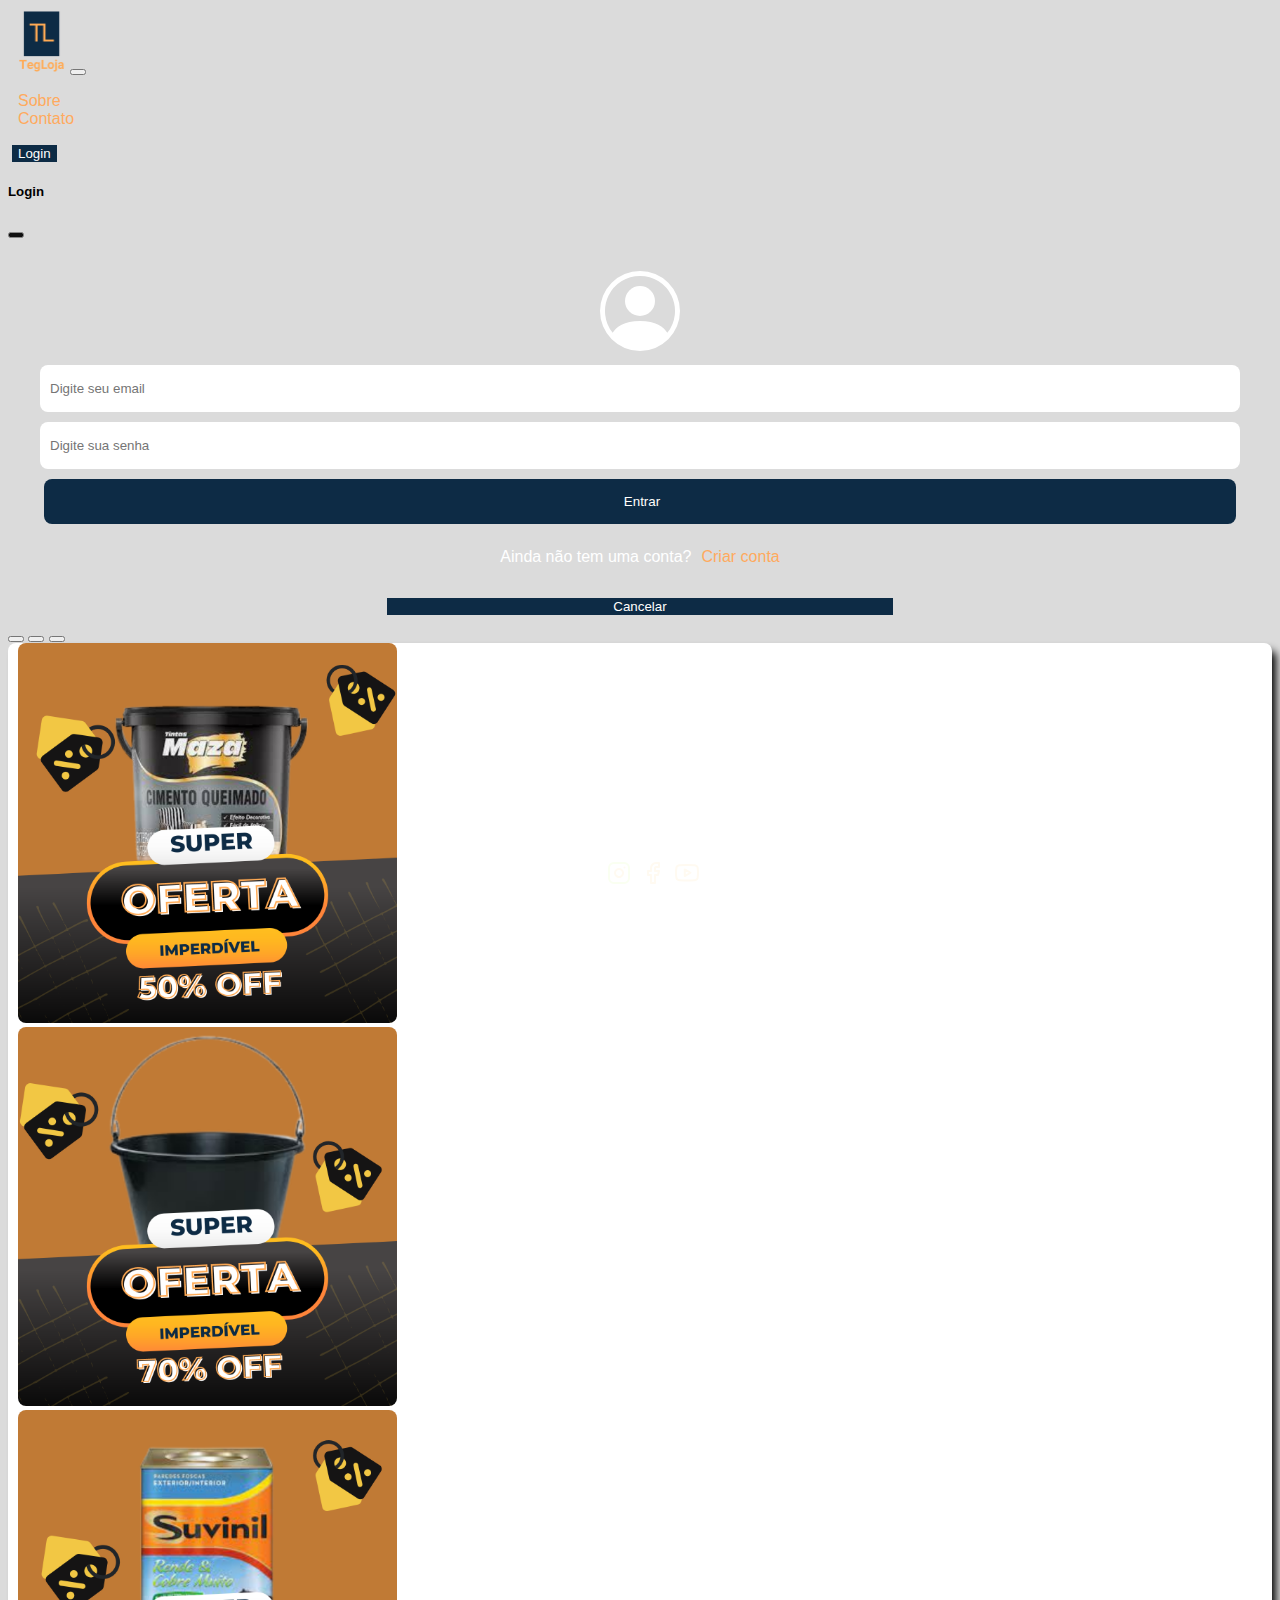
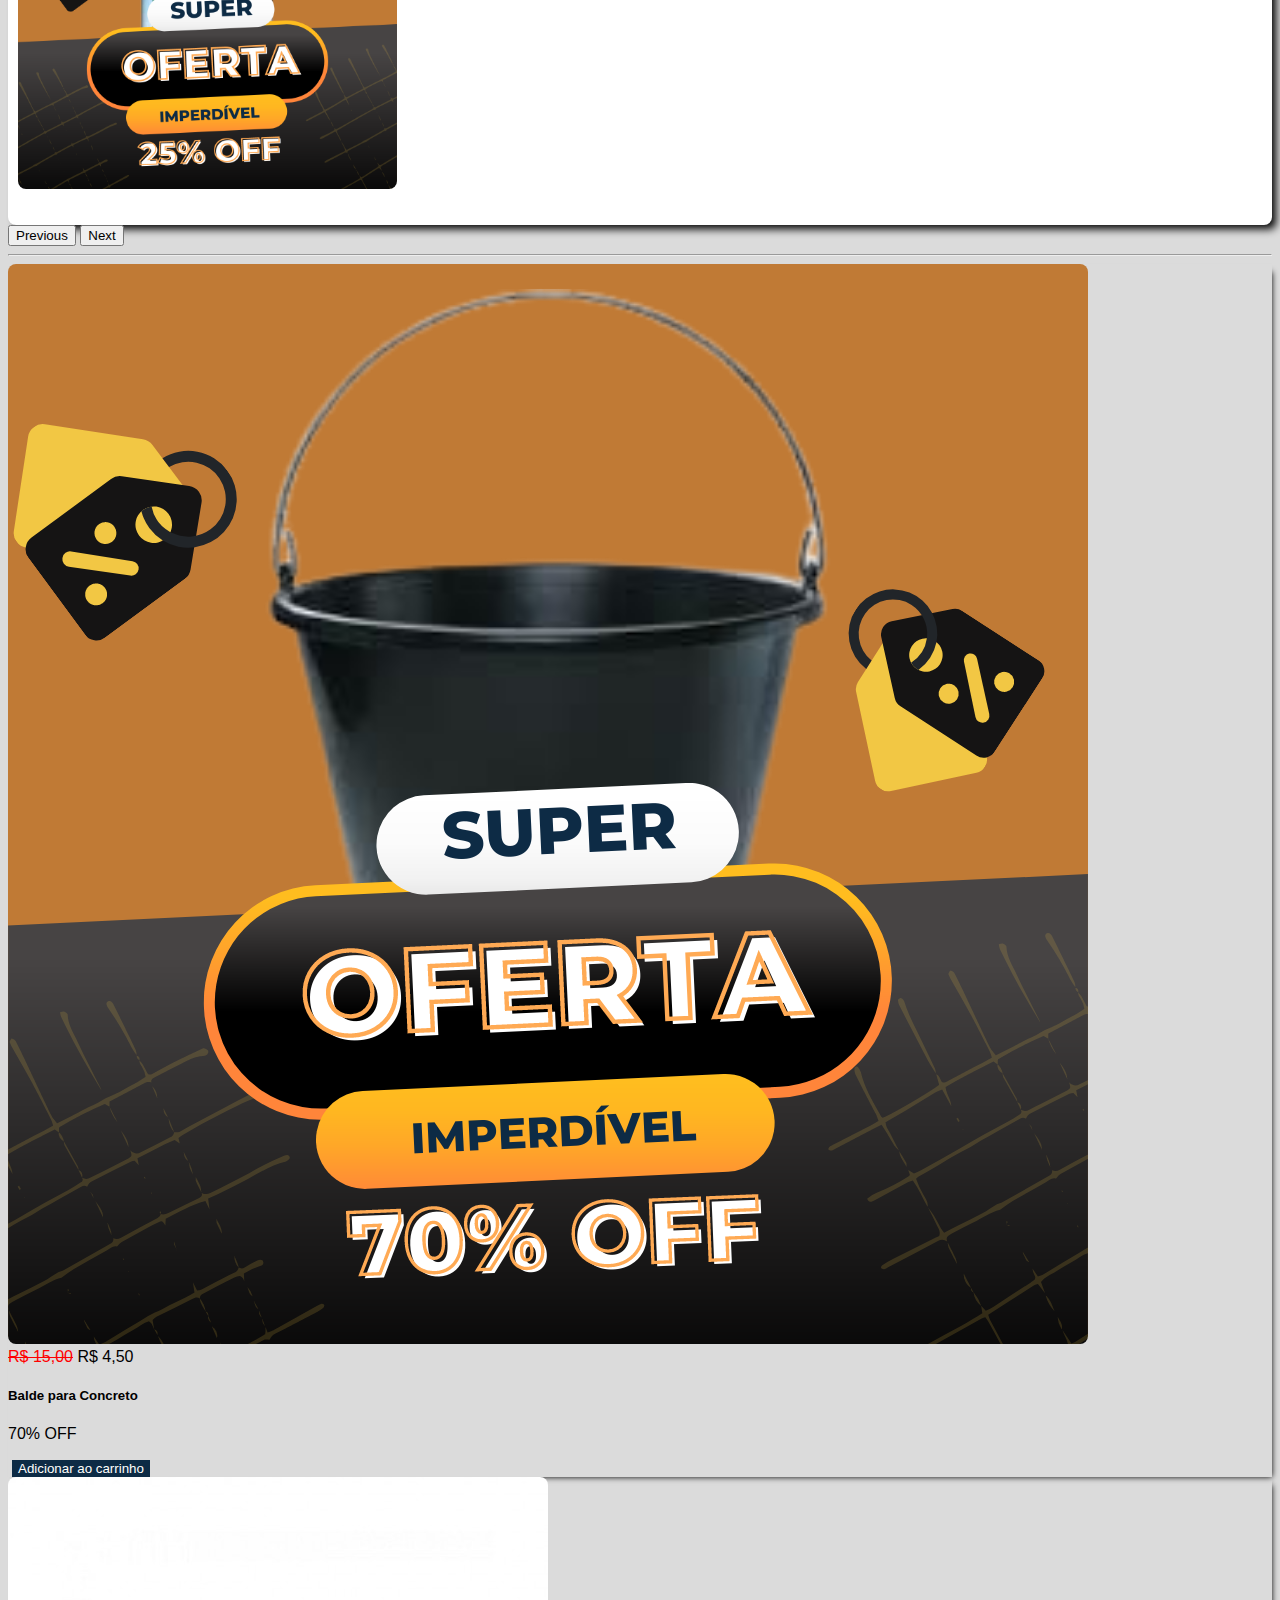
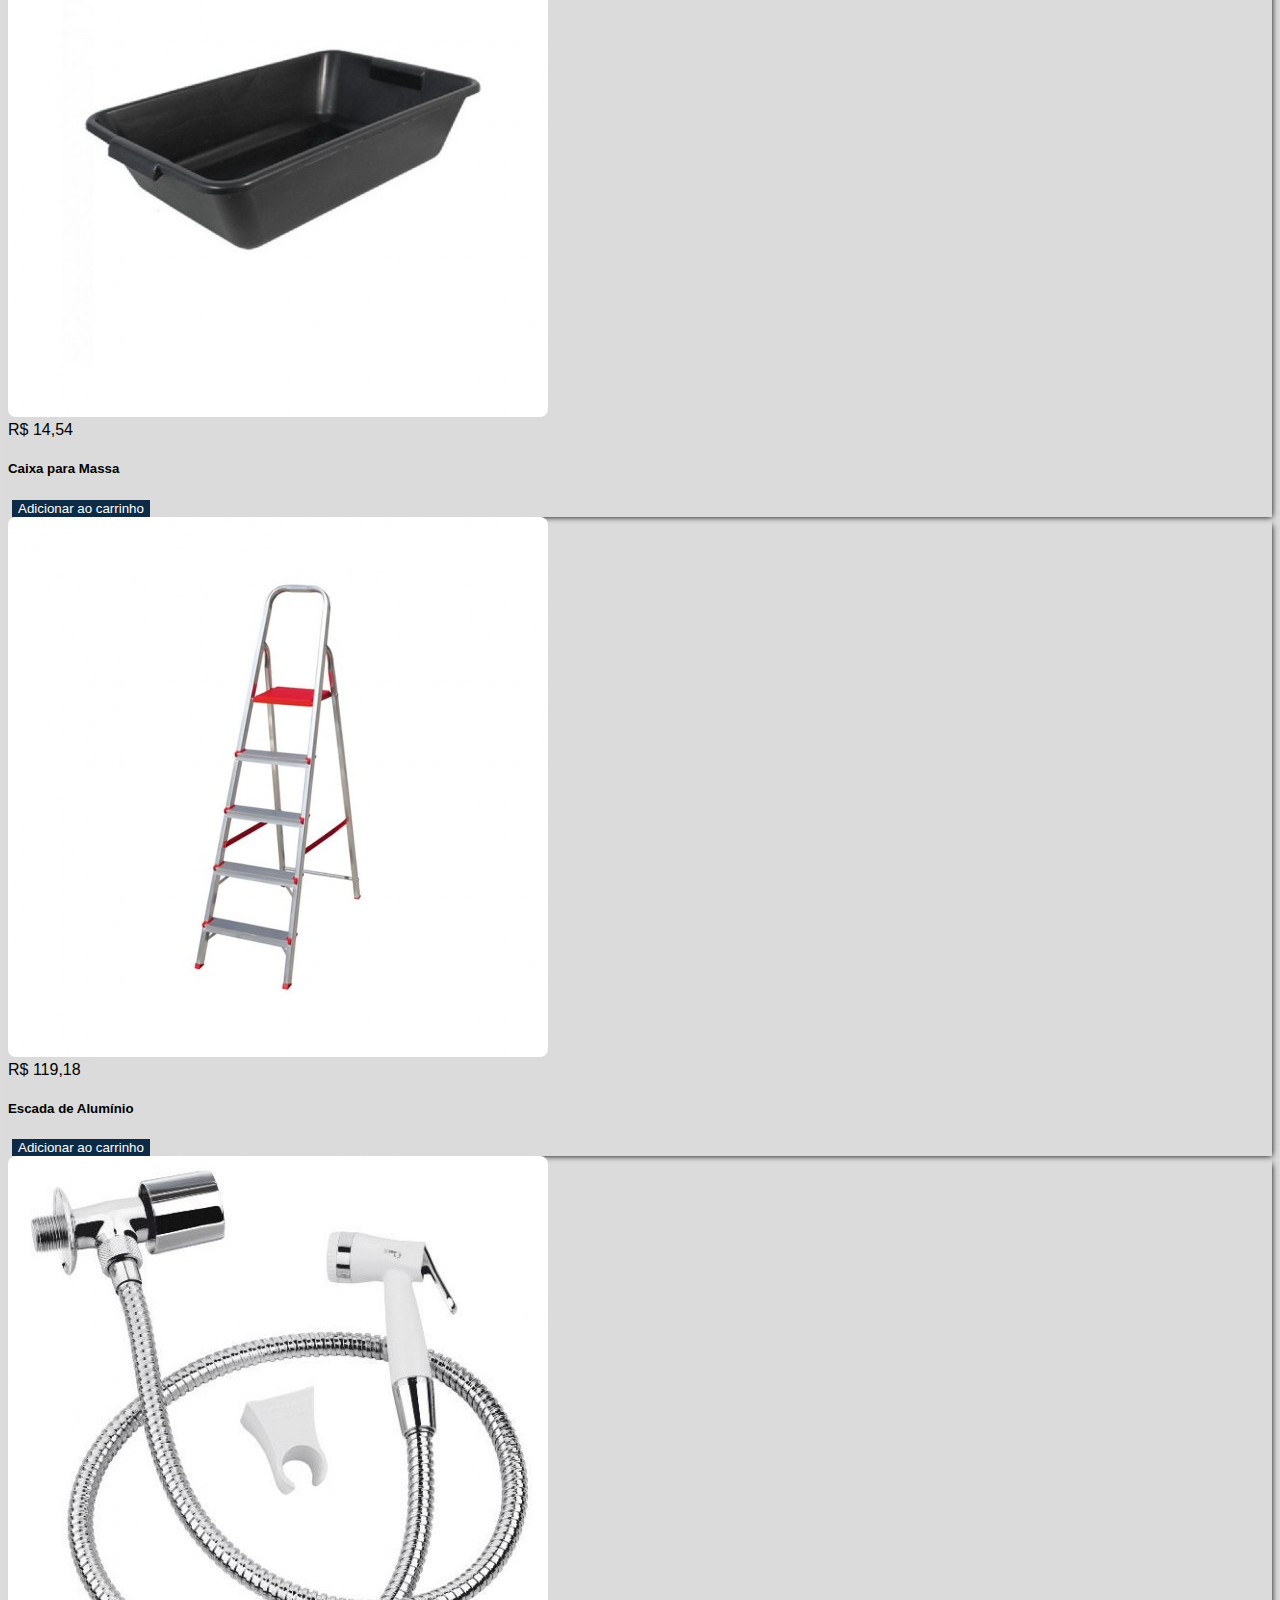
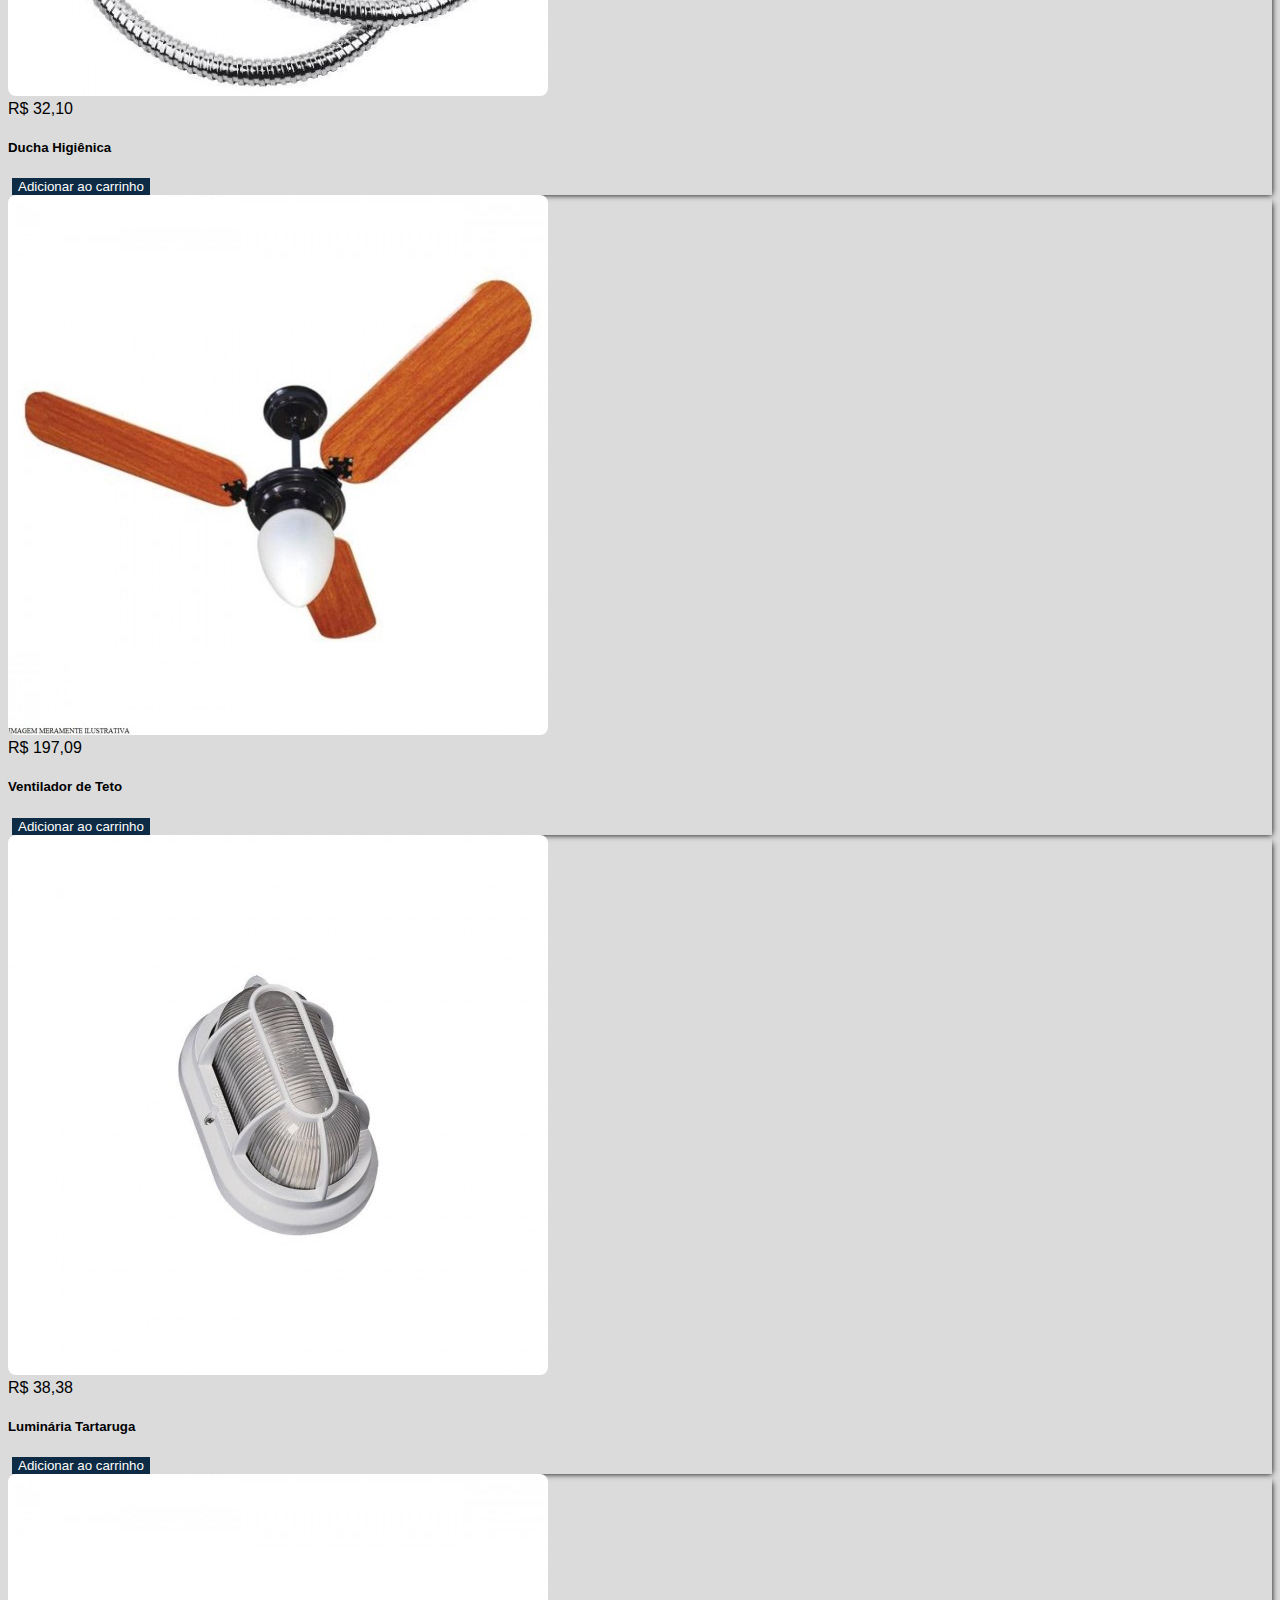
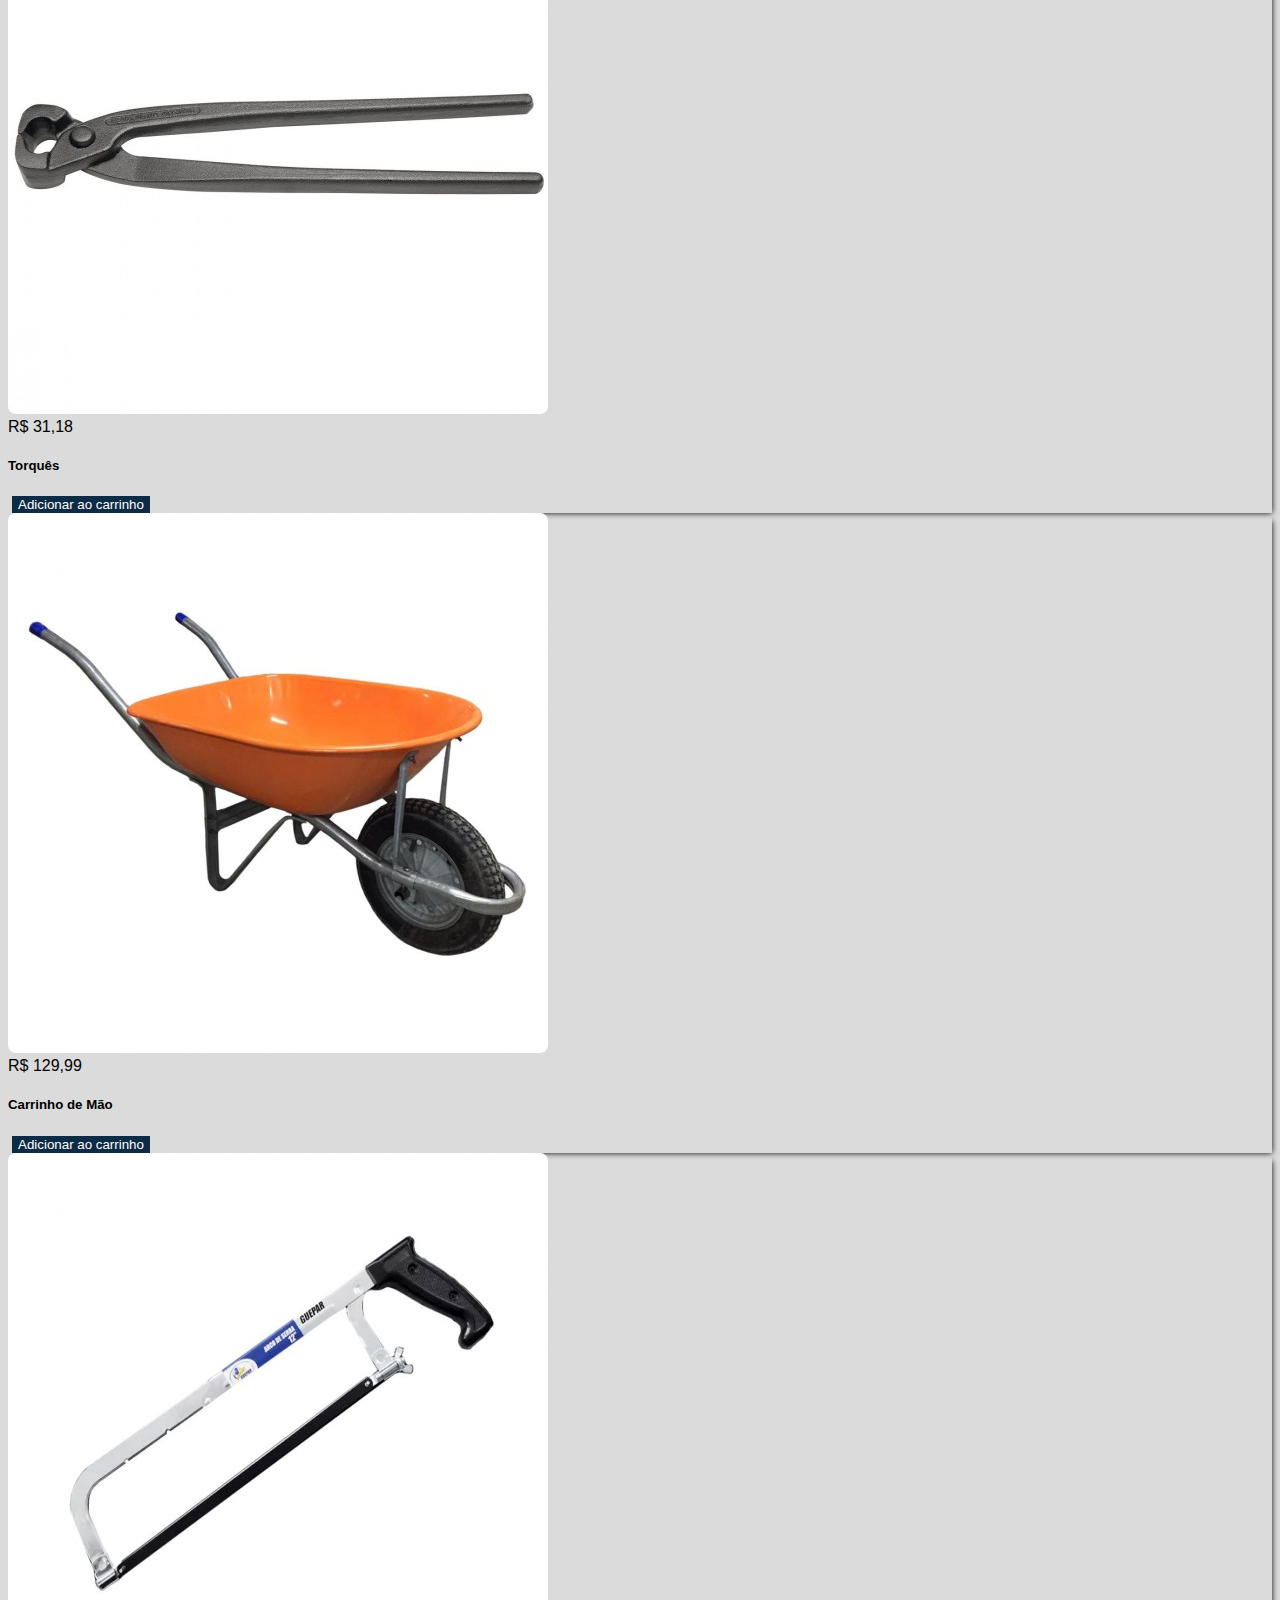
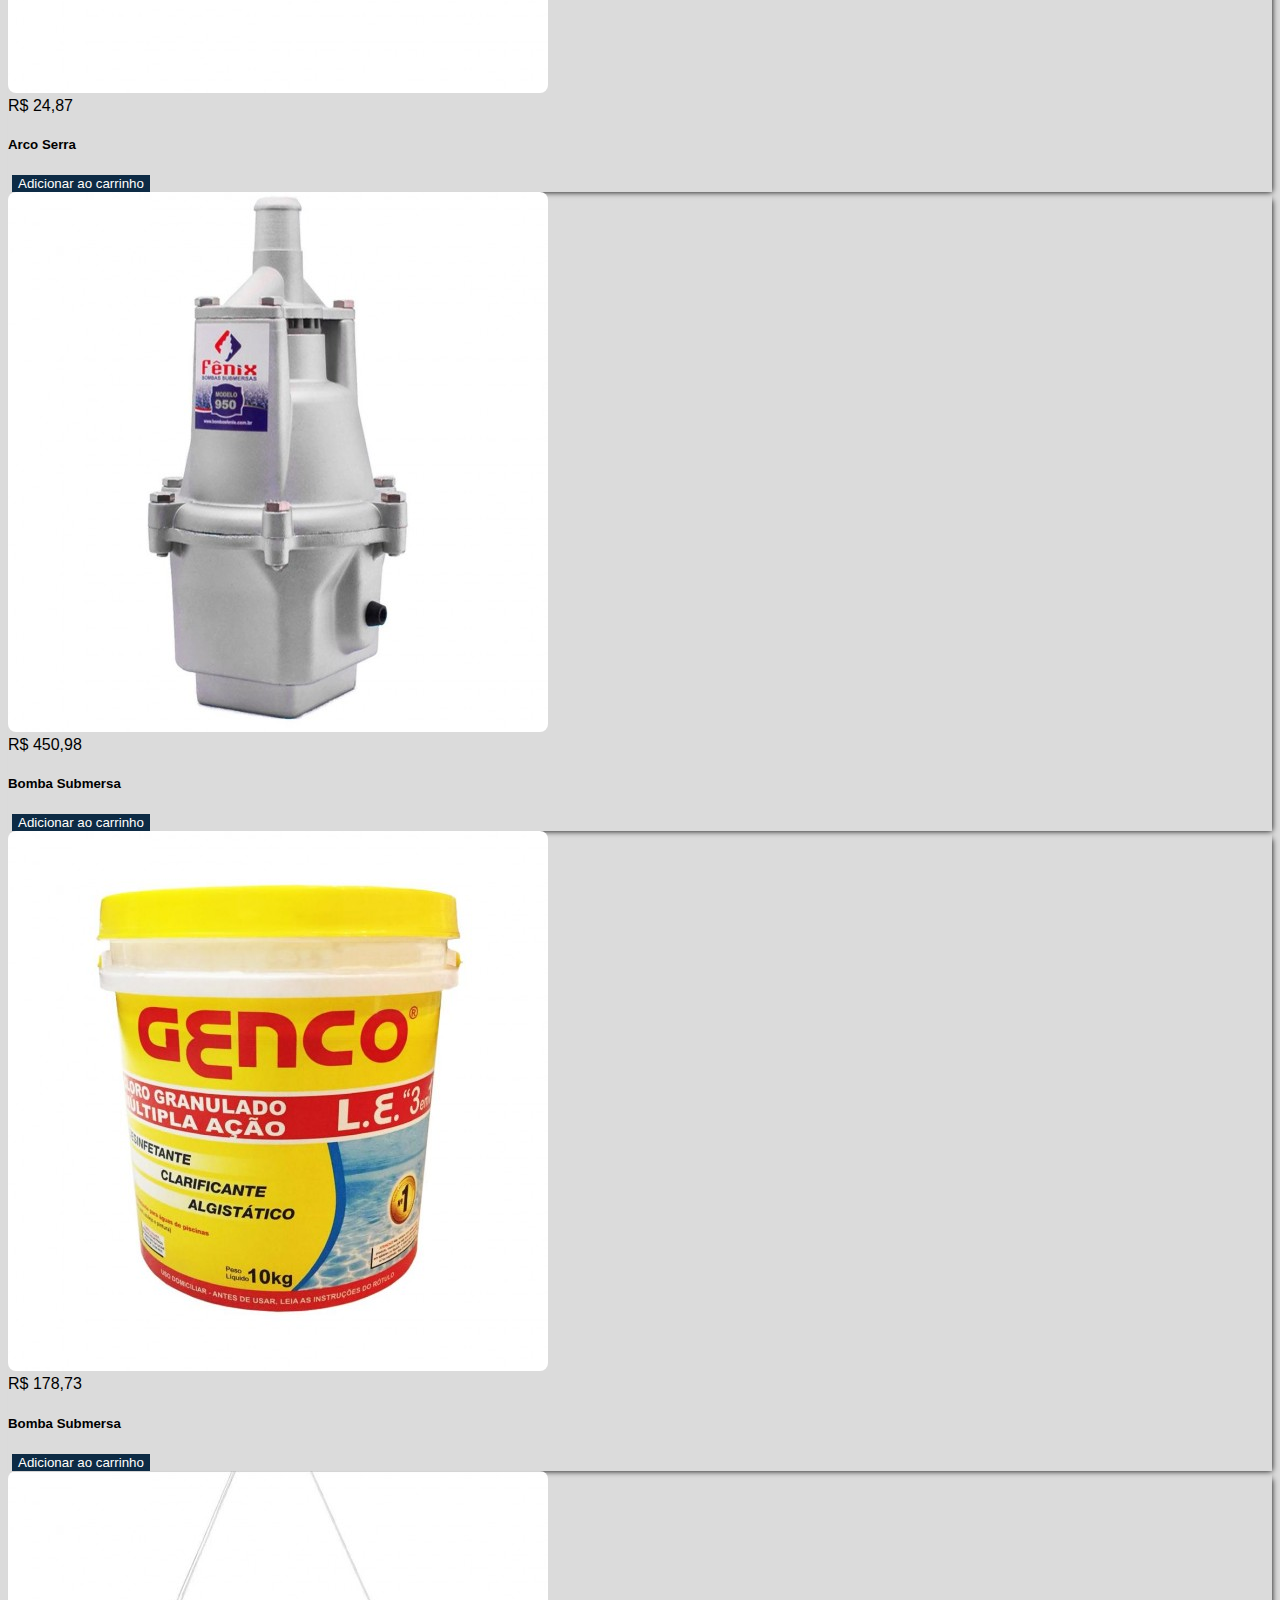
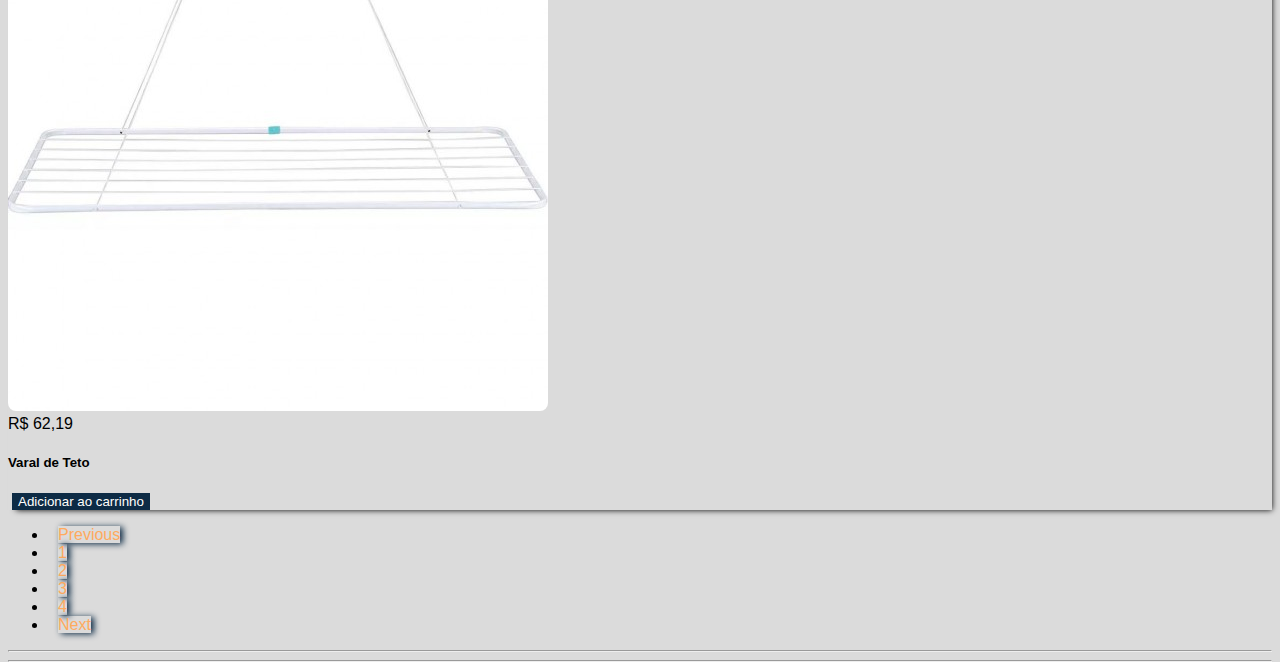
<file: index04.html>
<!DOCTYPE html>
<html lang="pt-BR">

<head>
  <meta charset="UTF-8" />
  <meta http-equiv="X-UA-Compatible" content="IE=edge" />
  <meta name="viewport" content="width=device-width, initial-scale=1.0" />
  <title>Tegloja</title>
  <link href="https://cdn.jsdelivr.net/npm/bootstrap@5.1.3/dist/css/bootstrap.min.css" rel="stylesheet"
    integrity="sha384-1BmE4kWBq78iYhFldvKuhfTAU6auU8tT94WrHftjDbrCEXSU1oBoqyl2QvZ6jIW3" crossorigin="anonymous" />
  <link rel="stylesheet" href="./css/style.css" />
  <link rel="stylesheet" href="/css/main.css">
  <link rel="stylesheet" href="/css/login.css">
  <!-- Bootstrap Javascript -->
  <script src="https://cdn.jsdelivr.net/npm/bootstrap@5.1.3/dist/js/bootstrap.bundle.min.js" defer></script>
  <script src="/js/scriptNavegacao.js" defer></script>
  <script src="https://code.jquery.com/jquery-1.10.2.js" defer></script>
  <script src="/js/scriptLogin.js" defer></script>
</head>

<body>
  <!-- Navbar -->
  <div id="navigation"></div>

  <!-- Modal Login -->
  <div id="modallogin"></div>

  <!-- Main -->
  <main class="container pb-4">
    <div class="row">

      <!-- Box da listagem dos produtos -->
      <div class="col produto">
        <!-- Categorias -->

        <!-- Carousel -->
        <div id="caroussel"></div>
        <!-- Carousel fim -->
        <hr class="mbt-3">
        <!-- GALERIA -->
        <div class="container">
          <div class="row g-3">

            <div class="col-md-3 col-sm-4 d-flex align-items-stretch">
              <div class="card text-center bg-light">
                <img src="./img/Destaques/2.png" class="card-img-top" alt="...">
                <div class="card-header">
                  <s>R$ 15,00</s>
                  R$ 4,50
                </div>
                <div class="card-body">
                  <h5>Balde para Concreto</h5>
                  <p class="card-text">
                    70% OFF
                  </p>
                </div>
                <div class="card-footer">
                  <form class="" d-block>
                    <button class="btn btn-primary">
                      Adicionar ao carrinho
                    </button>

                  </form>
                </div>
              </div>
            </div>

            <div class="col-md-3 col-sm-4 d-flex align-items-stretch">
              <div class="card text-center bg-light">
                <img src="./img/Ferramentas/02.jpg" class="card-img-top" alt="...">
                <div class="card-header">
                  R$ 14,54
                </div>
                <div class="card-body">
                  <h5>Caixa para Massa</h5>
                  <p class="card-text"></p>
                </div>
                <div class="card-footer">
                  <form class="" d-block>
                    <button class="btn btn-primary">
                      Adicionar ao carrinho
                    </button>

                  </form>
                </div>
              </div>
            </div>

            <div class="col-md-3 col-sm-4 d-flex align-items-stretch">
              <div class="card text-center bg-light">
                <img src="./img/Ferramentas/11.jpg" class="card-img-top" alt="...">
                <div class="card-header">
                  R$ 119,18
                </div>
                <div class="card-body">
                  <h5>Escada de Alumínio</h5>
                  <p class="card-text"></p>
                </div>
                <div class="card-footer">
                  <form class="" d-block>
                    <button class="btn btn-primary">
                      Adicionar ao carrinho
                    </button>

                  </form>
                </div>
              </div>
            </div>

            <div class="col-md-3 col-sm-4 d-flex align-items-stretch">
              <div class="card text-center bg-light">
                <img src="./img/Acessorios/37.jpg" class="card-img-top" alt="...">
                <div class="card-header">
                  R$ 32,10
                </div>
                <div class="card-body">
                  <h5>Ducha Higiênica</h5>
                  <p class="card-text"></p>
                </div>
                <div class="card-footer">
                  <form class="" d-block>
                    <button class="btn btn-primary">
                      Adicionar ao carrinho
                    </button>

                  </form>
                </div>
              </div>
            </div>

            <div class="col-md-3 col-sm-4 d-flex align-items-stretch">
              <div class="card text-center bg-light">
                <img src="./img/Acessorios/27.jpg" class="card-img-top" alt="...">
                <div class="card-header">
                  R$ 197,09
                </div>
                <div class="card-body">
                  <h5>Ventilador de Teto</h5>
                  <p class="card-text"> </p>
                </div>
                <div class="card-footer">
                  <form class="" d-block>
                    <button class="btn btn-primary">
                      Adicionar ao carrinho
                    </button>

                  </form>
                </div>
              </div>
            </div>

            <div class="col-md-3 col-sm-4 d-flex align-items-stretch">
              <div class="card text-center bg-light">
                <img src="./img/Acessorios/26.jpg" class="card-img-top" alt="...">
                <div class="card-header">
                  R$ 38,38
                </div>
                <div class="card-body">
                  <h5>Luminária Tartaruga</h5>
                  <p class="card-text"></p>
                </div>
                <div class="card-footer">
                  <form class="" d-block>
                    <button class="btn btn-primary">
                      Adicionar ao carrinho
                    </button>

                  </form>
                </div>
              </div>
            </div>

            <div class="col-md-3 col-sm-4 d-flex align-items-stretch">
              <div class="card text-center bg-light">
                <img src="./img/Ferramentas/15.jpg" class="card-img-top" alt="...">
                <div class="card-header">
                  R$ 31,18
                </div>
                <div class="card-body">
                  <h5>Torquês</h5>
                  <p class="card-text"></p>
                </div>
                <div class="card-footer">
                  <form class="" d-block>
                    <button class="btn btn-primary">
                      Adicionar ao carrinho
                    </button>

                  </form>
                </div>
              </div>
            </div>

            <div class="col-md-3 col-sm-4 d-flex align-items-stretch">
              <div class="card text-center bg-light">
                <img src="./img/Ferramentas/17.jpg" class="card-img-top" alt="...">
                <div class="card-header">
                  R$ 129,99
                </div>
                <div class="card-body">
                  <h5>Carrinho de Mão</h5>
                  <p class="card-text"></p>
                </div>
                <div class="card-footer">
                  <form class="" d-block>
                    <button class="btn btn-primary">
                      Adicionar ao carrinho
                    </button>

                  </form>
                </div>
              </div>
            </div>

            <div class="col-md-3 col-sm-4 d-flex align-items-stretch">
              <div class="card text-center bg-light">
                <img src="./img/Ferramentas/18.jpg" class="card-img-top" alt="...">
                <div class="card-header">
                  R$ 24,87
                </div>
                <div class="card-body">
                  <h5> Arco Serra</h5>
                  <p class="card-text"> </p>
                </div>
                <div class="card-footer">
                  <form class="" d-block>
                    <button class="btn btn-primary">
                      Adicionar ao carrinho
                    </button>

                  </form>
                </div>
              </div>
            </div>

            <div class="col-md-3 col-sm-4 d-flex align-items-stretch">
              <div class="card text-center bg-light">
                <img src="./img/Acessorios/23.jpg" class="card-img-top" alt="...">
                <div class="card-header">
                  R$ 450,98
                </div>
                <div class="card-body">
                  <h5>Bomba Submersa</h5>
                  <p class="card-text"></p>
                </div>
                <div class="card-footer">
                  <form class="" d-block>
                    <button class="btn btn-primary">
                      Adicionar ao carrinho
                    </button>

                  </form>
                </div>
              </div>
            </div>

            <div class="col-md-3 col-sm-4 d-flex align-items-stretch">
              <div class="card text-center bg-light">
                <img src="./img/Acessorios/20.jpg" class="card-img-top" alt="...">
                <div class="card-header">
                  R$ 178,73
                </div>
                <div class="card-body">
                  <h5>Bomba Submersa</h5>
                  <p class="card-text"></p>
                </div>
                <div class="card-footer">
                  <form class="" d-block>
                    <button class="btn btn-primary">
                      Adicionar ao carrinho
                    </button>

                  </form>
                </div>
              </div>
            </div>

            <div class="col-md-3 col-sm-4 d-flex align-items-stretch">
              <div class="card text-center bg-light">
                <img src="./img/Acessorios/12.jpg" class="card-img-top" alt="...">
                <div class="card-header">
                  R$ 62,19
                </div>
                <div class="card-body">
                  <h5>Varal de Teto</h5>
                  <p class="card-text"></p>
                </div>
                <div class="card-footer">
                  <form class="" d-block>
                    <button class="btn btn-primary">
                      Adicionar ao carrinho
                    </button>

                  </form>
                </div>
              </div>
            </div>
            <!-- GALERIA -->
          </div>
        </div>
  </main>

  <!-- Paginação -->
  <nav aria-label="Page navigation example">
    <ul class="pagination justify-content-center">
      <li class="page-item">
        <a onclick="navegaPrev()" href="#" class="page-link previos">Previous</a>
      </li>
      <li class="page-item"><a class="page-link" href="./index.html">1</a></li>
      <li class="page-item"><a class="page-link" href="./index02.html">2</a></li>
      <li class="page-item"><a class="page-link" href="./index03.html">3</a></li>
      <li class="page-item"><a class="page-link" href="./index04.html">4</a></li>
      <li class="page-item disabled">
        <a id="aqui" class="page-link next" onclick="navegaNext()" href="#">Next</a>
      </li>
    </ul>
  </nav>


  <hr class="mt-5">
  <hr class="mbt-3">

  <!-- Footer -->
  <div id="footerbar"></div>


</body>

</html>
</file>
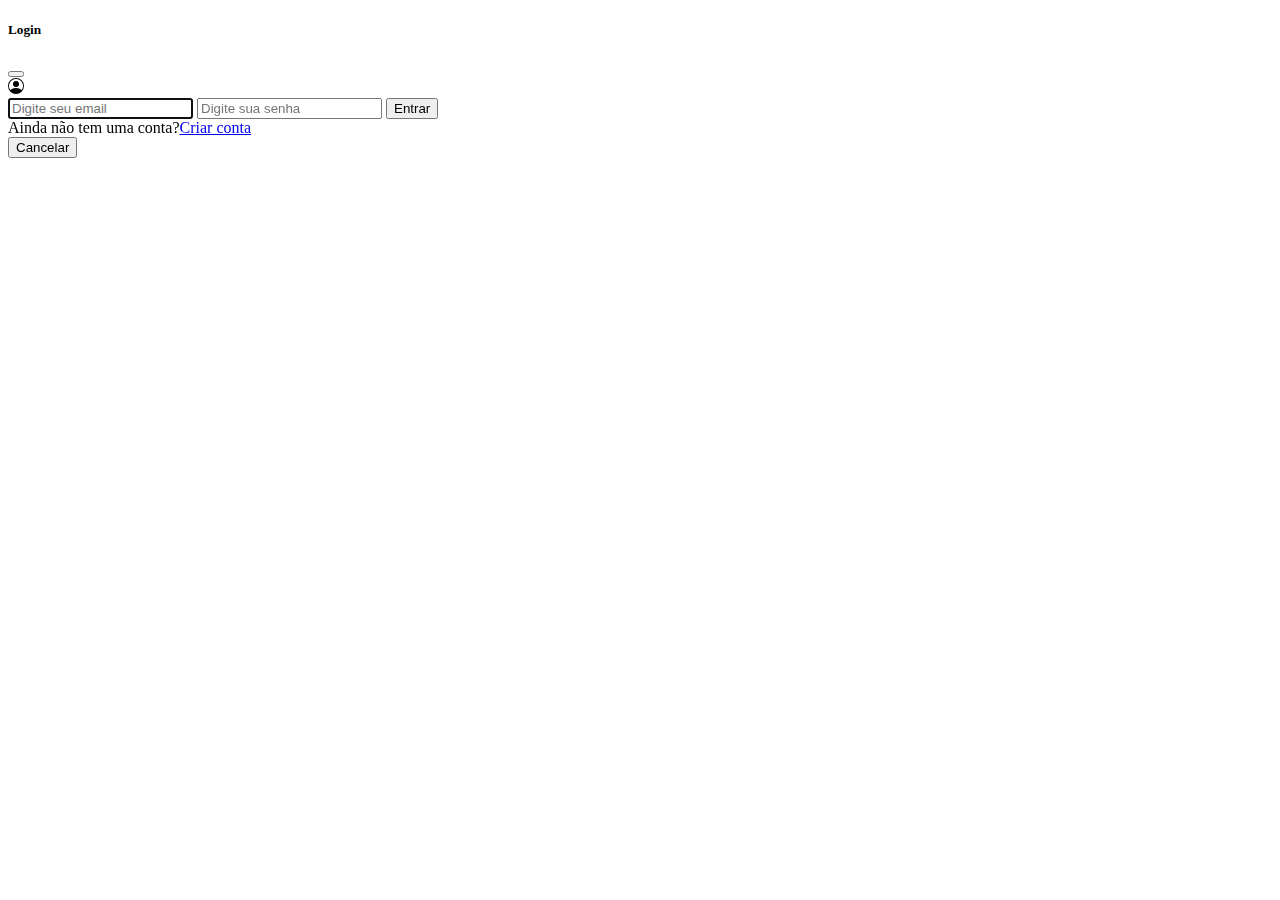
<file: login.html>
<!DOCTYPE html>
<html lang="pt-BR">

<head>
    <meta charset="UTF-8">
    <meta http-equiv="X-UA-Compatible" content="IE=edge">
    <meta name="viewport" content="width=device-width, initial-scale=1.0">
    <title>Document</title>
</head>

<body>
    <div class="modal fade" id="staticBackdrop" data-bs-backdrop="static" data-bs-keyboard="false" tabindex="-1"
        aria-labelledby="staticBackdropLabel" aria-hidden="true">
        <div class="modal-dialog">
            <div class="modal-content">
                <div class="modal-header bg-dark text-center text-white">
                    <h5 class="modal-title" id="staticBackdropLabel">Login</h5>
                    <button type="button" class="btn-close" data-bs-dismiss="modal" aria-label="Close"></button>
                </div>
                <div class="modal-body">
                    <section class="area-login">
                        <div class="login-tela bg-dark">
                            <div class="mb-4">
                                <svg xmlns="http://www.w3.org/2000/svg" width="16" height="16" fill="currentColor"
                                    class="bi bi-person-circle" viewBox="0 0 16 16">
                                    <path d="M11 6a3 3 0 1 1-6 0 3 3 0 0 1 6 0z" />
                                    <path fill-rule="evenodd"
                                        d="M0 8a8 8 0 1 1 16 0A8 8 0 0 1 0 8zm8-7a7 7 0 0 0-5.468 11.37C3.242 11.226 4.805 10 8 10s4.757 1.225 5.468 2.37A7 7 0 0 0 8 1z" />
                                </svg>
                            </div>
                            <form action="index.html" method="get">
                                <input type="text" name="email" class="mb-3" placeholder="Digite seu email" id="email"
                                    autofocus />
                                <input type="password" name="senha" class="mb-3" placeholder="Digite sua senha"
                                    id="senha" autofocus />
                                <input type="submit" class="btn-primary btn" onclick="validarLogin()" class="mb-3"
                                    value="Entrar" />
                            </form>
                            <span class="criar-conta">Ainda não tem uma conta?<a href="/cadastro.html">Criar
                                    conta</a></span>
                        </div>
                    </section>
                </div>
                <div class="modal-footer bg-dark text-center text-white footer-center">
                    <button type="button" class="btn btn-primary sair" data-bs-dismiss="modal">Cancelar</button>
                </div>
            </div>
        </div>
    </div>
</body>

</html>
</file>
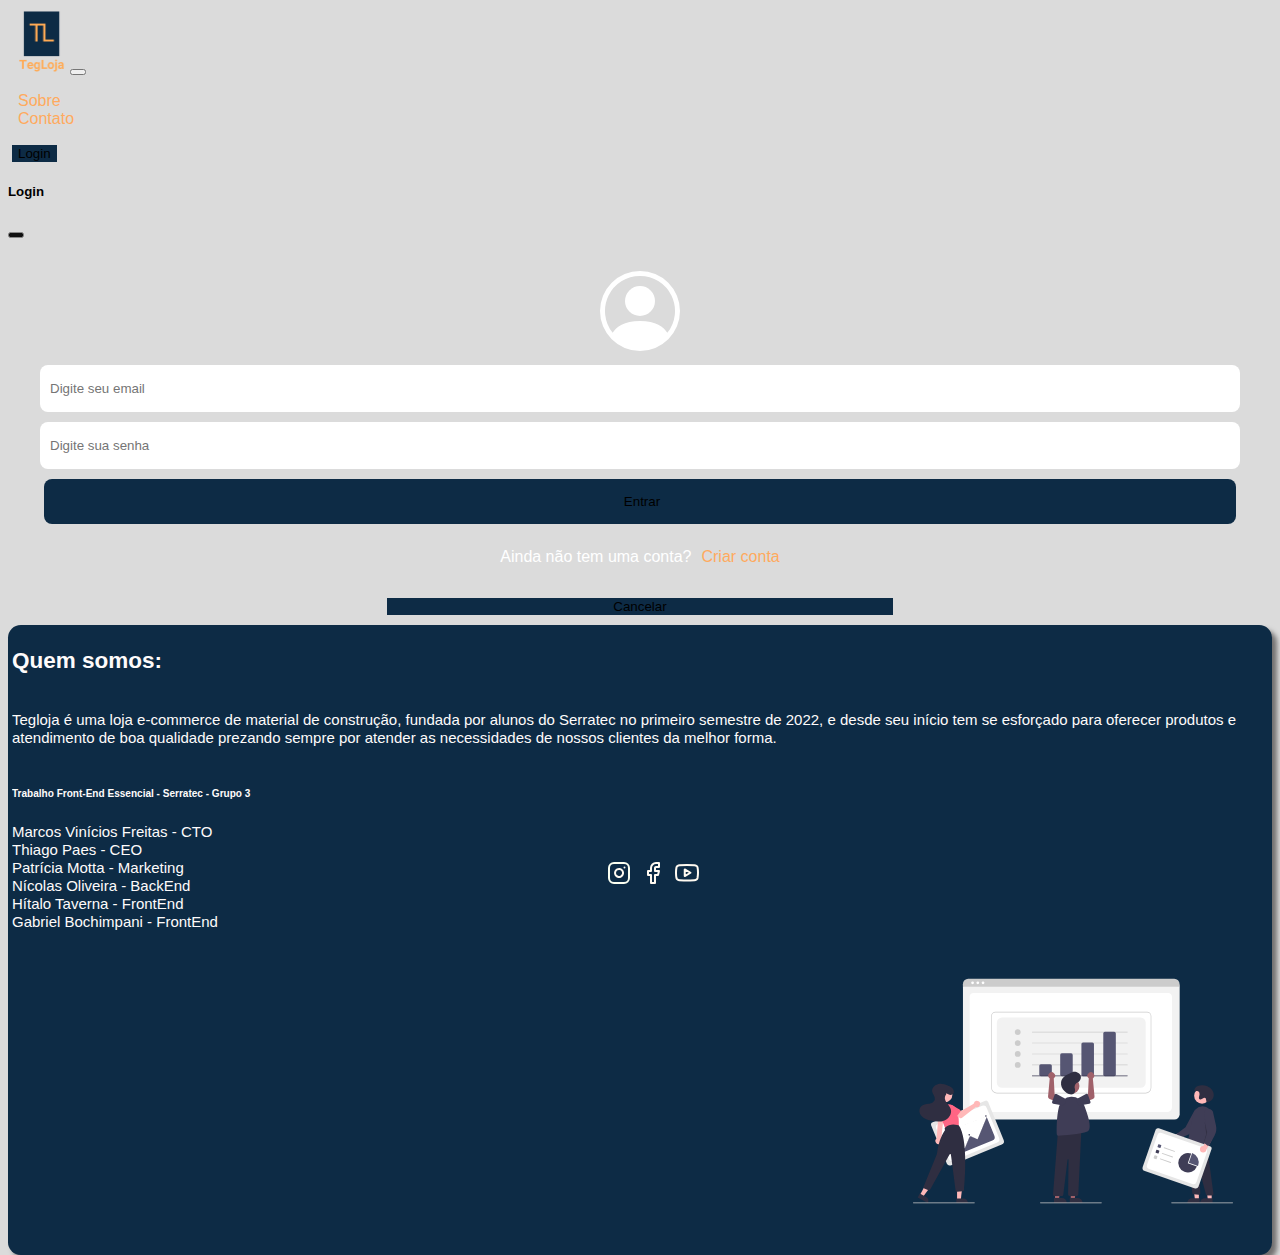
<file: sobre.html>
<!DOCTYPE html>
<html lang="pt-BR">

<head>
  <meta charset="UTF-8">
  <meta http-equiv="X-UA-Compatible" content="IE=edge">
  <meta name="viewport" content="width=device-width, initial-scale=1.0">
  <title>Sobre</title>
  <link href="https://cdn.jsdelivr.net/npm/bootstrap@5.1.3/dist/css/bootstrap.min.css" rel="stylesheet"
    integrity="sha384-1BmE4kWBq78iYhFldvKuhfTAU6auU8tT94WrHftjDbrCEXSU1oBoqyl2QvZ6jIW3" crossorigin="anonymous">
  <link rel="stylesheet" href="https://cdnjs.cloudflare.com/ajax/libs/font-awesome/6.1.1/css/all.min.css"
    integrity="sha512-KfkfwYDsLkIlwQp6LFnl8zNdLGxu9YAA1QvwINks4PhcElQSvqcyVLLD9aMhXd13uQjoXtEKNosOWaZqXgel0g=="
    crossorigin="anonymous" referrerpolicy="no-referrer" />
  <link rel="stylesheet" href="./css/sobre.css">
  <link rel="stylesheet" href="/css/main.css">
  <link rel="stylesheet" href="/css/login.css">
  <script src="https://code.jquery.com/jquery-1.10.2.js" defer></script>
  <script src="/js/scriptLogin.js" defer></script>
</head>

<body>

  <!-- Navbar -->
  <div id="navigation"></div>
  <!-- Modal Login -->
  <div id="modallogin"></div>
  <!--Main-->
  <main class="container mb-6 pb-6">
    <!--containerMain-->
    <div class="containerMain p-4">
      <div class="row">
        <!--textSobre-->
        <div class="col-12 col-md-6"><span class="textSobre">
            <h2>Quem somos:</h2><br>Tegloja é uma loja e-commerce de material de construção, fundada por alunos do
            Serratec no primeiro semestre de 2022, e desde seu início tem se esforçado para oferecer produtos e
            atendimento de boa qualidade prezando sempre por atender as necessidades de nossos clientes da
            melhor forma.
            <br><br>
            <h6>Trabalho Front-End Essencial - Serratec - Grupo 3</h6>

            Marcos Vinícios Freitas - CTO <br>
            Thiago Paes - CEO<br>
            Patrícia Motta - Marketing<br>
            Nícolas Oliveira - BackEnd<br>
            Hítalo Taverna - FrontEnd<br>
            Gabriel Bochimpani - FrontEnd<br>
          </span>

        </div>
        <div class="col-12 col-md-6"><img class="imgSobre" src="./img/Undraw2.svg" alt="teste"></div>
      </div>
    </div>
  </main>
  <!-- Footer -->
  <div id="footerbar"></div>

  <!-- Bootstrap Javascript -->
  <script src="https://cdn.jsdelivr.net/npm/bootstrap@5.1.3/dist/js/bootstrap.bundle.min.js"></script>
</body>

</html>
</file>
<file: css/style.css>
* {
  font-family: -apple-system, BlinkMacSystemFont, "Segoe UI", Roboto, Oxygen,
    Ubuntu, Cantarell, "Open Sans", "Helvetica Neue", sans-serif;
}

:root {
  --primary-color: #0d2b45;
  --secondary-color: #203c56;
  --terd-color: #d08159;
  --fort-color: #ffaa5e;
}

.btn,
.btn-primary {
  background-color: var(--primary-color);
  color: #fffefc;
  border: none;
}

.carousel-item .d-block {
  margin: 0 auto;
}

.btn-primary:hover {
  background-color: var(--terd-color);
  color: #fffefc;
  border: none;
}

.d-block {
  height: 100%;
  width: 50%;
}

@media (min-width: 768px) {
  .d-block {
    width: 30%;
  }
}

s {
  color: red;
}
</file>
<file: css/main.css>
body,
html {
  font-family: "Roboto";
  max-width: 100%;
  background-color: rgb(219, 219, 219);

  @media (568px) {
    height: 128vh;
  }
}

header {
  position: fixed;
}

:root {
  --primary-color: #0d2b45;
  --secondary-color: #203c56;
  --terd-color: #d08159;
  --fort-color: #ffaa5e;
}

.logo {
  height: 4rem;
  width: 3rem;
  border-radius: 0.5rem;
}

.navbar-brand:hover {
  opacity: 0.3;
}

footer {
  position: fixed;
  bottom: 0;
  width: 100vw;
}

footer .div row {
  background-color: var(--primary-color);
}

footer .col {
  height: calc(20vh - 25px);
}

footer div.teste {
  margin-inline: 15px;
}

svg {
  font-size: 30px;
  justify-content: center;
  align-content: center;
}

.btn,
.btn-primary {
  background-color: var(--primary-color);
  border: none;
  margin-inline: 4px;
}

.btn-primary:hover {
  background-color: var(--terd-color);

  border: none;
  box-shadow: 4px 3px 3px var(--primary-color);
  transition: 300ms;
}

.btn-primary:focus,
.btn-primary:focus:active,
.btn-primary:active {
  box-shadow: 0 0 0 0.25rem #f5cd1d;
  background-color: var(--terd-color);
}

/* {
  box-shadow: 4px 4px 6px -4px;
} */

.footer-center {
  display: flex;
  justify-content: center;
  margin-block: 0.7rem;
}

.card {
  box-shadow: 4px 4px 6px -4px;
}

.card:hover {
  box-shadow: 0 0 3px 2px var(--fort-color);
  transition: 300ms;
}

.page-link {
  box-shadow: 3px 1px 6px 0px var(--primary-color);
}

.carousel-inner {
  background-color: #fff;
  box-shadow: 6px 6px 9px -2px;
  border-radius: 0.5rem;
  padding-bottom: 2rem;
}

img.d-block:hover {
  box-shadow: 0 0 3px 2px var(--secondary-color);

  transition: 300ms;
}

.carousel-indicators {

  bottom: -0.845rem;
}
</file>
<file: css/login.css>
body,
html {
  font-family: -apple-system, BlinkMacSystemFont, "Segoe UI", Roboto, Oxygen,
    Ubuntu, Cantarell, "Open Sans", "Helvetica Neue", sans-serif;
  max-width: 100%;
  min-width: 15%;
  height: calc(100% - 10px);
}

header {
  position: fixed;
}

header,
main {
  margin-block: 10px;
}

.container-fluid {
  padding-left: 0;
}

.navbar-nav {
  padding-left: 0;
}

.navbar-brand:hover {
  opacity: 0.3;
}

.area-login {
  display: flex;
  justify-content: center;

}

.btn-close {
  filter: invert(1);
}

.btn-close:hover {

  background-color: var(--terd-color);
  transition: 500ms;
}


.login-tela {
  display: flex;
  flex-direction: column;
  align-items: center;
  border-radius: 10px;
  width: 100%;
  height: 20%;
  padding: 2rem;

}

.login-tela form {
  display: flex;
  width: 100%;
  flex-direction: column;
}

.login-tela input {
  margin-top: 10px;
  padding-left: 10px;
  border: none;
  height: 45px;
  outline: none;
  border-radius: 8px;
}

.login-tela svg {
  width: 80px;
  height: auto;
  color: #fff
}

.input::placeholder {
  color: var(--terd-color);
  ;
  font-size: 14px;
}

.login-btn {
  display: block;
  background-color: var(--primary-color);
  font-size: 20px;
  text-transform: uppercase;
  font-weight: bold;
  cursor: pointer;
  margin-block: 0.5rem;
}



a {
  color: var(--fort-color);
  text-decoration: none;
  margin-left: 10px;
}


img {
  border-radius: 0.5rem;
}


footer {
  position: fixed;
  bottom: 0;
  width: 100vw;
}

footer .div row {
  background-color: var(--primary-color);
}

footer .col {
  height: calc(20vh - 20px);
}

footer div.teste {
  margin-inline: 15px;
}

.criar-conta {
  font-size: medium;
  color: #fff;
  margin-top: 1.5rem;
}

.sair {
  width: 40%;
}

.modal-footer {
  margin-block: 0 !important;
}
</file>
<file: css/cadastro.css>
body {
  height: 100%;
  width: 100%;
  background-color: rgb(219, 219, 219);
  font-size: 1rem;
}

span {
  flex-direction: row-reverse;
  color: black;
  font-size: smaller;
  font-style: italic;
}

.formulario {
  background-color: rgb(252, 252, 252);
  margin-top: 1.25rem;
  margin-inline: auto;
  max-width: 50vh;
  min-width: 30vh;
  padding-inline: 1rem;
  padding-block: 1rem;
  border-radius: 0.5rem;
  box-shadow: 4px 6px 12px -4px;
}

h3 {
  color: var(--primary-color);
}

.formulario p {
  width: 50%;
  font-size: 1em;
}

.field {
  width: 100%;
  margin: 1rem 0;
}

.field label,
.field span {
  display: flex;
  width: 100%;
}

.radiobox label {
  width: auto;
  display: inline-block;
}

input[type="text"],
input[type="email"],
input[type="password"],
textarea {
  width: 100%;
  padding-left: 10px;
  height: 30px;
  line-height: 30px;
  border-radius: 15px;
  border: 1px solid #ccc;
  outline: none;
}

input[type="date"],
textarea {
  width: 50%;
  padding-left: 10px;
  height: 30px;
  line-height: 30px;
  border-radius: 15px;
  border: 1px solid #ccc;
  outline: none;
}

input[type="number"] {
  width: 10%;
  padding-left: 10px;
  height: 30px;
  line-height: 30px;
  border-radius: 15px;
  border: 1px solid #ccc;
  outline: none;
}

input#nao {
  margin-left: 30px;
}

textarea {
  line-height: 20px;
  padding: 10px;
  height: 90px;
  resize: none;
}

#cadastro {
  display: block;
  height: 35px;
  border: none;
  outline: 0;
  cursor: pointer;
  margin: 0 auto;
  text-align: center;
  border-radius: 15px;
}

div.Satisfacao {
  margin-bottom: 1rem;
}

.navbar-brand:hover {
  opacity: 0.3;
}

.submit {
  width: 10rem;
}
</file>
<file: css/contato.css>
body {
  background-color: rgb(219, 219, 219);
}

header,
main {
  margin-block: 10px;
}

.navbar-brand:hover {
  opacity: 0.3;
}

.col-3,
.col-10 {
  height: calc(20vh - 10px);
}

.col-3 {
  background-color: var(--primary-color);
}

main .row .bg-white {
  padding-block: 10px;
  border-radius: 0.5rem;
  box-shadow: 4px 6px 12px -4px;
}

/* #email,
#nome {
  border-radius: 3rem;
  height: 2rem;
} */

.form-check-input:checked {
  background-color: var(--primary-color);
  border-color: var(--secondary-color);
}

textarea {
  margin-bottom: 1rem;
}

header .row .col {
  margin-inline: 10px;
}

.col-4 {
  padding: 5px;
}

row {
  margin: 0.5rem;
}

main .col-2 {
  height: calc(60vh - 10px);
  margin-inline: 10px;
}

main .red {
  margin: 0;
}

main .row .col {
  margin-inline: 10px;
}

.submit {
  width: 10rem;
}
</file>
<file: css/sobre.css>
*> {
  /* margin: 0; */
  padding: 0;
  font-family: -apple-system, BlinkMacSystemFont, "Segoe UI", Roboto, Oxygen,
    Ubuntu, Cantarell, "Open Sans", "Helvetica Neue", sans-serif;

}

body,
html {
  max-width: 100%;
  min-width: 15%;
  height: calc(100% - 10px);
}

.navbar-brand:hover {
  opacity: 0.3;
}

.row {
  align-content: center;

}

div {
  padding: 0;
  overflow-x: hidden;
}

.col {
  padding: 0;
  margin: 0;
}

div .blue {
  margin-inline: 2rem;
  border-inline: 13px solid white;
}

header {
  margin-block: 10px;
  height: 33vh;
}

i,
span {
  font-size: 2rem;
  color: rgb(254, 251, 251);
}

.containerMain {
  background-color: var(--primary-color);
  box-shadow: 5px 5px 5px rgb(114, 112, 112);
  border-radius: 0.8rem;
  padding: 4px;
}

main {
  height: 60vh;
}

.textSobre {
  font-size: 15px;
}

.imgSobre {
  width: 20rem;
  height: 20rem;
  float: right;
  padding-right: 35px;
}

@media(max-width:360px) {
  .imgSobre {
    width: 15rem;
    height: 15rem;
    /* float: none; */
  }
}
</file>
